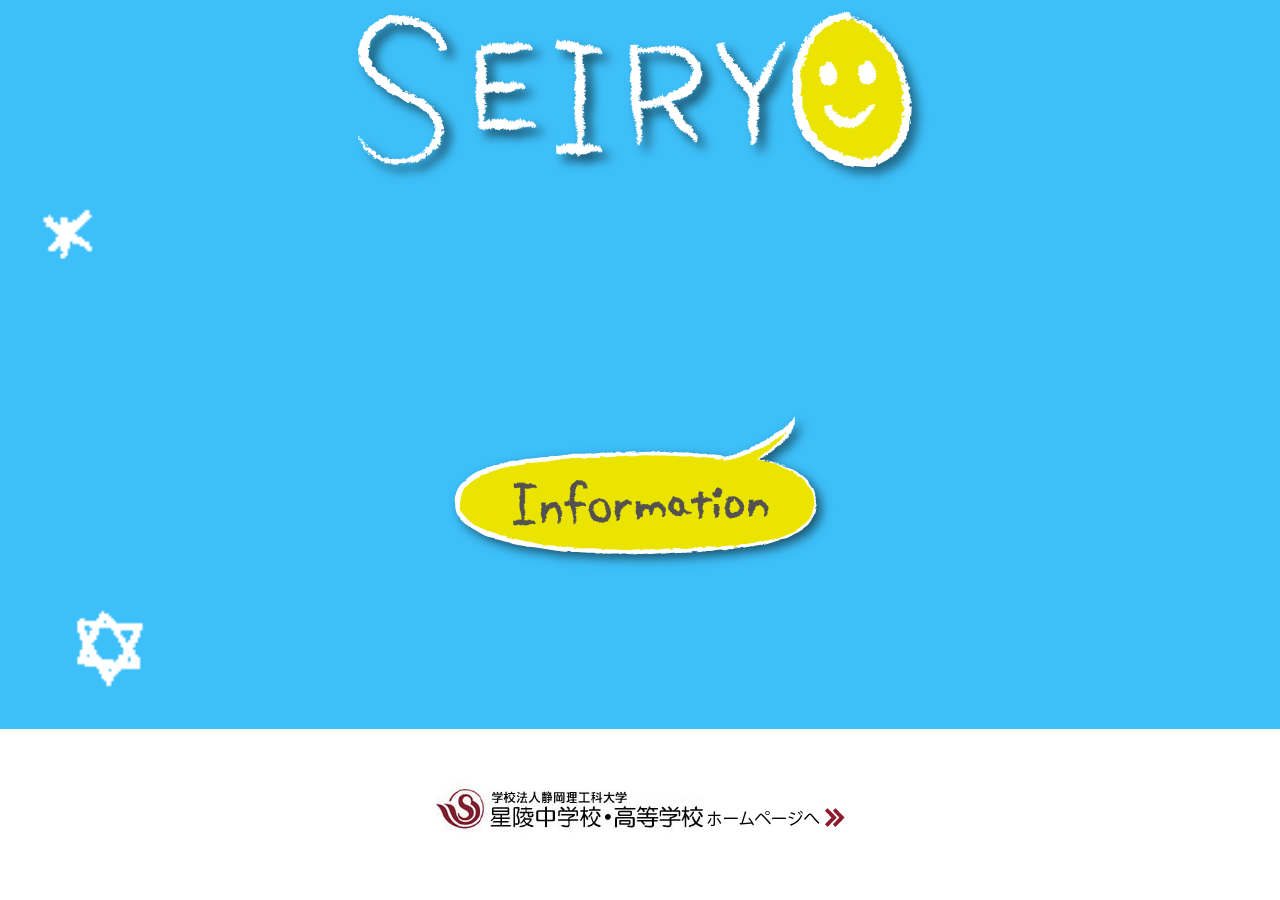
<file: www/index.html>
﻿<!DOCTYPE HTML>
<html>
<head>
    <meta charset="utf-8">
    <meta name="viewport" content="width=device-width, initial-scale=1, maximum-scale=1, user-scalable=no">
    <meta http-equiv="Content-Security-Policy" content="default-src * data:; style-src * 'unsafe-inline'; script-src * 'unsafe-inline' 'unsafe-eval'">
    <script src="components/loader.js"></script>
    <script src="lib/angular/angular.min.js"></script>
    <script src="lib/onsenui/js/onsenui.min.js"></script>
    <script src="lib/onsenui/js/angular-onsenui.min.js"></script>

    <link rel="stylesheet" href="components/loader.css">
    <link rel="stylesheet" href="lib/onsenui/css/onsenui.css">
    <link rel="stylesheet" href="lib/onsenui/css/onsen-css-components.css">
    
    <script src="scripts/app.module.js"></script>
    
    <script src="scripts/controllers/menu.controller.js"></script>
    <script src="scripts/controllers/library.controller.js"></script>
    <script src="scripts/controllers/movie.contents.controller.js"></script>
    <script src="scripts/controllers/app.controller.js"></script>
    
    
    <script src="scripts/services/transition.service.js"></script>
    <script src="scripts/services/connection.service.js"></script>
    <script src="scripts/services/get.library.data.service.js"></script>
    
    
    <script src="scripts/directives/repeatfinished.directive.js"></script>
    
    <script src="scripts/services/ncmb.initial.setting.js"></script>
    <script src="scripts/services/device.check.js"></script>
    <script src="scripts/services/calc.gcd.js"></script>
    <script src="scripts/services/calc.ratio.js"></script>

    <script src="scripts/services/shared.state.js"></script>
    
    <script src="scripts/services/convert.library.values.js"></script>
    <script src="scripts/services/convert.movie.contents.values.js"></script>
    
    <script src="scripts/services/mock/mock_transition.js"></script>
    <script src="scripts/services/mock/get_mock_data.js"></script>
    <script src="scripts/services/mock/mock_values.js"></script>
    
    
    <script src="scripts/controllers/movie_list_controller.js"></script>
    <script src="scripts/controllers/activity_movie_list_controller.js"></script>
    <script src="scripts/controllers/movie_play_controller.js"></script>

    <script src="scripts/services/ncmb/ncmb_values.js"></script>
    <script src="scripts/services/ncmb/get_object.js"></script>

    
    
    
    <link rel="stylesheet" href="views/css/common.css">
    <link rel="stylesheet" href="views/css/menu.css">
    <link rel="stylesheet" href="views/css/menu2.css">
    <link rel="stylesheet" href="views/css/library.css">
    <link rel="stylesheet" href="views/css/contents.css">
    <link rel="stylesheet" href="views/css/movie_list.css">
    <link rel="stylesheet" href="views/css/activity_movie_list.css">
    <link rel="stylesheet" href="views/css/movie_play.css">

    <script>
    </script>
</head>
<body ng-controller="AppCtrl as app" id="appBody">

    <ons-page class="basicPage" id="basicPage">
        <ons-navigator
          var="navi"
          page="views/html/menu2.html"
          >
        </ons-navigator>
    </ons-page>


</body>
</html>
</file>
<file: www/components/loader.css>
/**
 * This is an auto-generated code by Monaca JS/CSS Components.
 * Please do not edit by hand.
 */

/*** <GENERATED> ***/
</file>
<file: www/lib/onsenui/css/onsenui.css>
/*! onsenui - v2.0.3 - 2016-10-26 */
/*
Copyright 2013-2015 ASIAL CORPORATION

Licensed under the Apache License, Version 2.0 (the "License");
you may not use this file except in compliance with the License.
You may obtain a copy of the License at

   http://www.apache.org/licenses/LICENSE-2.0

Unless required by applicable law or agreed to in writing, software
distributed under the License is distributed on an "AS IS" BASIS,
WITHOUT WARRANTIES OR CONDITIONS OF ANY KIND, either express or implied.
See the License for the specific language governing permissions and
limitations under the License.

 */

@import url("font_awesome/css/font-awesome.min.css");
@import url("ionicons/css/ionicons.min.css");
@import url("material-design-iconic-font/css/material-design-iconic-font.min.css");

/* custom elements */
ons-page, ons-navigator,
ons-split-view, ons-sliding-menu, ons-tabbar,
ons-gesture-detector {
  display: block;
}

ons-navigator,
ons-tabbar,
ons-dialog,
ons-alert-dialog {
  position: absolute;
  top: 0;
  left: 0;
  bottom: 0;
  right: 0;
  overflow: hidden;
}

ons-tab {
  -webkit-transform: translate3d(0, 0, 0);
          transform: translate3d(0, 0, 0);
}

ons-page, ons-navigator, ons-tabbar, ons-sliding-menu, ons-split-view, ons-dialog, ons-alert-dialog {
  z-index: 2;
}

ons-fab, ons-speed-dial {
  z-index: 3;
}

* {
  -webkit-touch-callout: none;
  -webkit-user-select: none;
  -webkit-tap-highlight-color: rgba(0, 0, 0, 0) !important;
}

input, textarea {
  -webkit-user-select: auto;
}

ons-toolbar:not([inline]), ons-bottom-toolbar {
  position: absolute;
  left: 0;
  right: 0;
  z-index: 10000;
}
ons-toolbar:not([inline]) {
  top: 0;
}
ons-bottom-toolbar {
  bottom: 0;
}

.page, .page__content {
  background-color: transparent !important;
  background: transparent !important;
}

.page__content {
  overflow: auto;
  -webkit-overflow-scrolling: touch;
  z-index: 0;
  -ms-touch-action: pan-y;
}

.navigation-bar + .page__background + .page__content {
  margin-top: -1px;
  top: 44px;
}

.navigation-bar--material + .page__background + .page__content {
  top: 56px;
}

.page[status-bar-fill] > .page__content {
  top: 20px;
}

.page[status-bar-fill] > .navigation-bar {
  padding-top: 20px;
  box-sizing: content-box;
}

.page[status-bar-fill] > .navigation-bar + .page__background + .page__content {
  top: 64px;
}

.page[status-bar-fill] > .navigation-bar--material + .page__background + .page__content {
  top: 76px;
}

ons-tabbar[status-bar-fill] > .tab-bar--top__content {
  top: 71px;
}

ons-tabbar[status-bar-fill] > .tab-bar--top {
  padding-top: 22px;
}

ons-tabbar[position="top"] .page[status-bar-fill] > .page__content {
  top: 0px;
}

.navigation-bar + .page__background + .page__content ons-tabbar[status-bar-fill] > .tab-bar--top {
  top: 0px;
}

.navigation-bar + .page__background + .page__content ons-tabbar[status-bar-fill] > .tab-bar--top__content {
  top: 49px;
}

.page-with-bottom-toolbar > .page__content {
  bottom: 44px;
}

ons-dialog[disabled] > .dialog,
ons-alert-dialog[disabled],
ons-popover[disabled] {
  pointer-events: none;
  opacity: 0.75;
}

ons-list-item[disabled] {
   pointer-events: none;
}

ons-pull-hook {
  position: relative;
  display: block;
  margin: auto;
  text-align: center;
  z-index: 20002;
}

ons-splitter {
  overflow: hidden;
}

ons-splitter, ons-splitter-mask, ons-splitter-content, ons-splitter-side {
  display: block;
  position: absolute;
  left: 0;
  right: 0;
  top: 0;
  bottom: 0;
  box-sizing: border-box;
  z-index: 0;
}

ons-splitter-mask {
  z-index: 2;
  background-color: rgba(0, 0, 0, 0.1);
  display: none;
  opacity: 0;
}

ons-splitter-content {
  z-index: 1;
}

ons-splitter-side {
  right: auto;
  z-index: 1;
}

ons-splitter-side[side="right"] {
  right: 0;
  left: auto;
}

ons-splitter-side[mode="collapse"] {
  z-index: 3;
  left: auto;
  right: 100%;
}

ons-splitter-side[side="right"][mode="collapse"] {
  right: auto;
  left: 100%;
}

ons-splitter-side[mode="split"] ~ ons-splitter-mask {
  display: none !important;
}

ons-splitter-side[mode="split"] {
  -webkit-transform: none !important;
          transform: none !important;
  -webkit-transition: none !important;
  transition: none !important;
}

ons-toolbar-button > ons-icon[icon*="ion-"] {
  font-size: 26px;
}

ons-range {
  display: inline-block;
}

ons-range > input {
  min-width: 50px;
  width: 100%;
}

/*
Copyright 2013-2015 ASIAL CORPORATION

Licensed under the Apache License, Version 2.0 (the "License");
you may not use this file except in compliance with the License.
You may obtain a copy of the License at

   http://www.apache.org/licenses/LICENSE-2.0

Unless required by applicable law or agreed to in writing, software
distributed under the License is distributed on an "AS IS" BASIS,
WITHOUT WARRANTIES OR CONDITIONS OF ANY KIND, either express or implied.
See the License for the specific language governing permissions and
limitations under the License.

 */

ons-carousel {
  display: block;
  position: relative;
  width: 100%;
  overflow: hidden;
}

ons-carousel-item {
  display: block;
  height: 100%;
  visibility: hidden;
}

ons-carousel[fullscreen] {
  position: absolute;
  top: 0px;
  right: 0px;
  left: 0px;
  bottom: 0px;
  box-sizing: border-box;
}

ons-carousel[disabled] {
  pointer-events: none;
  opacity: 0.75;
}

ons-row {
  display: -webkit-box;
  display: -moz-flex;
  display: flex;
  flex-wrap: wrap;
  width: 100%;
  box-sizing: border-box;
}

ons-row[vertical-align="top"], ons-row[align="top"] {
  -webkit-box-align: start;
  box-align: start;
  -moz-align-items: flex-start;
  -ms-grid-row-align: flex-start;
      align-items: flex-start;
}

ons-row[vertical-align="bottom"], ons-row[align="bottom"] {
  -webkit-box-align: end;
  box-align: end;
  -moz-align-items: flex-end;
  -ms-grid-row-align: flex-end;
      align-items: flex-end;
}

ons-row[vertical-align="center"], ons-row[align="center"] {
  -webkit-box-align: center;
  box-align: center;
  -moz-align-items: center;
  -ms-grid-row-align: center;
      align-items: center;
  text-align: inherit;
}

ons-row + ons-row {
  padding-top: 0;
}

ons-col {
  -webkit-box-flex: 1;
  -moz-flex: 1;
  flex: 1;
  display: block;
  width: 100%;
  box-sizing: border-box;
}

ons-col[vertical-align="top"], ons-col[align="top"] {
  align-self: flex-start;
}

ons-col[vertical-align="bottom"], ons-col[align="bottom"] {
  align-self: flex-end; }

ons-col[vertical-align="center"], ons-col[align="center"] {
  -webkit-align-self: center;
  -moz-align-self: center;
  -ms-flex-item-align: center;
  text-align: inherit;
}


/*
Copyright 2013-2015 ASIAL CORPORATION

Licensed under the Apache License, Version 2.0 (the "License");
you may not use this file except in compliance with the License.
You may obtain a copy of the License at

   http://www.apache.org/licenses/LICENSE-2.0

Unless required by applicable law or agreed to in writing, software
distributed under the License is distributed on an "AS IS" BASIS,
WITHOUT WARRANTIES OR CONDITIONS OF ANY KIND, either express or implied.
See the License for the specific language governing permissions and
limitations under the License.

 */

.ons-icon {
  display: inline-block;
  font-style: normal;
  font-weight: normal;
  -webkit-font-smoothing: antialiased;
  -moz-osx-font-smoothing: grayscale;
}

:not(ons-toolbar-button) > .ons-icon--ion {
  line-height: 0.75em;
  vertical-align: -25%;
}

ons-icon[spin] {
  -webkit-animation: ons-icon-spin 2s infinite linear;
  animation: ons-icon-spin 2s infinite linear;
}

@-webkit-keyframes ons-icon-spin {
  0% {
    -webkit-transform: rotate(0deg);
  }
  100% {
    -webkit-transform: rotate(359deg);
  }
}

@keyframes ons-icon-spin {
  0% {
    -webkit-transform: rotate(0deg);
    transform: rotate(0deg);
  }
  100% {
    -webkit-transform: rotate(359deg);
    transform: rotate(359deg);
  }
}

.ons-icon[rotate="90"] {
  -webkit-transform: rotate(90deg);
  transform: rotate(90deg);
}

.ons-icon[rotate="180"] {
  -webkit-transform: rotate(180deg);
  transform: rotate(180deg);
}

.ons-icon[rotate="270"] {
  -webkit-transform: rotate(270deg);
  transform: rotate(270deg);
}

ons-icon[fixed-width] {
  width: 1.28571429em;
  text-align: center;
}

.ons-icon--lg {
  font-size: 1.33333333em;
  line-height: 0.75em;
  vertical-align: -15%;
}

.ons-icon--2x {
  font-size: 2em;
}

.ons-icon--3x {
  font-size: 3em;
}

.ons-icon--4x {
  font-size: 4em;
}

.ons-icon--5x {
  font-size: 5em;
}

ons-input {
  display: inline-block;
  position: relative;
}

ons-input .text-input__container {
  width: 100%;
  display: inline-block;
}

ons-input .text-input__label:not(.text-input--material__label) {
  display: none;
}

ons-input:not([float]) .text-input__label--active {
  display: none;
}

ons-input[disabled] {
  opacity: 0.5;
  pointer-events: none;
}

ons-input input.text-input--material::-webkit-input-placeholder {
  color: transparent;
}

ons-input input.text-input--material::-moz-placeholder {
  color: transparent;
}

ons-input input.text-input--material:-ms-input-placeholder {
  color: transparent;
}

/*
Copyright 2013-2015 ASIAL CORPORATION

Licensed under the Apache License, Version 2.0 (the "License");
you may not use this file except in compliance with the License.
You may obtain a copy of the License at

   http://www.apache.org/licenses/LICENSE-2.0

Unless required by applicable law or agreed to in writing, software
distributed under the License is distributed on an "AS IS" BASIS,
WITHOUT WARRANTIES OR CONDITIONS OF ANY KIND, either express or implied.
See the License for the specific language governing permissions and
limitations under the License.

 */

ons-progress-bar {
  display: block;
}

ons-progress-circular {
  display: inline-block;
  width: 42px;
  height: 42px;
}

ons-progress-circular > svg.progress-circular {
  width: 100%;
  height: 100%;
}

/*
Copyright 2013-2015 ASIAL CORPORATION

Licensed under the Apache License, Version 2.0 (the "License");
you may not use this file except in compliance with the License.
You may obtain a copy of the License at

   http://www.apache.org/licenses/LICENSE-2.0

Unless required by applicable law or agreed to in writing, software
distributed under the License is distributed on an "AS IS" BASIS,
WITHOUT WARRANTIES OR CONDITIONS OF ANY KIND, either express or implied.
See the License for the specific language governing permissions and
limitations under the License.

 */
.ripple {
  display: block;
  position: absolute;
  overflow: hidden;
  top: 0;
  left: 0;
  right: 0;
  bottom: 0;
  pointer-events: none;
}

ons-list-item .ripple__wave, ons-list-item .ripple__background,
.button--material--flat .ripple__wave, .button--material--flat .ripple__background{
  background: rgba(189, 189, 189, 0.3);
}

.ripple__background {
  background: rgba(255, 255, 255, 0.2);
  position: absolute;
  top: 0;
  left: 0;
  right: 0;
  bottom: 0;
  opacity: 0;
  pointer-events: none;
}

.ripple__wave {
  background: rgba(255, 255, 255, 0.2);
  width: 0;
  height: 0;
  border-radius: 50%;
  position: absolute;
  top: 0;
  left: 0;
  z-index: 0;
  pointer-events: none;
}

/*
Copyright 2013-2015 ASIAL CORPORATION

Licensed under the Apache License, Version 2.0 (the "License");
you may not use this file except in compliance with the License.
You may obtain a copy of the License at

   http://www.apache.org/licenses/LICENSE-2.0

Unless required by applicable law or agreed to in writing, software
distributed under the License is distributed on an "AS IS" BASIS,
WITHOUT WARRANTIES OR CONDITIONS OF ANY KIND, either express or implied.
See the License for the specific language governing permissions and
limitations under the License.

*/

ons-sliding-menu {
  position: absolute;
  left: 0px;
  right: 0px;
  top: 0px;
  bottom: 0px;
  z-index: 0;
  overflow-x: hidden;
}

.onsen-sliding-menu__menu,
.onsen-sliding-menu__main {
  position: absolute;
  top: 0px;
  left: 0px;
  bottom: 0px;
  right: 0px;
  z-index: 0;
  margin: 0;
  padding: 0;
}

.onsen-sliding-menu__menu {
  opacity: 0;
}


/*
Copyright 2013-2015 ASIAL CORPORATION

Licensed under the Apache License, Version 2.0 (the "License");
you may not use this file except in compliance with the License.
You may obtain a copy of the License at

   http://www.apache.org/licenses/LICENSE-2.0

Unless required by applicable law or agreed to in writing, software
distributed under the License is distributed on an "AS IS" BASIS,
WITHOUT WARRANTIES OR CONDITIONS OF ANY KIND, either express or implied.
See the License for the specific language governing permissions and
limitations under the License.

*/

ons-split-view {
  position: absolute;
  left: 0px;
  right: 0px;
  top: 0px;
  bottom: 0px;
  z-index: 0;
  overflow: hidden;
}

.onsen-split-view__secondary {
  opacity: 0;
  width: 100%;
}

.onsen-split-view__secondary,
.onsen-split-view__main {
  position: absolute;
  top: 0px;
  left: 0px;
  bottom: 0px;
  right: 0px;
  z-index: 0;
  overflow-x: hidden; 
}
</file>
<file: www/lib/onsenui/css/onsen-css-components.css>
html {
  height: 100%;
  width: 100%;
}
body {
  position: absolute;
  top: 0;
  right: 0;
  left: 0;
  bottom: 0;
  padding: 0;
  margin: 0;
  -webkit-text-size-adjust: 100%;
}
*:not(input):not(textarea):not(select) {
  -webkit-user-select: none;
  -moz-user-select: none;
  -ms-user-select: none;
  user-select: none;
}
* {
  -webkit-tap-highlight-color: rgba(0,0,0,0);
}
input:active,
input:focus,
textarea:active,
textarea:focus,
select:active,
select:focus {
  outline: none;
}
h1 {
  font-size: 36px;
}
h2 {
  font-size: 30px;
}
h3 {
  font-size: 24px;
}
h4,
h5,
h6 {
  font-size: 18px;
}
.page {
  font-family: -apple-system, 'Helvetica Neue', Helvetica, Arial, 'Lucida Grande', sans-serif;
  -webkit-font-smoothing: antialiased;
  -moz-osx-font-smoothing: grayscale;
  font-weight: 400;
  font-size: 17px;
  background-color: #f9f9f9;
  position: absolute;
  top: 0px;
  left: 0px;
  right: 0px;
  bottom: 0px;
  overflow-x: visible;
  overflow-y: hidden;
  font-size: 17px;
  color: #1f1f21;
  -ms-overflow-style: none;
  -webkit-transform: translate3d(0, 0, 0);
  -moz-transform: translate3d(0, 0, 0);
  -o-transform: translate3d(0, 0, 0);
  transform: translate3d(0, 0, 0);
}
.page::-webkit-scrollbar {
  display: none;
}
.page__content {
  background-color: #f9f9f9;
  position: absolute;
  top: 0px;
  left: 0px;
  right: 0px;
  bottom: 0px;
  -webkit-box-sizing: border-box;
  -moz-box-sizing: border-box;
  box-sizing: border-box;
}
.page__background {
  background-color: #f9f9f9;
  position: absolute;
  top: 0px;
  left: 0px;
  right: 0px;
  bottom: 0px;
  -webkit-box-sizing: border-box;
  -moz-box-sizing: border-box;
  box-sizing: border-box;
}
.content-padded {
  padding: 8px;
}
.page--material {
  font-family: 'Roboto', 'Noto', sans-serif;
  -webkit-font-smoothing: antialiased;
}
.page--material__content {
  font-family: 'Roboto', 'Noto', sans-serif;
  -webkit-font-smoothing: antialiased;
  font-weight: 400;
}
.page--material__content h1,
.page--material__content h2,
.page--material__content h3,
.page--material__content h4,
.page--material__content h5 {
  font-family: 'Roboto', 'Noto', sans-serif;
  -webkit-font-smoothing: antialiased;
  font-weight: 400;
}
.page--material__background {
  background-color: #fff;
}
/* topdoc
  name: Switch
  class: switch
  modifiers:
    :focus: Focus state
    :disabled: Disabled state
  markup:
    <label class="switch">
      <input type="checkbox" class="switch__input">
      <div class="switch__toggle">
        <div class="switch__handle"></div>
      </div>
    </label>
    <label class="switch">
      <input type="checkbox" class="switch__input" checked>
      <div class="switch__toggle">
        <div class="switch__handle"></div>
      </div>
    </label>
    <label class="switch">
      <input type="checkbox" class="switch__input" disabled>
      <div class="switch__toggle">
        <div class="switch__handle"></div>
      </div>
    </label>
*/
.switch {
  position: relative;
  display: inline-block;
  vertical-align: top;
  -webkit-box-sizing: border-box;
  -moz-box-sizing: border-box;
  box-sizing: border-box;
  -webkit-background-clip: padding-box;
  background-clip: padding-box;
  position: relative;
  overflow: hidden;
  min-width: 51px;
  font-size: 17px;
  padding: 0 20px;
  border: none;
  overflow: visible;
  width: 51px;
  height: 32px;
  z-index: 0;
  text-align: left;
}
.switch__input {
  position: absolute;
  overflow: hidden;
  right: 0px;
  top: 0px;
  left: 0px;
  bottom: 0px;
  padding: 0;
  border: 0;
  opacity: 0.001;
  z-index: 1;
  vertical-align: top;
  outline: none;
  width: 100%;
  height: 100%;
  margin: 0;
  -webkit-appearance: none;
  appearance: none;
  z-index: -1;
}
.switch__toggle {
  background-color: #fff;
  position: absolute;
  top: 0px;
  left: 0px;
  right: 0px;
  bottom: 0px;
  -webkit-border-radius: 30px;
  border-radius: 30px;
  -webkit-transition-property: all;
  -moz-transition-property: all;
  -o-transition-property: all;
  transition-property: all;
  -webkit-transition-duration: 0.35s;
  -moz-transition-duration: 0.35s;
  -o-transition-duration: 0.35s;
  transition-duration: 0.35s;
  -webkit-transition-timing-function: ease-out;
  -moz-transition-timing-function: ease-out;
  -o-transition-timing-function: ease-out;
  transition-timing-function: ease-out;
  -webkit-box-shadow: inset 0 0 0 2px #e5e5e5;
  box-shadow: inset 0 0 0 2px #e5e5e5;
}
.switch__handle {
  -webkit-box-sizing: border-box;
  -moz-box-sizing: border-box;
  box-sizing: border-box;
  -webkit-background-clip: padding-box;
  background-clip: padding-box;
  position: absolute;
  content: '';
  -webkit-border-radius: 28px;
  border-radius: 28px;
  height: 28px;
  width: 28px;
  background-color: #fff;
  left: 1px;
  top: 2px;
  -webkit-transition-property: all;
  -moz-transition-property: all;
  -o-transition-property: all;
  transition-property: all;
  -webkit-transition-duration: 0.35s;
  -moz-transition-duration: 0.35s;
  -o-transition-duration: 0.35s;
  transition-duration: 0.35s;
  -webkit-transition-timing-function: cubic-bezier(0.59, 0.01, 0.5, 0.99);
  -moz-transition-timing-function: cubic-bezier(0.59, 0.01, 0.5, 0.99);
  -o-transition-timing-function: cubic-bezier(0.59, 0.01, 0.5, 0.99);
  transition-timing-function: cubic-bezier(0.59, 0.01, 0.5, 0.99);
  -webkit-box-shadow: 0 0 0 1px #e4e4e4, 0 3px 2px rgba(0,0,0,0.25);
  box-shadow: 0 0 0 1px #e4e4e4, 0 3px 2px rgba(0,0,0,0.25);
}
.switch--active .switch__handle {
  -webkit-transition-duration: 0s;
  -moz-transition-duration: 0s;
  -o-transition-duration: 0s;
  transition-duration: 0s;
}
input:checked + .switch__toggle {
  -webkit-box-shadow: inset 0 0 0 2px #5198db;
  box-shadow: inset 0 0 0 2px #5198db;
  background-color: #5198db;
}
input:checked + .switch__toggle .switch__handle {
  left: 21px;
  -webkit-box-shadow: 0 3px 2px rgba(0,0,0,0.25);
  box-shadow: 0 3px 2px rgba(0,0,0,0.25);
}
input:disabled + .switch__toggle {
  opacity: 0.3;
  cursor: default;
  pointer-events: none;
}
.switch__touch {
  position: absolute;
  top: -5px;
  bottom: -5px;
  left: -10px;
  right: -10px;
}
/* topdoc
  name: Material Switch
  use: Switch
  modifiers:
    :focus: Focus state
    :disabled: Disabled state
  markup:
    <label class="switch switch--material">
      <input type="checkbox" class="switch__input switch--material__input">
      <div class="switch__toggle switch--material__toggle">
        <div class="switch__handle switch--material__handle">
        </div>
      </div>
    </label>
    <label class="switch switch--material">
      <input type="checkbox" class="switch__input switch--material__input" checked>
      <div class="switch__toggle switch--material__toggle">
        <div class="switch__handle switch--material__handle">
        </div>
      </div>
    </label>
    <label class="switch switch--material">
      <input type="checkbox" class="switch__input switch--material__input" disabled>
      <div class="switch__toggle switch--material__toggle">
        <div class="switch__handle switch--material__handle">
        </div>
      </div>
    </label>
*/
.switch.switch--material {
  width: 36px;
  height: 24px;
  padding: 0 10px;
  min-width: 36px;
}
.switch.switch--material .switch__toggle {
  background-color: #b0afaf;
  margin-top: 5px;
  height: 14px;
  -webkit-box-shadow: none;
  box-shadow: none;
}
.switch.switch--material .switch__input {
  position: absolute;
  overflow: hidden;
  right: 0px;
  top: 0px;
  left: 0px;
  bottom: 0px;
  padding: 0;
  border: 0;
  opacity: 0.001;
  z-index: 1;
  vertical-align: top;
  outline: none;
  width: 100%;
  height: 100%;
  margin: 0;
  -webkit-appearance: none;
  appearance: none;
  z-index: -1;
}
.switch.switch--material .switch__handle {
  background-color: #f1f1f1;
  left: 0px;
  margin-top: -5px;
  width: 20px;
  height: 20px;
  -webkit-box-shadow: 0 4px 5px 0 rgba(0,0,0,0.14), 0 1px 10px 0 rgba(0,0,0,0.12), 0 2px 4px -1px rgba(0,0,0,0.4);
  box-shadow: 0 4px 5px 0 rgba(0,0,0,0.14), 0 1px 10px 0 rgba(0,0,0,0.12), 0 2px 4px -1px rgba(0,0,0,0.4);
}
.switch.switch--material input:checked + .switch__toggle {
  background-color: #77c2bb;
  -webkit-box-shadow: none;
  box-shadow: none;
}
.switch.switch--material input:checked + .switch__toggle .switch__handle {
  left: 16px;
  background-color: #009688;
  -webkit-box-shadow: 0 2px 2px 0 rgba(0,0,0,0.14), 0 1px 5px 0 rgba(0,0,0,0.12), 0 3px 1px -2px rgba(0,0,0,0.2);
  box-shadow: 0 2px 2px 0 rgba(0,0,0,0.14), 0 1px 5px 0 rgba(0,0,0,0.12), 0 3px 1px -2px rgba(0,0,0,0.2);
}
.switch.switch--material input:disabled + .switch__toggle {
  opacity: 0.3;
  cursor: default;
  pointer-events: none;
}
.switch.switch--material .switch__handle:before {
  background: transparent;
  content: '';
  display: block;
  width: 100%;
  height: 100%;
  -webkit-border-radius: 50%;
  border-radius: 50%;
  z-index: -1;
  -webkit-box-shadow: 0px 0px 0px 0px rgba(0,0,0,0.12);
  box-shadow: 0px 0px 0px 0px rgba(0,0,0,0.12);
  -webkit-transition: -webkit-box-shadow 0.1s linear;
  -moz-transition: box-shadow 0.1s linear;
  -o-transition: box-shadow 0.1s linear;
  transition: box-shadow 0.1s linear;
}
.switch.switch--material.switch--active .switch__handle:before {
  -webkit-box-shadow: 0px 0px 0px 14px rgba(0,0,0,0.12);
  box-shadow: 0px 0px 0px 14px rgba(0,0,0,0.12);
}
.switch.switch--material.switch--active input:checked + .switch__toggle .switch__handle:before {
  -webkit-box-shadow: 0px 0px 0px 14px rgba(0,150,136,0.2);
  box-shadow: 0px 0px 0px 14px rgba(0,150,136,0.2);
}
.switch.switch--material .switch__touch {
  position: absolute;
  top: -10px;
  bottom: -10px;
  left: -15px;
  right: -15px;
}
/* topdoc
  name: Range
  class: range
  modifiers:
    :active: Active state
    :disabled: Disabled state
    :focus: Focused
  markup:
    <input type="range" class="range">
    <input type="range" class="range" disabled>
  showcase:
    <div class="navigation-bar">
        <div class="navigation-bar__item center full">
            <h1 class="navigation-bar__title">Range</h1>
        </div>
    </div>

    <div style="padding:8px">
      <input type="range" class="range" style="width:100%" value="0">
    </div>

    <div style="padding:8px">
      <input type="range" class="range" style="width:100%" value="30">
    </div>

    <div style="padding:8px">
      <input type="range" class="range" style="width:100%" value="60">
    </div>

    <div style="padding:8px">
      <input type="range" class="range" style="width:100%" value="90">
    </div>
*/
ons-range:before {
  content: '';
  display: block;
  position: relative;
  top: 17px;
  height: 2px;
  margin-bottom: -2px;
  background-color: #ccc;
}
ons-range .range {
  position: relative;
  background: transparent;
}
ons-range .range::-moz-range-track {
  background: transparent;
}
ons-range[disabled] {
  opacity: 0.3;
  cursor: default;
  pointer-events: none;
}
ons-range[disabled] .range {
  opacity: 1;
}
.range {
  padding: 0;
  margin: 0;
  font: inherit;
  color: inherit;
  background: transparent;
  border: none;
  line-height: normal;
  -webkit-box-sizing: border-box;
  -moz-box-sizing: border-box;
  box-sizing: border-box;
  -webkit-background-clip: padding-box;
  background-clip: padding-box;
  vertical-align: top;
  outline: none;
  line-height: 1;
  -webkit-appearance: none;
  border: none;
  height: 2px;
  -webkit-border-radius: 3px;
  border-radius: 3px;
  background-image: -webkit-gradient(linear, left top, left bottom, from(#ccc), to(#ccc));
  background-image: -webkit-linear-gradient(#ccc, #ccc);
  background-image: -moz-linear-gradient(#ccc, #ccc);
  background-image: -o-linear-gradient(#ccc, #ccc);
  background-image: linear-gradient(#ccc, #ccc);
  background-position: left center;
  -webkit-background-size: 100% 2px;
  background-size: 100% 2px;
  background-repeat: no-repeat;
  overflow: hidden;
  height: 32px;
}
.range::-moz-range-track {
  position: relative;
  border: none;
  background-color: #ccc;
  height: 2px;
  border-radius: 30px;
  box-shadow: none;
  top: 0;
  margin: 0;
  padding: 0;
}
.range::-ms-track {
  position: relative;
  border: none;
  background-color: #ccc;
  height: 0;
  border-radius: 30px;
}
.range::-webkit-slider-thumb {
  cursor: pointer;
  position: relative;
  height: 29px;
  width: 29px;
  background-color: #fff;
  border: 1px solid #ccc;
  -webkit-border-radius: 30px;
  border-radius: 30px;
  -webkit-box-shadow: none;
  box-shadow: none;
  margin: 0;
  padding: 0;
  -webkit-appearance: none;
  top: 0;
}
.range::-moz-range-thumb {
  cursor: pointer;
  position: relative;
  height: 29px;
  width: 29px;
  background-color: #fff;
  border: 1px solid #ccc;
  border-radius: 30px;
  box-shadow: none;
  margin: 0;
  padding: 0;
}
.range::-ms-thumb {
  cursor: pointer;
  position: relative;
  height: 29px;
  width: 29px;
  background-color: #fff;
  border: 1px solid #ccc;
  border-radius: 30px;
  box-shadow: none;
  margin: 0;
  padding: 0;
  top: 0;
}
.range::-ms-fill-lower {
  height: 2px;
  background-color: rgba(24,103,194,0.81);
}
.range::-ms-tooltip {
  display: none;
}
.range:disabled {
  opacity: 0.3;
  cursor: default;
  pointer-events: none;
}
.range__left {
  position: relative;
  top: 17px;
  height: 2px;
  width: 0;
  background-color: rgba(24,103,194,0.81);
  pointer-events: none;
}
[disabled] > .range__left,
.range--material:disabled + .range__left {
  visibility: hidden;
}
/* topdoc
  name: Material Range
  use: Range
  modifiers:
    :active: Active state
    :disabled: Disabled state
    :focus: Focused
  markup:
    <input type="range" class="range range--material">
    <input type="range" class="range range--material" disabled>
*/
.range--material {
  background-image: -webkit-gradient(linear, left top, left bottom, from(#e0e0e0), to(#e0e0e0));
  background-image: -webkit-linear-gradient(#e0e0e0, #e0e0e0);
  background-image: -moz-linear-gradient(#e0e0e0, #e0e0e0);
  background-image: -o-linear-gradient(#e0e0e0, #e0e0e0);
  background-image: linear-gradient(#e0e0e0, #e0e0e0);
  background-position: center;
  -webkit-background-size: 100% 2px;
  background-size: 100% 2px;
  overflow: visible;
}
.range--material::-webkit-slider-thumb {
  top: 1px;
  border: none;
  height: 36px;
  width: 14px;
  -webkit-border-radius: 0;
  border-radius: 0;
  background-color: transparent;
  background-image: -webkit-radial-gradient(7px, circle 6px, #009688 0%, #009688 6px, transparent 7px);
  background-image: radial-gradient(circle 6px at 7px, #009688 0%, #009688 6px, transparent 7px);
  margin-top: -1px;
}
.range--material::-moz-range-thumb {
  top: 1px;
  border: 3px solid #e0e0e0;
  height: 12px;
  width: 12px;
  border-radius: 100%;
  border-color: #009688;
  background-color: #009688;
}
.range--material::-moz-range-track {
  background-color: #e0e0e0;
}
.range--material::-ms-thumb {
  margin-top: 1px;
  border: none;
  height: 12px;
  width: 12px;
  border-radius: 100%;
  border-color: #009688;
  background-color: #009688;
}
.range--material:focus::-moz-range-thumb {
  border-color: #009688;
  background-color: #009688;
}
.range--material::-moz-range-thumb:before {
  display: none;
}
.range--material::-webkit-slider-thumb:before {
  display: none;
}
.range--material::-ms-fill-lower {
  background-color: #009688;
}
.range--material::-moz-range-thumb:after {
  margin-top: -3px;
  margin-left: -3px;
  content: '';
  display: block;
  border: 0px;
  border-radius: 100%;
  height: 12px;
  width: 12px;
  background-color: #009688;
  opacity: 0.2;
  -moz-transition: -moz-transform 0.1s linear;
  transition: transform 0.1s linear;
}
.range--material::-webkit-slider-thumb:after {
  margin-top: -3px;
  margin-left: -3px;
  content: '';
  display: block;
  border: 0px;
  -webkit-border-radius: 100%;
  border-radius: 100%;
  height: 12px;
  width: 12px;
  background-color: #009688;
  opacity: 0.2;
  -webkit-transition: -webkit-transform 0.1s linear;
  transition: transform 0.1s linear;
  display: inline-block;
  margin-left: 1px;
  margin-top: 12px;
}
.range--material::-ms-fill-upper {
  margin-top: -6px;
  margin-left: -6px;
  content: '';
  display: block;
  border: 0px;
  border-radius: 100%;
  height: 12px;
  width: 12px;
  background-color: #009688;
  opacity: 0.2;
  transition: transform 0.1s linear;
}
.range--material:active::-webkit-slider-thumb:after {
  -webkit-transform: scale(2.5);
  transform: scale(2.5);
}
.range--material:active::-moz-range-thumb:after {
  -moz-transform: scale(2.5);
  transform: scale(2.5);
}
.range--material:active::-ms-fill-upper {
  -ms-transform: scale(2.5);
  transform: scale(2.5);
}
.range--material__left {
  background-color: #009688;
}
/* topdoc
  name: Navigation Bar
  class: navigation-bar
  markup:
    <div class="navigation-bar">
      <div class="navigation-bar__center">Navigation Bar</div>
    </div>
*/
.navigation-bar {
  font-family: -apple-system, 'Helvetica Neue', Helvetica, Arial, 'Lucida Grande', sans-serif;
  -webkit-font-smoothing: antialiased;
  -moz-osx-font-smoothing: grayscale;
  font-weight: 400;
  font-size: 17px;
  -webkit-box-sizing: border-box;
  -moz-box-sizing: border-box;
  box-sizing: border-box;
  -webkit-background-clip: padding-box;
  background-clip: padding-box;
  white-space: nowrap;
  overflow: hidden;
  word-spacing: 0;
  padding: 0;
  margin: 0;
  font: inherit;
  color: inherit;
  background: transparent;
  border: none;
  line-height: normal;
  cursor: default;
  -webkit-user-select: none;
  -moz-user-select: none;
  -ms-user-select: none;
  user-select: none;
  z-index: 2;
  display: block;
  height: 44px;
  padding-left: 0;
  padding-right: 0;
  background: #fff;
  color: #1f1f21;
  -webkit-box-shadow: none;
  box-shadow: none;
  font-weight: 400;
  width: 100%;
  white-space: nowrap;
  border-bottom: none;
  -webkit-background-size: 100% 1px;
  background-size: 100% 1px;
  background-repeat: no-repeat;
  background-position: bottom;
  background-image: -webkit-linear-gradient(90deg, #bbb, #bbb 100%);
  background-image: -moz-linear-gradient(90deg, #bbb, #bbb 100%);
  background-image: -o-linear-gradient(90deg, #bbb, #bbb 100%);
  background-image: linear-gradient(0deg, #bbb, #bbb 100%);
}
@media (-webkit-min-device-pixel-ratio: 2), (min-resolution: 192dpi) {
  .navigation-bar {
    background-image: -webkit-linear-gradient(90deg, #bbb, #bbb 50%, transparent 50%);
    background-image: -moz-linear-gradient(90deg, #bbb, #bbb 50%, transparent 50%);
    background-image: -o-linear-gradient(90deg, #bbb, #bbb 50%, transparent 50%);
    background-image: linear-gradient(0deg, #bbb, #bbb 50%, transparent 50%);
  }
}
.navigation-bar__bg {
  background: #fff;
}
.navigation-bar__item,
.navigation-bar__left,
.navigation-bar__right,
.navigation-bar__center {
  -webkit-box-sizing: border-box;
  -moz-box-sizing: border-box;
  box-sizing: border-box;
  -webkit-background-clip: padding-box;
  background-clip: padding-box;
  padding: 0;
  margin: 0;
  font: inherit;
  color: inherit;
  background: transparent;
  border: none;
  line-height: normal;
  height: 44px;
  vertical-align: top;
  overflow: visible;
  display: block;
  vertical-align: middle;
  float: left;
}
.navigation-bar__left {
  max-width: 50%;
  width: 27%;
  text-align: left;
  line-height: 44px;
}
.navigation-bar__right {
  max-width: 50%;
  width: 27%;
  text-align: right;
  line-height: 44px;
}
.navigation-bar__center {
  width: 46%;
  text-align: center;
  line-height: 44px;
  font-size: 17px;
  font-weight: 500;
  color: #1f1f21;
}
.navigation-bar__title {
  line-height: 44px;
  font-size: 17px;
  font-weight: 500;
  color: #1f1f21;
  margin: 0;
  padding: 0;
  overflow: visible;
}
.navigation-bar__center:first-child:last-child {
  width: 100%;
}
/* topdoc
  name: Navigation Bar Item
  use: Toolbar Button, Navigation Bar
  markup:
    <div class="navigation-bar">
      <div class="navigation-bar__left">
        <span class="toolbar-button--quiet">
          <i class="ion-navicon" style="font-size:32px; vertical-align:-6px;"></i>
        </span>
      </div>

      <div class="navigation-bar__center">
        Navigation Bar
      </div>

      <div class="navigation-bar__right">
        <span class="toolbar-button--quiet">Label</span>
      </div>
    </div>
*/
/* topdoc
  name: Navigation Bar with Outline Button
  use: Toolbar Button, Navigation Bar
  markup:
    <!-- Prerequisite=This example use ionicons(http://ionicons.com) to display icons. -->
    <div class="navigation-bar">
      <div class="navigation-bar__left">
        <span class="toolbar-button--outline">
          <i class="ion-navicon" style="font-size:32px; vertical-align:-6px;"></i>
        </span>
      </div>

      <div class="navigation-bar__center">
        Title
      </div>

      <div class="navigation-bar__right">
        <span class="toolbar-button--outline">Button</span>
      </div>
    </div>
*/
/* topdoc
  name: Navigation Bar with Outline Button
  use: Toolbar Button, Navigation Bar
  markup:
    <!-- Prerequisite=This example use ionicons(http://ionicons.com) to display icons. -->
    <div class="navigation-bar">
      <div class="navigation-bar__left">
        <span class="toolbar-button--outline">
          <i class="ion-navicon" style="font-size:32px; vertical-align:-6px;"></i>
        </span>
      </div>

      <div class="navigation-bar__center">
        Title
      </div>

      <div class="navigation-bar__right">
        <span class="toolbar-button--outline">Button</span>
      </div>
    </div>
*/
/* topdoc
  name: Bottom Bar
  class: bottom-bar
  use: Navigation Bar
  markup:
    <div class="bottom-bar">
      <div class="bottom-bar__line-height" style="text-align:center">Bottom Toolbar</div>
    </div>
*/
.bottom-bar {
  font-family: -apple-system, 'Helvetica Neue', Helvetica, Arial, 'Lucida Grande', sans-serif;
  -webkit-font-smoothing: antialiased;
  -moz-osx-font-smoothing: grayscale;
  font-weight: 400;
  font-size: 17px;
  -webkit-box-sizing: border-box;
  -moz-box-sizing: border-box;
  box-sizing: border-box;
  -webkit-background-clip: padding-box;
  background-clip: padding-box;
  white-space: nowrap;
  overflow: hidden;
  word-spacing: 0;
  padding: 0;
  margin: 0;
  font: inherit;
  color: inherit;
  background: transparent;
  border: none;
  line-height: normal;
  cursor: default;
  -webkit-user-select: none;
  -moz-user-select: none;
  -ms-user-select: none;
  user-select: none;
  z-index: 2;
  display: block;
  height: 44px;
  padding-left: 0;
  padding-right: 0;
  background: #fff;
  color: #1f1f21;
  -webkit-box-shadow: none;
  box-shadow: none;
  font-weight: 400;
  border-bottom: none;
  border-top: 1px solid #bbb;
  position: absolute;
  bottom: 0px;
  right: 0px;
  left: 0px;
  border-top: none;
  -webkit-background-size: 100% 1px;
  background-size: 100% 1px;
  background-repeat: no-repeat;
  background-position: top;
  background-image: -webkit-linear-gradient(270deg, #bbb, #bbb 100%);
  background-image: -moz-linear-gradient(270deg, #bbb, #bbb 100%);
  background-image: -o-linear-gradient(270deg, #bbb, #bbb 100%);
  background-image: linear-gradient(180deg, #bbb, #bbb 100%);
}
@media (-webkit-min-device-pixel-ratio: 2), (min-resolution: 192dpi) {
  .bottom-bar {
    background-image: -webkit-linear-gradient(270deg, #bbb, #bbb 50%, transparent 50%);
    background-image: -moz-linear-gradient(270deg, #bbb, #bbb 50%, transparent 50%);
    background-image: -o-linear-gradient(270deg, #bbb, #bbb 50%, transparent 50%);
    background-image: linear-gradient(180deg, #bbb, #bbb 50%, transparent 50%);
  }
}
.bottom-bar__line-height {
  line-height: 44px;
  padding-bottom: 0;
  padding-top: 0;
}
.bottom-bar--transparent {
  background-color: transparent;
  background-image: none;
  border: none;
}
/* topdoc
  name: Navigation Bar with Segment
  class: navigation-bar
  hint: .navigation-bar .button-bar
  use: Segment, Navigation Bar
  markup:
    <div class="navigation-bar">
      <div class="navigation-bar__center">
        <div class="button-bar" style="width:200px;margin:7px 50px;">
          <div class="button-bar__item">
            <input type="radio" name="navi-segment-a" checked>
            <div class="button-bar__button">One</div>
          </div>

          <div class="button-bar__item">
            <input type="radio" name="navi-segment-a">
            <div class="button-bar__button">Two</div>
          </div>
        </div>
      </div>
    </div>
*/
/* topdoc
  name: Material Navigation Bar
  class: navigation-bar--material
  use: Toolbar Button, Navigation Bar
  markup:
    <div class="navigation-bar navigation-bar--material">
      <div class="navigation-bar__center navigation-bar--material__center">
        Title
      </div>
    </div>
*/
.navigation-bar--material {
  display: -webkit-box;
  display: -webkit-flex;
  display: -moz-box;
  display: -ms-flexbox;
  display: flex;
  -webkit-flex-wrap: nowrap;
  -ms-flex-wrap: nowrap;
  flex-wrap: nowrap;
  -webkit-box-pack: justify;
  -webkit-justify-content: space-between;
  -moz-box-pack: justify;
  -ms-flex-pack: justify;
  justify-content: space-between;
  height: 56px;
  border-bottom: 0;
  -webkit-box-shadow: 0 1px 5px rgba(0,0,0,0.3);
  box-shadow: 0 1px 5px rgba(0,0,0,0.3);
  padding: 0;
  background-color: #009688;
  -webkit-background-size: 0;
  background-size: 0;
}
/* topdoc
  name: No Shadow Navigation Bar
  class: navigation-bar--noshadow
  use: Toolbar Button, Navigation Bar
  markup:
    <div class="navigation-bar navigation-bar--noshadow">
      <div class="navigation-bar__left">
        <span class="toolbar-button--quiet">
          <i class="ion-navicon" style="font-size:32px; vertical-align:-6px;"></i>
        </span>
      </div>
      <div class="navigation-bar__center">
        Navigation Bar
      </div>
      <div class="navigation-bar__right">
        <span class="toolbar-button--quiet">Label</span>
      </div>
    </div>
*/
.navigation-bar--noshadow {
  -webkit-box-shadow: none;
  box-shadow: none;
  background-image: none;
  border-bottom: none;
}
.navigation-bar--material__left,
.navigation-bar--material__right {
  font-family: 'Roboto', 'Noto', sans-serif;
  -webkit-font-smoothing: antialiased;
  font-size: 20px;
  font-weight: 500;
  color: #fff;
  height: 56px;
  min-width: 72px;
  width: auto;
  float: initial;
  line-height: 56px;
}
.navigation-bar--material__center {
  font-family: 'Roboto', 'Noto', sans-serif;
  -webkit-font-smoothing: antialiased;
  font-size: 20px;
  font-weight: 500;
  color: #fff;
  height: 56px;
  width: auto;
  -webkit-box-flex: 1;
  -webkit-flex-grow: 1;
  -moz-box-flex: 1;
  -ms-flex-positive: 1;
  flex-grow: 1;
  overflow: hidden;
  text-overflow: ellipsis;
  text-align: left;
  float: initial;
  line-height: 56px;
}
.navigation-bar--material__center:first-child {
  margin-left: 16px;
}
.navigation-bar--material__center:last-child {
  margin-right: 16px;
}
.navigation-bar--material__left:empty,
.navigation-bar--material__right:empty {
  min-width: 16px;
}
/* topdoc
  name: Material Navigation Bar with Icons
  class: navigation-bar--material
  use: Toolbar Button, Material Navigation Bar
  hint: .navigation-bar--material
  markup:
    <div class="navigation-bar navigation-bar--material">
      <div class="navigation-bar__left navigation-bar--material__left">
        <span class="toolbar-button toolbar-button--material">
          <i class="zmdi zmdi-menu"></i>
        </span>
      </div>
      <div class="navigation-bar__center navigation-bar--material__center">
        Title
      </div>
      <div class="navigation-bar__right navigation-bar--material__right">
        <span class="toolbar-button toolbar-button--material">
          <i class="zmdi zmdi-search"></i>
        </span>
        <span class="toolbar-button toolbar-button--material">
          <i class="zmdi zmdi-favorite"></i>
        </span>
        <span class="toolbar-button toolbar-button--material">
          <i class="zmdi zmdi-more-vert"></i>
        </span>
      </div>
    </div>
*/
/* topdoc
  name: Transparent Navigation Bar
  class: navigation-bar--transparent
  use: Toolbar Button, Navigation Bar
  markup:
    <div class="navigation-bar navigation-bar--transparent">
      <div class="navigation-bar__left">
        <span class="toolbar-button--quiet">
          <i class="ion-navicon" style="font-size:32px; vertical-align:-6px;"></i>
        </span>
      </div>
      <div class="navigation-bar__center">
        Navigation Bar
      </div>
      <div class="navigation-bar__right">
        <span class="toolbar-button--quiet">Label</span>
      </div>
    </div>
*/
.navigation-bar--transparent {
  background-color: transparent;
  -webkit-box-shadow: none;
  box-shadow: none;
  background-image: none;
  border-bottom: none;
}
/* topdoc
  name: Button
  class: button
  modifiers:
    :active: Active state
    :disabled: Disabled state
    :focus: Focused
  markup:
    <button class="button">Button</button>
    <button class="button" disabled>Button</button>
*/
.button {
  position: relative;
  display: inline-block;
  vertical-align: top;
  -webkit-box-sizing: border-box;
  -moz-box-sizing: border-box;
  box-sizing: border-box;
  -webkit-background-clip: padding-box;
  background-clip: padding-box;
  padding: 0;
  margin: 0;
  font: inherit;
  color: inherit;
  background: transparent;
  border: none;
  line-height: normal;
  font-family: -apple-system, 'Helvetica Neue', Helvetica, Arial, 'Lucida Grande', sans-serif;
  -webkit-font-smoothing: antialiased;
  -moz-osx-font-smoothing: grayscale;
  font-weight: 400;
  font-size: 17px;
  cursor: default;
  -webkit-user-select: none;
  -moz-user-select: none;
  -ms-user-select: none;
  user-select: none;
  text-overflow: ellipsis;
  white-space: nowrap;
  overflow: hidden;
  height: auto;
  text-decoration: none;
  padding: 4px 10px;
  font-size: 17px;
  line-height: 32px;
  letter-spacing: 0;
  color: #fff;
  vertical-align: middle;
  background-color: rgba(24,103,194,0.81);
  border: 0px solid currentColor;
  -webkit-border-radius: 3px;
  border-radius: 3px;
  -webkit-transition: none;
  -moz-transition: none;
  -o-transition: none;
  transition: none;
}
.button:hover {
  -webkit-transition: none;
  -moz-transition: none;
  -o-transition: none;
  transition: none;
}
.button:active {
  background-color: rgba(24,103,194,0.81);
  -webkit-transition: none;
  -moz-transition: none;
  -o-transition: none;
  transition: none;
  opacity: 0.2;
}
.button:focus {
  outline: 0;
}
.button:disabled,
.button[disabled] {
  opacity: 0.3;
  cursor: default;
  pointer-events: none;
}
/* topdoc
  name: Outline Button
  class: button--outline
  use: Button
  markup:
    <button class="button button--outline">Button</button>
    <button class="button button--outline" disabled>Button</button>
*/
.button--outline {
  background-color: transparent;
  border: 1px solid rgba(24,103,194,0.81);
  color: rgba(24,103,194,0.81);
}
.button--outline:active {
  background-color: rgba(24,103,194,0.2);
  border: 1px solid rgba(24,103,194,0.81);
  color: rgba(24,103,194,0.81);
  opacity: 1;
}
.button--outline:hover {
  border: 1px solid rgba(24,103,194,0.81);
  -webkit-transition: 0;
  -moz-transition: 0;
  -o-transition: 0;
  transition: 0;
}
/* topdoc
  name: Light Button
  class: button--light
  use: Button
  markup:
    <button class="button button--light">Button</button>
    <button class="button button--light" disabled>Button</button>
*/
.button--light {
  background-color: transparent;
  color: rgba(0,0,0,0.4);
  border: 1px solid rgba(0,0,0,0.2);
}
.button--light:active {
  background-color: rgba(0,0,0,0.05);
  color: rgba(0,0,0,0.4);
  border: 1px solid rgba(0,0,0,0.2);
  opacity: 1;
}
/* topdoc
  name: Quiet Button
  class: button--quiet
  markup:
    <button class="button--quiet">Button</button>
    <button class="button--quiet" disabled>Button</button>
*/
.button--quiet {
  position: relative;
  display: inline-block;
  vertical-align: top;
  -webkit-box-sizing: border-box;
  -moz-box-sizing: border-box;
  box-sizing: border-box;
  -webkit-background-clip: padding-box;
  background-clip: padding-box;
  padding: 0;
  margin: 0;
  font: inherit;
  color: inherit;
  background: transparent;
  border: none;
  line-height: normal;
  font-family: -apple-system, 'Helvetica Neue', Helvetica, Arial, 'Lucida Grande', sans-serif;
  -webkit-font-smoothing: antialiased;
  -moz-osx-font-smoothing: grayscale;
  font-weight: 400;
  font-size: 17px;
  cursor: default;
  -webkit-user-select: none;
  -moz-user-select: none;
  -ms-user-select: none;
  user-select: none;
  text-overflow: ellipsis;
  white-space: nowrap;
  overflow: hidden;
  height: auto;
  text-decoration: none;
  padding: 4px 10px;
  font-size: 17px;
  line-height: 32px;
  letter-spacing: 0;
  color: #fff;
  vertical-align: middle;
  background-color: rgba(24,103,194,0.81);
  border: 0px solid currentColor;
  -webkit-border-radius: 3px;
  border-radius: 3px;
  -webkit-transition: none;
  -moz-transition: none;
  -o-transition: none;
  transition: none;
  background: transparent;
  border: 1px solid transparent;
  -webkit-box-shadow: none;
  box-shadow: none;
  background: transparent;
  color: rgba(24,103,194,0.81);
  border: none;
}
.button--quiet:disabled,
.button--quiet[disabled] {
  opacity: 0.3;
  cursor: default;
  pointer-events: none;
  border: none;
}
.button--quiet:hover {
  -webkit-transition: none;
  -moz-transition: none;
  -o-transition: none;
  transition: none;
}
.button--quiet:focus {
  outline: 0;
}
.button--quiet:active {
  background-color: transparent;
  border: none;
  -webkit-transition: none;
  -moz-transition: none;
  -o-transition: none;
  transition: none;
  opacity: 0.2;
  color: rgba(24,103,194,0.81);
}
/* topdoc
  name: Call To Action Button
  class: button--cta
  markup:
    <button class="button--cta">Button</button>
    <button class="button--cta" disabled>Button</button>
*/
.button--cta {
  position: relative;
  display: inline-block;
  vertical-align: top;
  -webkit-box-sizing: border-box;
  -moz-box-sizing: border-box;
  box-sizing: border-box;
  -webkit-background-clip: padding-box;
  background-clip: padding-box;
  padding: 0;
  margin: 0;
  font: inherit;
  color: inherit;
  background: transparent;
  border: none;
  line-height: normal;
  font-family: -apple-system, 'Helvetica Neue', Helvetica, Arial, 'Lucida Grande', sans-serif;
  -webkit-font-smoothing: antialiased;
  -moz-osx-font-smoothing: grayscale;
  font-weight: 400;
  font-size: 17px;
  cursor: default;
  -webkit-user-select: none;
  -moz-user-select: none;
  -ms-user-select: none;
  user-select: none;
  text-overflow: ellipsis;
  white-space: nowrap;
  overflow: hidden;
  height: auto;
  text-decoration: none;
  padding: 4px 10px;
  font-size: 17px;
  line-height: 32px;
  letter-spacing: 0;
  color: #fff;
  vertical-align: middle;
  background-color: rgba(24,103,194,0.81);
  border: 0px solid currentColor;
  -webkit-border-radius: 3px;
  border-radius: 3px;
  -webkit-transition: none;
  -moz-transition: none;
  -o-transition: none;
  transition: none;
  border: none;
  background-color: #25a6d9;
  color: #fff;
}
.button--cta:hover {
  -webkit-transition: none;
  -moz-transition: none;
  -o-transition: none;
  transition: none;
}
.button--cta:focus {
  outline: 0;
}
.button--cta:active {
  color: #fff;
  background-color: #25a6d9;
  -webkit-transition: none;
  -moz-transition: none;
  -o-transition: none;
  transition: none;
  opacity: 0.2;
}
.button--cta:disabled,
.button--cta[disabled] {
  opacity: 0.3;
  cursor: default;
  pointer-events: none;
}
/* topdoc
  name: Large Button
  class: button--large
  use: Button
  markup:
    <button class="button button--large">Button</button>
*/
.button--large {
  font-size: 17px;
  font-weight: 500;
  line-height: 36px;
  padding: 4px 12px;
  display: block;
  width: 100%;
  text-align: center;
}
.button--large:active {
  background-color: rgba(24,103,194,0.81);
  -webkit-transition: none;
  -moz-transition: none;
  -o-transition: none;
  transition: none;
  opacity: 0.2;
  -webkit-transition: none;
  -moz-transition: none;
  -o-transition: none;
  transition: none;
}
.button--large:disabled,
.button--large[disabled] {
  opacity: 0.3;
  cursor: default;
  pointer-events: none;
}
.button--large:hover {
  -webkit-transition: none;
  -moz-transition: none;
  -o-transition: none;
  transition: none;
}
.button--large:focus {
  outline: 0;
}
/* topdoc
  name: Large Quiet Button
  class: button--large--quiet
  markup:
    <button class="button--large--quiet">Button</button>
*/
.button--large--quiet {
  position: relative;
  display: inline-block;
  vertical-align: top;
  -webkit-box-sizing: border-box;
  -moz-box-sizing: border-box;
  box-sizing: border-box;
  -webkit-background-clip: padding-box;
  background-clip: padding-box;
  padding: 0;
  margin: 0;
  font: inherit;
  color: inherit;
  background: transparent;
  border: none;
  line-height: normal;
  font-family: -apple-system, 'Helvetica Neue', Helvetica, Arial, 'Lucida Grande', sans-serif;
  -webkit-font-smoothing: antialiased;
  -moz-osx-font-smoothing: grayscale;
  font-weight: 400;
  font-size: 17px;
  cursor: default;
  -webkit-user-select: none;
  -moz-user-select: none;
  -ms-user-select: none;
  user-select: none;
  text-overflow: ellipsis;
  white-space: nowrap;
  overflow: hidden;
  height: auto;
  text-decoration: none;
  padding: 4px 10px;
  font-size: 17px;
  line-height: 32px;
  letter-spacing: 0;
  color: #fff;
  vertical-align: middle;
  background-color: rgba(24,103,194,0.81);
  border: 0px solid currentColor;
  -webkit-border-radius: 3px;
  border-radius: 3px;
  -webkit-transition: none;
  -moz-transition: none;
  -o-transition: none;
  transition: none;
  font-size: 17px;
  font-weight: 500;
  line-height: 36px;
  padding: 4px 12px;
  display: block;
  width: 100%;
  background: transparent;
  border: 1px solid transparent;
  -webkit-box-shadow: none;
  box-shadow: none;
  color: rgba(24,103,194,0.81);
  text-align: center;
}
.button--large--quiet:active {
  -webkit-transition: none;
  -moz-transition: none;
  -o-transition: none;
  transition: none;
  opacity: 0.2;
  color: rgba(24,103,194,0.81);
  background: transparent;
  border: 1px solid transparent;
  -webkit-box-shadow: none;
  box-shadow: none;
}
.button--large--quiet:disabled,
.button--large--quiet[disabled] {
  opacity: 0.3;
  cursor: default;
  pointer-events: none;
}
.button--large--quiet:hover {
  -webkit-transition: none;
  -moz-transition: none;
  -o-transition: none;
  transition: none;
}
.button--large--quiet:focus {
  outline: 0;
}
/* topdoc
  name: Large Call To Action Button
  class: button--large--cta
  markup:
    <button class="button--large--cta" >Button</button>
*/
.button--large--cta {
  position: relative;
  display: inline-block;
  vertical-align: top;
  -webkit-box-sizing: border-box;
  -moz-box-sizing: border-box;
  box-sizing: border-box;
  -webkit-background-clip: padding-box;
  background-clip: padding-box;
  padding: 0;
  margin: 0;
  font: inherit;
  color: inherit;
  background: transparent;
  border: none;
  line-height: normal;
  font-family: -apple-system, 'Helvetica Neue', Helvetica, Arial, 'Lucida Grande', sans-serif;
  -webkit-font-smoothing: antialiased;
  -moz-osx-font-smoothing: grayscale;
  font-weight: 400;
  font-size: 17px;
  cursor: default;
  -webkit-user-select: none;
  -moz-user-select: none;
  -ms-user-select: none;
  user-select: none;
  text-overflow: ellipsis;
  white-space: nowrap;
  overflow: hidden;
  height: auto;
  text-decoration: none;
  padding: 4px 10px;
  font-size: 17px;
  line-height: 32px;
  letter-spacing: 0;
  color: #fff;
  vertical-align: middle;
  background-color: rgba(24,103,194,0.81);
  border: 0px solid currentColor;
  -webkit-border-radius: 3px;
  border-radius: 3px;
  -webkit-transition: none;
  -moz-transition: none;
  -o-transition: none;
  transition: none;
  border: none;
  background-color: #25a6d9;
  color: #fff;
  font-size: 17px;
  font-weight: 500;
  line-height: 36px;
  padding: 4px 12px;
  width: 100%;
  text-align: center;
  display: block;
}
.button--large--cta:hover {
  -webkit-transition: none;
  -moz-transition: none;
  -o-transition: none;
  transition: none;
}
.button--large--cta:focus {
  outline: 0;
}
.button--large--cta:active {
  color: #fff;
  background-color: #25a6d9;
  -webkit-transition: none;
  -moz-transition: none;
  -o-transition: none;
  transition: none;
  opacity: 0.2;
}
.button--large--cta:disabled,
.button--large--cta[disabled] {
  opacity: 0.3;
  cursor: default;
  pointer-events: none;
}
/* topdoc
  name: Material Button
  class: button--material
  modifiers:
    :active: Active state
    :disabled: Disabled state
    :focus: Focused
  markup:
    <button class="button button--material">BUTTON</button>
    <button class="button button--material" disabled>DISABLED</button>
*/
.button--material {
  position: relative;
  display: inline-block;
  vertical-align: top;
  -webkit-box-sizing: border-box;
  -moz-box-sizing: border-box;
  box-sizing: border-box;
  -webkit-background-clip: padding-box;
  background-clip: padding-box;
  padding: 0;
  margin: 0;
  font: inherit;
  color: inherit;
  background: transparent;
  border: none;
  line-height: normal;
  font-family: -apple-system, 'Helvetica Neue', Helvetica, Arial, 'Lucida Grande', sans-serif;
  -webkit-font-smoothing: antialiased;
  -moz-osx-font-smoothing: grayscale;
  font-weight: 400;
  font-size: 17px;
  cursor: default;
  -webkit-user-select: none;
  -moz-user-select: none;
  -ms-user-select: none;
  user-select: none;
  text-overflow: ellipsis;
  white-space: nowrap;
  overflow: hidden;
  height: auto;
  text-decoration: none;
  padding: 4px 10px;
  font-size: 17px;
  line-height: 32px;
  letter-spacing: 0;
  color: #fff;
  vertical-align: middle;
  background-color: rgba(24,103,194,0.81);
  border: 0px solid currentColor;
  -webkit-border-radius: 3px;
  border-radius: 3px;
  -webkit-transition: none;
  -moz-transition: none;
  -o-transition: none;
  transition: none;
  -webkit-box-shadow: 0 2px 2px 0 rgba(0,0,0,0.14), 0 1px 5px 0 rgba(0,0,0,0.12), 0 3px 1px -2px rgba(0,0,0,0.2);
  box-shadow: 0 2px 2px 0 rgba(0,0,0,0.14), 0 1px 5px 0 rgba(0,0,0,0.12), 0 3px 1px -2px rgba(0,0,0,0.2);
  min-height: 36px;
  line-height: 36px;
  padding: 0px 16px;
  -webkit-transition: -webkit-box-shadow 0.2s ease;
  -moz-transition: box-shadow 0.2s ease;
  -o-transition: box-shadow 0.2s ease;
  transition: box-shadow 0.2s ease;
  text-align: center;
  font-size: 14px;
  -webkit-transform: translate3d(0, 0, 0);
  -moz-transform: translate3d(0, 0, 0);
  -o-transform: translate3d(0, 0, 0);
  transform: translate3d(0, 0, 0);
  text-transform: uppercase;
  background-color: #009688;
  color: #fff;
  font-family: 'Roboto', 'Noto', sans-serif;
  -webkit-font-smoothing: antialiased;
  font-weight: 500;
}
.button--material:active {
  -webkit-box-shadow: 0 6px 10px 0 rgba(0,0,0,0.14), 0 1px 18px 0 rgba(0,0,0,0.12), 0 3px 5px -1px rgba(0,0,0,0.4);
  box-shadow: 0 6px 10px 0 rgba(0,0,0,0.14), 0 1px 18px 0 rgba(0,0,0,0.12), 0 3px 5px -1px rgba(0,0,0,0.4);
  background-color: #009688;
  opacity: 1;
}
.button--material:focus {
  outline: 0;
}
.button--material:disabled,
.button--material[disabled] {
  opacity: 0.5;
  -webkit-box-shadow: none;
  box-shadow: none;
}
/* topdoc
  name: Material Flat Button
  class: button--material--flat
  modifiers:
    :active: Active state
    :disabled: Disabled state
    :focus: Focused
  markup:
    <button class="button button--material--flat">BUTTON</button>
    <button class="button button--material--flat" disabled>DISABLED</button>
*/
.button--material--flat {
  position: relative;
  display: inline-block;
  vertical-align: top;
  -webkit-box-sizing: border-box;
  -moz-box-sizing: border-box;
  box-sizing: border-box;
  -webkit-background-clip: padding-box;
  background-clip: padding-box;
  padding: 0;
  margin: 0;
  font: inherit;
  color: inherit;
  background: transparent;
  border: none;
  line-height: normal;
  font-family: -apple-system, 'Helvetica Neue', Helvetica, Arial, 'Lucida Grande', sans-serif;
  -webkit-font-smoothing: antialiased;
  -moz-osx-font-smoothing: grayscale;
  font-weight: 400;
  font-size: 17px;
  cursor: default;
  -webkit-user-select: none;
  -moz-user-select: none;
  -ms-user-select: none;
  user-select: none;
  text-overflow: ellipsis;
  white-space: nowrap;
  overflow: hidden;
  height: auto;
  text-decoration: none;
  padding: 4px 10px;
  font-size: 17px;
  line-height: 32px;
  letter-spacing: 0;
  color: #fff;
  vertical-align: middle;
  background-color: rgba(24,103,194,0.81);
  border: 0px solid currentColor;
  -webkit-border-radius: 3px;
  border-radius: 3px;
  -webkit-transition: none;
  -moz-transition: none;
  -o-transition: none;
  transition: none;
  -webkit-box-shadow: 0 2px 2px 0 rgba(0,0,0,0.14), 0 1px 5px 0 rgba(0,0,0,0.12), 0 3px 1px -2px rgba(0,0,0,0.2);
  box-shadow: 0 2px 2px 0 rgba(0,0,0,0.14), 0 1px 5px 0 rgba(0,0,0,0.12), 0 3px 1px -2px rgba(0,0,0,0.2);
  min-height: 36px;
  line-height: 36px;
  padding: 0px 16px;
  -webkit-transition: -webkit-box-shadow 0.2s ease;
  -moz-transition: box-shadow 0.2s ease;
  -o-transition: box-shadow 0.2s ease;
  transition: box-shadow 0.2s ease;
  text-align: center;
  font-size: 14px;
  -webkit-transform: translate3d(0, 0, 0);
  -moz-transform: translate3d(0, 0, 0);
  -o-transform: translate3d(0, 0, 0);
  transform: translate3d(0, 0, 0);
  text-transform: uppercase;
  background-color: #009688;
  color: #fff;
  font-family: 'Roboto', 'Noto', sans-serif;
  -webkit-font-smoothing: antialiased;
  font-weight: 500;
  -webkit-box-shadow: none;
  box-shadow: none;
  background-color: transparent;
  color: #009688;
}
.button--material--flat:active {
  -webkit-box-shadow: none;
  box-shadow: none;
  background-color: transparent;
  color: #009688;
  outline: 0;
  opacity: 1;
  border: none;
}
.button--material--flat:focus {
  -webkit-box-shadow: none;
  box-shadow: none;
  background-color: transparent;
  color: #009688;
  outline: 0;
  opacity: 1;
  border: none;
}
.button--material--flat:disabled,
.button--material--flat[disabled] {
  opacity: 0.5;
  -webkit-box-shadow: none;
  box-shadow: none;
}
/* topdoc
  name: Button Bar
  class: button-bar
  modifiers:
    :disabled: Disabled state
  markup:
    <div class="button-bar" style="width:280px;margin:0 auto;">
      <div class="button-bar__item">
        <button class="button-bar__button">One</button>
      </div>
      <div class="button-bar__item">
        <button class="button-bar__button">Two</button>
      </div>
      <div class="button-bar__item">
        <button class="button-bar__button">Three</button>
      </div>
    </div>
*/
.button-bar {
  font-family: -apple-system, 'Helvetica Neue', Helvetica, Arial, 'Lucida Grande', sans-serif;
  -webkit-font-smoothing: antialiased;
  -moz-osx-font-smoothing: grayscale;
  font-weight: 400;
  font-size: 17px;
  display: table;
  table-layout: fixed;
  white-space: nowrap;
  margin: 0;
  padding: 0;
  position: relative;
  margin: 0;
  border: none;
}
.button-bar__item {
  font-family: -apple-system, 'Helvetica Neue', Helvetica, Arial, 'Lucida Grande', sans-serif;
  -webkit-font-smoothing: antialiased;
  -moz-osx-font-smoothing: grayscale;
  font-weight: 400;
  font-size: 17px;
  display: table-cell;
  width: auto;
  -webkit-border-radius: 0;
  border-radius: 0;
  position: relative;
  position: relative;
  overflow: hidden;
  padding: 0;
  position: relative;
  overflow: hidden;
}
.button-bar__item > input {
  position: absolute;
  overflow: hidden;
  right: 0px;
  top: 0px;
  left: 0px;
  bottom: 0px;
  padding: 0;
  border: 0;
  opacity: 0.001;
  z-index: 1;
  vertical-align: top;
  outline: none;
  width: 100%;
  height: 100%;
  margin: 0;
  -webkit-appearance: none;
  appearance: none;
}
.button-bar__item:first-child > .button-bar__button {
  border-left: 1px solid rgba(18,114,224,0.77);
  border-right: 1px solid rgba(18,114,224,0.77);
  -webkit-border-top-left-radius: 4px;
  border-top-left-radius: 4px;
  -webkit-border-bottom-left-radius: 4px;
  border-bottom-left-radius: 4px;
}
.button-bar__item:last-child > .button-bar__button {
  border-right: 1px solid rgba(18,114,224,0.77);
  -webkit-border-top-right-radius: 4px;
  border-top-right-radius: 4px;
  -webkit-border-bottom-right-radius: 4px;
  border-bottom-right-radius: 4px;
}
.button-bar__button {
  font-family: -apple-system, 'Helvetica Neue', Helvetica, Arial, 'Lucida Grande', sans-serif;
  -webkit-font-smoothing: antialiased;
  -moz-osx-font-smoothing: grayscale;
  font-weight: 400;
  font-size: 17px;
  -webkit-border-radius: inherit;
  border-radius: inherit;
  background-color: transparent;
  color: rgba(18,114,224,0.77);
  border: 0px solid rgba(18,114,224,0.77);
  border-top: 1px solid rgba(18,114,224,0.77);
  border-bottom: 1px solid rgba(18,114,224,0.77);
  border-right: 1px solid rgba(18,114,224,0.77);
  font-weight: 400;
  padding: 0 8px;
  height: 27px;
  line-height: 27px;
  font-size: 13px;
  width: 100%;
  -webkit-transition: background-color 0.2s linear, color 0.2s linear;
  -moz-transition: background-color 0.2s linear, color 0.2s linear;
  -o-transition: background-color 0.2s linear, color 0.2s linear;
  transition: background-color 0.2s linear, color 0.2s linear;
  -webkit-box-sizing: border-box;
  -moz-box-sizing: border-box;
  box-sizing: border-box;
}
.button-bar__button:active,
:active + .button-bar__button {
  background-color: rgba(18,114,224,0.2);
  border: 0px solid rgba(18,114,224,0.77);
  border-top: 1px solid rgba(18,114,224,0.77);
  border-bottom: 1px solid rgba(18,114,224,0.77);
  border-right: 1px solid rgba(18,114,224,0.77);
  height: 27px;
  line-height: 27px;
  font-size: 13px;
  width: 100%;
  -webkit-transition: none;
  -moz-transition: none;
  -o-transition: none;
  transition: none;
}
.button-bar__item.active > .button-bar__button,
:checked + .button-bar__button {
  background-color: rgba(18,114,224,0.77);
  color: #fff;
  -webkit-transition: none;
  -moz-transition: none;
  -o-transition: none;
  transition: none;
}
.button-bar__button:disabled {
  opacity: 0.3;
  cursor: default;
  pointer-events: none;
}
.button-bar__button:hover {
  -webkit-transition: none;
  -moz-transition: none;
  -o-transition: none;
  transition: none;
}
.button-bar__button:focus {
  outline: 0;
}
/* topdoc
  name: Segment
  use: Button Bar
  modifiers:
    :disabled: Disabled state
  markup:
    <div class="button-bar" style="width:280px;margin:0 auto;">
      <div class="button-bar__item">
        <input type="radio" name="segment-a" checked>
        <button class="button-bar__button">One</button>
      </div>
      <div class="button-bar__item">
        <input type="radio" name="segment-a">
        <button class="button-bar__button">Two</button>
      </div>
      <div class="button-bar__item">
        <input type="radio" name="segment-a">
        <button class="button-bar__button">Three</button>
      </div>
    </div>
*/
/* topdoc
  name: Icon Tab Bar
  class: tab-bar
  use: Tab Bar
  modifiers:
    :disabled: Disabled state
  markup:
    <!-- Prerequisite=This example use ionicons(http://ionicons.com) to display icons. -->
    <div class="tab-bar">
      <label class="tab-bar__item">
        <input type="radio" name="tab-bar-a" checked="checked">
        <button class="tab-bar__button">
          <i class="tab-bar__icon ion-stop"></i>
          <div class="tab-bar__label">One</div>
        </button>
      </label>

      <label class="tab-bar__item">
        <input type="radio" name="tab-bar-a">
        <button class="tab-bar__button">
          <i class="tab-bar__icon ion-record"></i>
          <div class="tab-bar__label">Two</div>
        </button>
      </label>

      <label class="tab-bar__item">
        <input type="radio" name="tab-bar-a">
        <button class="tab-bar__button">
          <i class="tab-bar__icon ion-star"></i>
          <div class="tab-bar__label">Three</div>
        </button>
      </label>
    </div>
*/
/* topdoc
  name: Tab Bar
  class: tab-bar
  modifiers:
    :disabled: Disabled state
  markup:
    <div class="tab-bar">
      <label class="tab-bar__item">
        <input type="radio" name="tab-bar-c" checked="checked">
        <button class="tab-bar__button">
          <div class="tab-bar__label">One</div>
        </button>
      </label>

      <label class="tab-bar__item">
        <input type="radio" name="tab-bar-c">
        <button class="tab-bar__button">
          <div class="tab-bar__label">Two</div>
        </button>
      </label>

      <label class="tab-bar__item">
        <input type="radio" name="tab-bar-c">
        <button class="tab-bar__button">
          <div class="tab-bar__label">Three</div>
        </button>
      </label>
    </div>
*/
.tab-bar {
  font-family: -apple-system, 'Helvetica Neue', Helvetica, Arial, 'Lucida Grande', sans-serif;
  -webkit-font-smoothing: antialiased;
  -moz-osx-font-smoothing: grayscale;
  font-weight: 400;
  font-size: 17px;
  display: table;
  table-layout: fixed;
  position: absolute;
  bottom: 0px;
  left: 0px;
  right: 0px;
  white-space: nowrap;
  margin: 0;
  padding: 0;
  height: 49px;
  background-color: #fff;
  border-top: 1px solid #ccc;
  width: 100%;
}
@media (-webkit-min-device-pixel-ratio: 2), (min-resolution: 192dpi) {
  .tab-bar {
    border-top: none;
    -webkit-background-size: 100% 1px;
    background-size: 100% 1px;
    background-repeat: no-repeat;
    background-position: top;
    background-image: -webkit-linear-gradient(270deg, #ccc, #ccc 50%, transparent 50%);
    background-image: -moz-linear-gradient(270deg, #ccc, #ccc 50%, transparent 50%);
    background-image: -o-linear-gradient(270deg, #ccc, #ccc 50%, transparent 50%);
    background-image: linear-gradient(180deg, #ccc, #ccc 50%, transparent 50%);
  }
}
.tab-bar__item {
  font-family: -apple-system, 'Helvetica Neue', Helvetica, Arial, 'Lucida Grande', sans-serif;
  -webkit-font-smoothing: antialiased;
  -moz-osx-font-smoothing: grayscale;
  font-weight: 400;
  font-size: 17px;
  position: relative;
  overflow: hidden;
  display: table-cell;
  width: auto;
  -webkit-border-radius: 0;
  border-radius: 0;
}
.tab-bar__item > input {
  position: absolute;
  overflow: hidden;
  right: 0px;
  top: 0px;
  left: 0px;
  bottom: 0px;
  padding: 0;
  border: 0;
  opacity: 0.001;
  z-index: 1;
  vertical-align: top;
  outline: none;
  width: 100%;
  height: 100%;
  margin: 0;
  -webkit-appearance: none;
  appearance: none;
}
.tab-bar__button {
  position: relative;
  display: inline-block;
  vertical-align: top;
  font-family: -apple-system, 'Helvetica Neue', Helvetica, Arial, 'Lucida Grande', sans-serif;
  -webkit-font-smoothing: antialiased;
  -moz-osx-font-smoothing: grayscale;
  font-weight: 400;
  font-size: 17px;
  -webkit-box-sizing: border-box;
  -moz-box-sizing: border-box;
  box-sizing: border-box;
  -webkit-background-clip: padding-box;
  background-clip: padding-box;
  padding: 0;
  margin: 0;
  font: inherit;
  color: inherit;
  background: transparent;
  border: none;
  line-height: normal;
  cursor: default;
  -webkit-user-select: none;
  -moz-user-select: none;
  -ms-user-select: none;
  user-select: none;
  text-overflow: ellipsis;
  white-space: nowrap;
  overflow: hidden;
  text-decoration: none;
  padding: 0;
  height: 49px;
  letter-spacing: 0;
  color: #999;
  text-shadow: 0 1px none;
  vertical-align: top;
  background-color: transparent;
  -webkit-box-shadow: none;
  box-shadow: none;
  border-top: none;
  width: 100%;
  font-weight: 400;
  line-height: 49px;
}
@media (-webkit-min-device-pixel-ratio: 2), (min-resolution: 192dpi) {
  .tab-bar__button {
    border-top: none;
  }
}
.tab-bar__icon {
  font-size: 24px;
  padding: 0;
  margin: 0;
  line-height: 26px;
  display: block;
  height: 28px;
}
.tab-bar__label {
  font-family: -apple-system, 'Helvetica Neue', Helvetica, Arial, 'Lucida Grande', sans-serif;
  -webkit-font-smoothing: antialiased;
  -moz-osx-font-smoothing: grayscale;
  font-weight: 400;
  font-size: 17px;
}
.tab-bar__badge.notification {
  position: absolute;
  top: 5px;
  z-index: 10;
  font-size: 12px;
  height: 16px;
  line-height: 16px;
  -webkit-border-radius: 8px;
  border-radius: 8px;
}
.tab-bar__icon + .tab-bar__label {
  font-size: 10px;
  line-height: 1;
  margin: 0;
  font-weight: 400;
}
.tab-bar__label:first-child {
  font-size: 16px;
  line-height: 49px;
  margin: 0;
  padding: 0;
}
.tab-bar__button {
  color: #999;
}
:checked + .tab-bar__button {
  color: rgba(24,103,194,0.81);
  background-color: transparent;
  -webkit-box-shadow: none;
  box-shadow: none;
  border-top: none;
}
.tab-bar__button:disabled {
  opacity: 0.3;
  cursor: default;
  pointer-events: none;
}
.tab-bar__button:focus {
  z-index: 1;
  border-top: none;
  -webkit-box-shadow: none;
  box-shadow: none;
  outline: 0;
}
.tab-bar__content {
  position: absolute;
  top: 0;
  left: 0;
  right: 0;
  bottom: 49px;
  z-index: 0;
}
/* topdoc
  name: Icon Only Tab Bar
  use: Tab Bar
  class: tab-bar
  hint: .tab-bar .fa
  modifiers:
    :disabled: Disabled state
  markup:
    <!-- Prerequisite=This example use ionicons(http://ionicons.com) to display icons. -->
    <div class="tab-bar">
      <label class="tab-bar__item">
        <input type="radio" name="tab-bar-b" checked="checked">
        <button class="tab-bar__button">
          <i class="tab-bar__icon ion-stop"></i>
        </button>
      </label>

      <label class="tab-bar__item">
        <input type="radio" name="tab-bar-b">
        <button class="tab-bar__button">
          <i class="tab-bar__icon ion-record"></i>
        </button>
      </label>

      <label class="tab-bar__item">
        <input type="radio" name="tab-bar-b">
        <button class="tab-bar__button">
          <i class="tab-bar__icon ion-star"></i>
        </button>
      </label>

    </div>
*/
/* topdoc
  name: Top Tab Bar
  class: tab-bar--top
  use: Tab Bar
  markup:
    <div class="tab-bar tab-bar--top">
      <label class="tab-bar__item">
        <input type="radio" name="top-tab-bar-a" checked="checked">
        <button class="tab-bar__button">
          <i class="tab-bar__icon ion-stop"></i>
        </button>
      </label>

      <label class="tab-bar__item">
        <input type="radio" name="top-tab-bar-a">
        <button class="tab-bar__button">
          <i class="tab-bar__icon ion-record"></i>
        </button>
      </label>

      <label class="tab-bar__item">
        <input type="radio" name="top-tab-bar-a">
        <button class="tab-bar__button">
          <i class="tab-bar__icon ion-star"></i>
        </button>
      </label>
    </div>
*/
.tab-bar--top {
  position: relative;
  top: 0px;
  left: 0px;
  right: 0px;
  bottom: auto;
  border-top: none;
  border-bottom: 1px solid #ccc;
}
@media (-webkit-min-device-pixel-ratio: 2), (min-resolution: 192dpi) {
  .tab-bar--top {
    border-bottom: none;
    -webkit-background-size: 100% 1px;
    background-size: 100% 1px;
    background-repeat: no-repeat;
    background-position: bottom;
    background-image: -webkit-linear-gradient(90deg, #ccc, #ccc 50%, transparent 50%);
    background-image: -moz-linear-gradient(90deg, #ccc, #ccc 50%, transparent 50%);
    background-image: -o-linear-gradient(90deg, #ccc, #ccc 50%, transparent 50%);
    background-image: linear-gradient(0deg, #ccc, #ccc 50%, transparent 50%);
  }
}
.tab-bar--top__content {
  top: 49px;
  left: 0;
  right: 0;
  bottom: 0;
  z-index: 0;
}
/* topdoc
  name: Bordered Top Tab Bar
  class: tab-bar--top-border
  use: Top Tab Bar
  markup:
    <div class="tab-bar tab-bar--top tab-bar--top-border">
      <label class="tab-bar__item tab-bar--top-border__item">
        <input type="radio" name="top-tab-bar-b" checked="checked">
        <button class="tab-bar__button tab-bar--top-border__button">
          Home
        </button>
      </label>

      <label class="tab-bar__item tab-bar--top-border__item">
        <input type="radio" name="top-tab-bar-b">
        <button class="tab-bar__button tab-bar--top-border__button">
          Comments
        </button>
      </label>

      <label class="tab-bar__item tab-bar--top-border__item">
        <input type="radio" name="top-tab-bar-b">
        <button class="tab-bar__button tab-bar--top-border__button">
          Activity
        </button>
      </label>
    </div>
*/
/* topdoc
  name: Material Tab Bar
  class: tab-bar--material
  use: Top Tab Bar
  markup:
    <div class="tab-bar tab-bar--top tab-bar--material">
      <label class="tab-bar__item tab-bar--material__item">
        <input type="radio" name="tab-bar-material-a" checked="checked">
        <button class="tab-bar__button tab-bar--material__button">
          Music
        </button>
      </label>

      <label class="tab-bar__item tab-bar--material__item">
        <input type="radio" name="tab-bar-material-a">
        <button class="tab-bar__button tab-bar--material__button">
          Movies
        </button>
      </label>

      <label class="tab-bar__item tab-bar--material__item">
        <input type="radio" name="tab-bar-material-a">
        <button class="tab-bar__button tab-bar--material__button">
          Books
        </button>
      </label>

      <label class="tab-bar__item tab-bar--material__item">
        <input type="radio" name="tab-bar-material-a">
        <button class="tab-bar__button tab-bar--material__button">
          Games
        </button>
      </label>

    </div>
*/
.tab-bar--top-border__button {
  background-color: transparent;
  border-bottom: 4px solid transparent;
}
:checked + .tab-bar--top-border__button {
  background-color: transparent;
  border-bottom: 4px solid rgba(24,103,194,0.81);
}
.tab-bar--material {
  background-color: #009688;
  border-bottom-width: 0px;
  -webkit-box-shadow: 0 4px 2px -2px rgba(0,0,0,0.14), 0 3px 5px -2px rgba(0,0,0,0.12), 0 5px 1px -4px rgba(0,0,0,0.2);
  box-shadow: 0 4px 2px -2px rgba(0,0,0,0.14), 0 3px 5px -2px rgba(0,0,0,0.12), 0 5px 1px -4px rgba(0,0,0,0.2);
}
.tab-bar--material__button {
  background-color: transparent;
  color: rgba(255,255,255,0.6);
  text-transform: uppercase;
  font-size: 14px;
  font-weight: 500;
  font-family: 'Roboto', 'Noto', sans-serif;
  -webkit-font-smoothing: antialiased;
}
.tab-bar--material__button:after {
  content: '';
  display: block;
  width: 0px;
  height: 2px;
  bottom: 0px;
  position: absolute;
  margin-top: -2px;
  background-color: #fff;
}
:checked + .tab-bar--material__button:after {
  width: 100%;
  -webkit-transition: width 0.2s ease-in-out;
  -moz-transition: width 0.2s ease-in-out;
  -o-transition: width 0.2s ease-in-out;
  transition: width 0.2s ease-in-out;
}
:checked + .tab-bar--material__button {
  background-color: transparent;
  color: #fff;
}
.tab-bar--material__item:not([ripple]):active {
  background-color: #26a69a;
}
/* topdoc
  name: Material Tab Bar (Icon only)
  class: tab-bar--material__icon
  use:  Material Tab Bar
  markup:
    <div class="tab-bar tab-bar--top tab-bar--material">
      <label class="tab-bar__item tab-bar--material__item">
        <input type="radio" name="tab-bar-material-a" checked="checked">
        <button class="tab-bar__button tab-bar--material__button">
          <i class="tab-bar__icon tab-bar--material__icon zmdi zmdi-phone"></i>
        </button>
      </label>

      <label class="tab-bar__item tab-bar--material__item">
        <input type="radio" name="tab-bar-material-a">
        <button class="tab-bar__button tab-bar--material__button">
          <i class="tab-bar__icon tab-bar--material__icon zmdi zmdi-favorite"></i>
        </button>
      </label>

      <label class="tab-bar__item tab-bar--material__item">
        <input type="radio" name="tab-bar-material-a">
        <button class="tab-bar__button tab-bar--material__button">
          <i class="tab-bar__icon tab-bar--material__icon zmdi zmdi-pin-account"></i>
        </button>
      </label>
    </div>
*/
.tab-bar--material__icon {
  font-size: 22px;
  line-height: 36px;
}
/* topdoc
  name: Material Tab Bar (Icon and Label)
  class: tab-bar--material__label
  use:  Material Tab Bar
  markup:
    <div class="tab-bar tab-bar--top tab-bar--material">
      <label class="tab-bar__item tab-bar--material__item">
        <input type="radio" name="tab-bar-material-a" checked="checked">
        <button class="tab-bar__button tab-bar--material__button">
          <i class="tab-bar__icon tab-bar--material__icon zmdi zmdi-phone"></i>
          <div class="tab-bar__label tab-bar--material__label">Call</div>
        </button>
      </label>

      <label class="tab-bar__item tab-bar--material__item">
        <input type="radio" name="tab-bar-material-a">
        <button class="tab-bar__button tab-bar--material__button">
          <i class="tab-bar__icon tab-bar--material__icon zmdi zmdi-favorite"></i>
          <div class="tab-bar__label tab-bar--material__label">Favorites</div>
        </button>
      </label>

      <label class="tab-bar__item tab-bar--material__item">
        <input type="radio" name="tab-bar-material-a">
        <button class="tab-bar__button tab-bar--material__button">
          <i class="tab-bar__icon tab-bar--material__icon zmdi zmdi-delete"></i>
          <div class="tab-bar__label tab-bar--material__label">Delete</div>
        </button>
      </label>
    </div>
*/
.tab-bar--material__label {
  font-family: 'Roboto', 'Noto', sans-serif;
  -webkit-font-smoothing: antialiased;
}
.tab-bar--material__label:first-child {
  font-family: 'Roboto', 'Noto', sans-serif;
  -webkit-font-smoothing: antialiased;
  letter-spacing: 0.015em;
  font-weight: 500;
  font-size: 14px;
}
.tab-bar--material__icon + .tab-bar--material__label {
  font-size: 10px;
}
/* topdoc
  name: Notification
  class: notification
  markup:
    <span class="notification">1</span>
    <span class="notification">10</span>
    <span class="notification">999</span>
*/
.notification {
  position: relative;
  display: inline-block;
  vertical-align: top;
  -webkit-box-sizing: border-box;
  -moz-box-sizing: border-box;
  box-sizing: border-box;
  -webkit-background-clip: padding-box;
  background-clip: padding-box;
  padding: 0;
  margin: 0;
  font: inherit;
  color: inherit;
  background: transparent;
  border: none;
  line-height: normal;
  font-family: -apple-system, 'Helvetica Neue', Helvetica, Arial, 'Lucida Grande', sans-serif;
  -webkit-font-smoothing: antialiased;
  -moz-osx-font-smoothing: grayscale;
  font-weight: 400;
  font-size: 17px;
  cursor: default;
  -webkit-user-select: none;
  -moz-user-select: none;
  -ms-user-select: none;
  user-select: none;
  text-overflow: ellipsis;
  white-space: nowrap;
  overflow: hidden;
  text-decoration: none;
  padding: 0 4px;
  width: auto;
  height: 19px;
  -webkit-border-radius: 19px;
  border-radius: 19px;
  background-color: #dc5236;
  color: #fff;
  text-align: center;
  font-size: 16px;
  min-width: 19px;
  line-height: 19px;
  font-weight: 400;
}
.notification:empty {
  display: none;
}
/* topdoc
  name: Toolbar Button
  class: toolbar-button
  modifiers:
    :active: Active state
    :disabled: Disabled state
    :focus: Focused
  markup:
    <!-- Prerequisite=This example use font-awesome(http://fortawesome.github.io/Font-Awesome/) to display icons. -->
    <button class="toolbar-button">
      <i class="fa fa-bell" style="font-size:17px"></i> Label
    </button>

    <button class="toolbar-button toolbar-button--outline">
      <i class="fa fa-bell" style="font-size:17px"></i> Label
    </button>
*/
.toolbar-button,
.toolbar-button--outline,
.toolbar-button--quiet {
  font-family: -apple-system, 'Helvetica Neue', Helvetica, Arial, 'Lucida Grande', sans-serif;
  -webkit-font-smoothing: antialiased;
  -moz-osx-font-smoothing: grayscale;
  font-weight: 400;
  font-size: 17px;
  padding: 4px 10px;
  letter-spacing: 0;
  color: rgba(38,100,171,0.81);
  text-shadow: 0 1px none;
  background-color: rgba(0,0,0,0);
  -webkit-border-radius: 2px;
  border-radius: 2px;
  border: 1px solid transparent;
  font-weight: 400;
  font-size: 17px;
  -webkit-transition: none;
  -moz-transition: none;
  -o-transition: none;
  transition: none;
}
.toolbar-button:active,
.toolbar-button--outline:active,
.toolbar-button--quiet:active {
  background-color: rgba(0,0,0,0);
  -webkit-transition: none;
  -moz-transition: none;
  -o-transition: none;
  transition: none;
  opacity: 0.2;
}
.toolbar-button:disabled,
.toolbar-button[disabled] {
  opacity: 0.3;
  cursor: default;
  pointer-events: none;
}
.toolbar-button:focus,
.toolbar-button--outline:focus,
.toolbar-button--quiet:focus {
  outline: 0;
  -webkit-transition: none;
  -moz-transition: none;
  -o-transition: none;
  transition: none;
}
.toolbar-button:hover,
.toolbar-button--outline:hover,
.toolbar-button--quiet:hover {
  -webkit-transition: none;
  -moz-transition: none;
  -o-transition: none;
  transition: none;
}
.toolbar-button--outline {
  border: 1px solid rgba(38,100,171,0.81);
  margin: auto 8px;
  padding-left: 6px;
  padding-right: 6px;
}
.toolbar-button--material {
  font-size: 22px;
  color: #fff;
  display: inline-block;
  padding: 0 12px;
  height: 100%;
  margin: 0;
  border: none;
  -webkit-border-radius: 0;
  border-radius: 0;
  vertical-align: initial;
}
.toolbar-button--material:first-of-type {
  margin-left: 4px;
}
.toolbar-button--material:last-of-type {
  margin-right: 4px;
}
.toolbar-button--material:active {
  opacity: 1;
  background-color: rgba(255,255,255,0.15);
}
.back-button {
  height: 44px;
  line-height: 44px;
  padding-left: 8px;
  color: rgba(38,100,171,0.81);
  background-color: rgba(0,0,0,0);
}
.back-button:active {
  opacity: 0.2;
}
.back-button__label {
  display: inline-block;
  height: 100%;
  vertical-align: top;
}
.back-button__icon {
  display: inline-block;
  height: 100%;
  vertical-align: top;
  margin-right: 6px;
}
.back-button__icon:before {
  font-family: 'Ionicons';
  content: '\f3cf';
  font-size: 32px;
}
.back-button--material {
  font-size: 22px;
  color: #fff;
  display: inline-block;
  padding: 0 12px;
  height: 100%;
  margin: 0 0 0 4px;
  border: none;
  -webkit-border-radius: 0;
  border-radius: 0;
  vertical-align: initial;
  line-height: 56px;
}
.back-button--material__label {
  display: none;
  font-size: 20px;
}
.back-button--material__icon:before {
  font-family: 'Material-Design-Iconic-Font';
  content: '\f2ea';
  font-size: 26px;
}
.back-button--material:active {
  opacity: 1;
  background-color: rgba(255,255,255,0.15);
}
/* topdoc
  name: Checkbox
  class: checkbox
  modifiers:
    :focus: Focus state
    :disabled: Disabled state
  markup:
    <label class="checkbox">
      <input type="checkbox" class="checkbox__input">
      <div class="checkbox__checkmark"></div>
      OFF
    </label>

    <label class="checkbox">
      <input type="checkbox" class="checkbox__input" checked="checked">
      <div class="checkbox__checkmark"></div>
      ON
    </label>

    <label class="checkbox">
      <input type="checkbox" class="checkbox__input" disabled>
      <div class="checkbox__checkmark"></div>
      Disabled
    </label>
*/
.checkbox {
  position: relative;
  display: inline-block;
  vertical-align: top;
  cursor: default;
  -webkit-user-select: none;
  -moz-user-select: none;
  -ms-user-select: none;
  user-select: none;
  font-family: -apple-system, 'Helvetica Neue', Helvetica, Arial, 'Lucida Grande', sans-serif;
  -webkit-font-smoothing: antialiased;
  -moz-osx-font-smoothing: grayscale;
  font-weight: 400;
  font-size: 17px;
  line-height: 24px;
}
.checkbox__checkmark {
  -webkit-box-sizing: border-box;
  -moz-box-sizing: border-box;
  box-sizing: border-box;
  -webkit-background-clip: padding-box;
  background-clip: padding-box;
  position: relative;
  display: inline-block;
  vertical-align: top;
  cursor: default;
  -webkit-user-select: none;
  -moz-user-select: none;
  -ms-user-select: none;
  user-select: none;
  font-family: -apple-system, 'Helvetica Neue', Helvetica, Arial, 'Lucida Grande', sans-serif;
  -webkit-font-smoothing: antialiased;
  -moz-osx-font-smoothing: grayscale;
  font-weight: 400;
  font-size: 17px;
  position: relative;
  overflow: hidden;
  height: 24px;
  pointer-events: none;
}
.checkbox__input {
  position: absolute;
  overflow: hidden;
  right: 0px;
  top: 0px;
  left: 0px;
  bottom: 0px;
  padding: 0;
  border: 0;
  opacity: 0.001;
  z-index: 1;
  vertical-align: top;
  outline: none;
  width: 100%;
  height: 100%;
  margin: 0;
  -webkit-appearance: none;
  appearance: none;
}
.checkbox__input:checked {
  background: rgba(24,103,194,0.81);
}
.checkbox__input:checked + .checkbox__checkmark:before {
  background: rgba(24,103,194,0.81);
  border: 1px solid rgba(24,103,194,0.81);
}
.checkbox__input:checked + .checkbox__checkmark:after {
  opacity: 1;
}
.checkbox__checkmark:before {
  content: '';
  position: absolute;
  -webkit-box-sizing: border-box;
  -moz-box-sizing: border-box;
  box-sizing: border-box;
  -webkit-background-clip: padding-box;
  background-clip: padding-box;
  width: 24px;
  height: 24px;
  background: transparent;
  border: 1px solid rgba(24,103,194,0.81);
  -webkit-border-radius: 16px;
  border-radius: 16px;
  -webkit-box-shadow: none;
  box-shadow: none;
  left: 0;
}
.checkbox__checkmark {
  -webkit-box-sizing: border-box;
  -moz-box-sizing: border-box;
  box-sizing: border-box;
  -webkit-background-clip: padding-box;
  background-clip: padding-box;
  position: relative;
  display: inline-block;
  vertical-align: top;
  cursor: default;
  -webkit-user-select: none;
  -moz-user-select: none;
  -ms-user-select: none;
  user-select: none;
  font-family: -apple-system, 'Helvetica Neue', Helvetica, Arial, 'Lucida Grande', sans-serif;
  -webkit-font-smoothing: antialiased;
  -moz-osx-font-smoothing: grayscale;
  font-weight: 400;
  font-size: 17px;
  position: relative;
  overflow: hidden;
  width: 24px;
  height: 24px;
}
.checkbox__checkmark:after {
  content: '';
  position: absolute;
  top: 6px;
  left: 5px;
  width: 12px;
  height: 6px;
  background: transparent;
  border: 3px solid #fff;
  border-width: 2px;
  border-top: none;
  border-right: none;
  -webkit-border-radius: 0px;
  border-radius: 0px;
  -webkit-transform: rotate(-45deg);
  -moz-transform: rotate(-45deg);
  -ms-transform: rotate(-45deg);
  -o-transform: rotate(-45deg);
  transform: rotate(-45deg);
  opacity: 0;
}
.checkbox__input:focus + .checkbox__checkmark:before {
  -webkit-box-shadow: none;
  box-shadow: none;
}
.checkbox__input:disabled + .checkbox__checkmark {
  opacity: 0.3;
  cursor: default;
  pointer-events: none;
}
.checkbox__input:disabled:active + .checkbox__checkmark:before {
  background: transparent;
  -webkit-box-shadow: none;
  box-shadow: none;
}
/* topdoc
  name: No border Checkbox
  class: checkbox--noborder
  markup:
    <label class="checkbox--noborder">
      <input type="checkbox" class="checkbox__input checkbox--noborder__input">
      <div class="checkbox__checkmark checkbox--noborder__checkmark"></div>
      OFF
    </label>

    <label class="checkbox--noborder">
      <input type="checkbox" class="checkbox__input checkbox--noborder__input" checked="checked">
      <div class="checkbox__checkmark checkbox--noborder__checkmark"></div>
      ON
    </label>

    <label class="checkbox--noborder">
      <input type="checkbox" class="checkbox__input checkbox--noborder__input" disabled checked="checked">
      <div class="checkbox__checkmark checkbox--noborder__checkmark"></div>
      Disabled
    </label>
 */
.checkbox--noborder__input {
  position: absolute;
  overflow: hidden;
  right: 0px;
  top: 0px;
  left: 0px;
  bottom: 0px;
  padding: 0;
  border: 0;
  opacity: 0.001;
  z-index: 1;
  vertical-align: top;
  outline: none;
  width: 100%;
  height: 100%;
  margin: 0;
  -webkit-appearance: none;
  appearance: none;
}
.checkbox--noborder {
  position: relative;
  display: inline-block;
  vertical-align: top;
  cursor: default;
  -webkit-user-select: none;
  -moz-user-select: none;
  -ms-user-select: none;
  user-select: none;
  font-family: -apple-system, 'Helvetica Neue', Helvetica, Arial, 'Lucida Grande', sans-serif;
  -webkit-font-smoothing: antialiased;
  -moz-osx-font-smoothing: grayscale;
  font-weight: 400;
  font-size: 17px;
  line-height: 24px;
  position: relative;
  overflow: hidden;
}
.checkbox--noborder__checkmark {
  position: relative;
  display: inline-block;
  vertical-align: top;
  cursor: default;
  -webkit-user-select: none;
  -moz-user-select: none;
  -ms-user-select: none;
  user-select: none;
  -webkit-box-sizing: border-box;
  -moz-box-sizing: border-box;
  box-sizing: border-box;
  -webkit-background-clip: padding-box;
  background-clip: padding-box;
  height: 24px;
  background: transparent;
}
.checkbox--noborder__input {
  position: absolute;
  overflow: hidden;
  right: 0px;
  top: 0px;
  left: 0px;
  bottom: 0px;
  padding: 0;
  border: 0;
  opacity: 0.001;
  z-index: 1;
  vertical-align: top;
  outline: none;
  width: 100%;
  height: 100%;
  margin: 0;
  -webkit-appearance: none;
  appearance: none;
}
.checkbox--noborder__input:checked + .checkbox--noborder__checkmark:before {
  background: transparent;
  border: none;
}
.checkbox--noborder__input:checked + .checkbox--noborder__checkmark:after {
  opacity: 1;
}
.checkbox--noborder__checkmark:before {
  content: '';
  position: absolute;
  width: 24px;
  height: 24px;
  background: transparent;
  border: none;
  -webkit-border-radius: 16px;
  border-radius: 16px;
  left: 0;
}
.checkbox--noborder__checkmark {
  position: relative;
  display: inline-block;
  vertical-align: top;
  cursor: default;
  -webkit-user-select: none;
  -moz-user-select: none;
  -ms-user-select: none;
  user-select: none;
  -webkit-box-sizing: border-box;
  -moz-box-sizing: border-box;
  box-sizing: border-box;
  -webkit-background-clip: padding-box;
  background-clip: padding-box;
  width: 24px;
  height: 24px;
  border: none;
}
.checkbox--noborder__checkmark:after {
  content: '';
  position: absolute;
  top: 6px;
  left: 5px;
  opacity: 0;
  width: 12px;
  height: 6px;
  background: transparent;
  border: 3px solid rgba(24,103,194,0.81);
  border-width: 2px;
  border-top: none;
  border-right: none;
  -webkit-border-radius: 0px;
  border-radius: 0px;
  -webkit-transform: rotate(-45deg);
  -moz-transform: rotate(-45deg);
  -ms-transform: rotate(-45deg);
  -o-transform: rotate(-45deg);
  transform: rotate(-45deg);
}
.checkbox--noborder__input:focus + .checkbox--noborder__checkmark:before {
  border: none;
  -webkit-box-shadow: none;
  box-shadow: none;
}
.checkbox--noborder__input:disabled + .checkbox--noborder__checkmark {
  opacity: 0.3;
  cursor: default;
  pointer-events: none;
}
.checkbox--noborder__input:disabled:active + .checkbox--noborder__checkmark:before {
  background: transparent;
  -webkit-box-shadow: none;
  box-shadow: none;
  border: none;
}
/* topdoc
  name: Material Checkbox
  use: Checkbox
  modifiers:
    :focus: Focus state
    :disabled: Disabled state
  markup:
    <label class="checkbox checkbox--material">
      <input type="checkbox" class="checkbox__input checkbox--material__input">
      <div class="checkbox__checkmark checkbox--material__checkmark"></div>
      OFF
    </label>
    <label class="checkbox checkbox--material">
      <input type="checkbox" class="checkbox__input checkbox--material__input" checked="checked">
      <div class="checkbox__checkmark checkbox--material__checkmark"></div>
      ON
    </label>
    <label class="checkbox checkbox--material">
      <input type="checkbox" class="checkbox__input checkbox--material__input" checked="checked" disabled>
      <div class="checkbox__checkmark checkbox--material__checkmark"></div>
      ON
    </label>
    <label class="checkbox checkbox--material">
      <input type="checkbox" class="checkbox__input checkbox--material__input" disabled>
      <div class="checkbox__checkmark checkbox--material__checkmark"></div>
      Disabled
    </label>
*/
.checkbox--material {
  line-height: 18px;
  font-family: 'Roboto', 'Noto', sans-serif;
  -webkit-font-smoothing: antialiased;
}
.checkbox--material__checkmark {
  width: 18px;
  height: 18px;
}
.checkbox--material__checkmark:before {
  border: 2px solid #717171;
}
.checkbox--material__input:checked + .checkbox--material__checkmark:before {
  background-color: #009688;
  border: none;
}
.checkbox--material__input + .checkbox--material__checkmark:after {
  border-color: #fff;
  -webkit-transition: -webkit-transform 0.3s ease;
  -moz-transition: -moz-transform 0.3s ease;
  -o-transition: -o-transform 0.3s ease;
  transition: transform 0.3s ease;
  width: 10px;
  height: 5px;
  top: 4px;
  left: 3px;
  -webkit-transform: scale(0) rotate(-45deg);
  -moz-transform: scale(0) rotate(-45deg);
  -ms-transform: scale(0) rotate(-45deg);
  -o-transform: scale(0) rotate(-45deg);
  transform: scale(0) rotate(-45deg);
}
.checkbox--material__input:checked + .checkbox--material__checkmark:after {
  top: 4px;
  left: 3px;
  -webkit-transform: scale(1) rotate(-45deg);
  -moz-transform: scale(1) rotate(-45deg);
  -ms-transform: scale(1) rotate(-45deg);
  -o-transform: scale(1) rotate(-45deg);
  transform: scale(1) rotate(-45deg);
}
.checkbox--material__input:disabled + .checkbox--material__checkmark {
  opacity: 1;
}
.checkbox--material__input:disabled + .checkbox--material__checkmark:before {
  border-color: #afafaf;
}
.checkbox--material__input:disabled:checked + .checkbox--material__checkmark:before {
  background-color: #afafaf;
}
.checkbox--material__input:disabled:checked + .checkbox--material__checkmark:after {
  border-color: #fff;
}
.checkbox--material__input:disabled:checked:active + .checkbox--material__checkmark:before {
  background-color: #afafaf;
}
.checkbox--material__checkmark:before {
  -webkit-border-radius: 2px;
  border-radius: 2px;
  width: 18px;
  height: 18px;
}
/* topdoc
  name: Radio Button
  class: radio-button
  modifiers:
  markup:
    <label class="radio-button">
      <input type="radio" class="radio-button__input" name="r" checked="checked">
      <div class="radio-button__checkmark"></div>
      Label
    </label>

    <label class="radio-button">
      <input type="radio" class="radio-button__input" name="r">
      <div class="radio-button__checkmark"></div>
      Label
    </label>

    <label class="radio-button">
      <input type="radio" class="radio-button__input" name="r">
      <div class="radio-button__checkmark"></div>
      Label
    </label>
*/
.radio-button__input {
  position: absolute;
  overflow: hidden;
  right: 0px;
  top: 0px;
  left: 0px;
  bottom: 0px;
  padding: 0;
  border: 0;
  opacity: 0.001;
  z-index: 1;
  vertical-align: top;
  outline: none;
  width: 100%;
  height: 100%;
  margin: 0;
  -webkit-appearance: none;
  appearance: none;
}
.radio-button__input:active,
.radio-button__input:focus {
  outline: 0;
  -webkit-tap-highlight-color: rgba(0,0,0,0);
}
.radio-button__input:checked + .radio-button__checkmark:after {
  opacity: 1;
}
.radio-button__input:checked + .radio-button__checkmark:before {
  background: transparent;
  border: none;
}
.radio-button {
  position: relative;
  display: inline-block;
  vertical-align: top;
  cursor: default;
  -webkit-user-select: none;
  -moz-user-select: none;
  -ms-user-select: none;
  user-select: none;
  position: relative;
  overflow: hidden;
  line-height: 24px;
  text-align: left;
}
.radio-button__checkmark:before {
  content: '';
  position: absolute;
  -webkit-border-radius: 100%;
  border-radius: 100%;
  -webkit-box-sizing: border-box;
  -moz-box-sizing: border-box;
  box-sizing: border-box;
  -webkit-background-clip: padding-box;
  background-clip: padding-box;
  width: 24px;
  height: 24px;
  background: transparent;
  border: none;
  -webkit-border-radius: 16px;
  border-radius: 16px;
  left: 0;
}
.radio-button__checkmark {
  -webkit-box-sizing: border-box;
  -moz-box-sizing: border-box;
  box-sizing: border-box;
  -webkit-background-clip: padding-box;
  background-clip: padding-box;
  position: relative;
  display: inline-block;
  vertical-align: top;
  cursor: default;
  -webkit-user-select: none;
  -moz-user-select: none;
  -ms-user-select: none;
  user-select: none;
  font-family: -apple-system, 'Helvetica Neue', Helvetica, Arial, 'Lucida Grande', sans-serif;
  -webkit-font-smoothing: antialiased;
  -moz-osx-font-smoothing: grayscale;
  font-weight: 400;
  font-size: 17px;
  position: relative;
  overflow: hidden;
  position: relative;
  width: 24px;
  height: 24px;
  background: transparent;
  pointer-events: none;
}
.radio-button__input:checked + .radio-button__checkmark {
  background: rgba(0,0,0,0);
}
.radio-button__checkmark:after {
  content: '';
  position: absolute;
  -webkit-border-radius: 100%;
  border-radius: 100%;
  top: 50%;
  left: 50%;
  -webkit-transform: translate(-50%, -50%);
  -moz-transform: translate(-50%, -50%);
  -ms-transform: translate(-50%, -50%);
  -o-transform: translate(-50%, -50%);
  transform: translate(-50%, -50%);
  top: 6px;
  left: 5px;
  opacity: 0;
  width: 12px;
  height: 6px;
  background: transparent;
  border: 3px solid rgba(24,103,194,0.81);
  border-width: 2px;
  border-top: none;
  border-right: none;
  -webkit-border-radius: 0px;
  border-radius: 0px;
  -webkit-transform: rotate(-45deg);
  -moz-transform: rotate(-45deg);
  -ms-transform: rotate(-45deg);
  -o-transform: rotate(-45deg);
  transform: rotate(-45deg);
}
.radio-button__input:disabled + .radio-button__checkmark {
  opacity: 0.3;
  cursor: default;
  pointer-events: none;
}
/* topdoc
  name: Material Radio Button
  use: Radio Button
  modifiers:
  markup:
    <label class="radio-button radio-button--material">
      <input type="radio" class="radio-button__input radio-button--material__input" name="r" checked="checked">
      <div class="radio-button__checkmark radio-button--material__checkmark"></div>
      Label
    </label>
    <label class="radio-button radio-button--material">
      <input type="radio" class="radio-button__input radio-button--material__input" name="r">
      <div class="radio-button__checkmark radio-button--material__checkmark"></div>
      Label
    </label>
    <label class="radio-button radio-button--material">
      <input type="radio" class="radio-button__input radio-button--material__input" name="s" disabled checked>
      <div class="radio-button__checkmark radio-button--material__checkmark"></div>
      Label
    </label>
    <label class="radio-button radio-button--material">
      <input type="radio" class="radio-button__input radio-button--material__input" name="s" disabled>
      <div class="radio-button__checkmark radio-button--material__checkmark"></div>
      Label
    </label>
*/
.radio-button--material {
  line-height: 22px;
  font-family: 'Roboto', 'Noto', sans-serif;
  -webkit-font-smoothing: antialiased;
}
.radio-button--material__checkmark {
  width: 20px;
  height: 20px;
  overflow: visible;
}
.radio-button--material__checkmark:before {
  background: transparent;
  border: 2px solid #717171;
  -webkit-box-sizing: border-box;
  -moz-box-sizing: border-box;
  box-sizing: border-box;
  -webkit-border-radius: 50%;
  border-radius: 50%;
  width: 20px;
  height: 20px;
  -webkit-transition: border 0.2s ease;
  -moz-transition: border 0.2s ease;
  -o-transition: border 0.2s ease;
  transition: border 0.2s ease;
}
.radio-button--material__checkmark:after {
  -webkit-transition: background 0.2s ease, -webkit-transform 0.2s ease;
  -moz-transition: background 0.2s ease, -moz-transform 0.2s ease;
  -o-transition: background 0.2s ease, -o-transform 0.2s ease;
  transition: background 0.2s ease, transform 0.2s ease;
  top: 5px;
  left: 5px;
  width: 10px;
  height: 10px;
  border: none;
  -webkit-border-radius: 50%;
  border-radius: 50%;
  -webkit-transform: scale(0);
  -moz-transform: scale(0);
  -ms-transform: scale(0);
  -o-transform: scale(0);
  transform: scale(0);
}
.radio-button--material__input:checked + .radio-button__checkmark:before {
  background: transparent;
  border: 2px solid #009688;
}
.radio-button--material__input + .radio-button__checkmark:after {
  background: #717171;
  opacity: 1;
  -webkit-transform: scale(0);
  -moz-transform: scale(0);
  -ms-transform: scale(0);
  -o-transform: scale(0);
  transform: scale(0);
}
.radio-button--material__input:checked + .radio-button__checkmark:after {
  opacity: 1;
  background: #009688;
  -webkit-transform: scale(1);
  -moz-transform: scale(1);
  -ms-transform: scale(1);
  -o-transform: scale(1);
  transform: scale(1);
}
.radio-button--material__input:disabled + .radio-button__checkmark {
  opacity: 1;
}
.radio-button--material__input:disabled + .radio-button__checkmark:after {
  background-color: #afafaf;
  border-color: #afafaf;
}
.radio-button--material__input:disabled + .radio-button__checkmark:before {
  border-color: #afafaf;
}
/* topdoc
  name: List
  class: list
  markup:
    <ul class="list">
      <li class="list__item">
        <div class="list__item__center">Dog</div>
      </li>
      <li class="list__item">
        <div class="list__item__center">Cat</div>
      </li>
      <li class="list__item">
        <div class="list__item__center">Hamster</div>
      </li>
    </ul>
*/
.list__item__left {
  -webkit-box-sizing: border-box;
  -moz-box-sizing: border-box;
  box-sizing: border-box;
  display: -webkit-box;
  display: -webkit-flex;
  display: -moz-box;
  display: -ms-flexbox;
  display: flex;
  padding: 12px 14px 12px 0;
  -webkit-box-ordinal-group: 1;
  -webkit-order: 0;
  -moz-box-ordinal-group: 1;
  -ms-flex-order: 0;
  order: 0;
  -webkit-box-align: center;
  -webkit-align-items: center;
  -moz-box-align: center;
  -ms-flex-align: center;
  align-items: center;
  -webkit-align-self: stretch;
  -ms-flex-item-align: stretch;
  align-self: stretch;
  line-height: 1.2em;
  min-height: 44px;
}
.list__item__left:empty {
  width: 0;
  min-width: 0;
  padding: 0;
  margin: 0;
}
.list__item__center {
  -webkit-box-sizing: border-box;
  -moz-box-sizing: border-box;
  box-sizing: border-box;
  display: -webkit-box;
  display: -webkit-flex;
  display: -moz-box;
  display: -ms-flexbox;
  display: flex;
  -webkit-box-flex: 1;
  -webkit-flex-grow: 1;
  -moz-box-flex: 1;
  -ms-flex-positive: 1;
  flex-grow: 1;
  -webkit-flex-wrap: wrap;
  -ms-flex-wrap: wrap;
  flex-wrap: wrap;
  -webkit-box-orient: horizontal;
  -webkit-box-direction: normal;
  -webkit-flex-direction: row;
  -moz-box-orient: horizontal;
  -moz-box-direction: normal;
  -ms-flex-direction: row;
  flex-direction: row;
  -webkit-box-ordinal-group: 2;
  -webkit-order: 1;
  -moz-box-ordinal-group: 2;
  -ms-flex-order: 1;
  order: 1;
  margin-right: auto;
  -webkit-box-align: center;
  -webkit-align-items: center;
  -moz-box-align: center;
  -ms-flex-align: center;
  align-items: center;
  -webkit-align-self: stretch;
  -ms-flex-item-align: stretch;
  align-self: stretch;
  margin-left: 0;
  border-bottom: none;
  -webkit-background-size: 100% 1px;
  background-size: 100% 1px;
  background-repeat: no-repeat;
  background-position: bottom;
  background-image: -webkit-linear-gradient(90deg, #ccc, #ccc 100%);
  background-image: -moz-linear-gradient(90deg, #ccc, #ccc 100%);
  background-image: -o-linear-gradient(90deg, #ccc, #ccc 100%);
  background-image: linear-gradient(0deg, #ccc, #ccc 100%);
  padding: 12px 6px 12px 0;
  line-height: 1.2em;
  min-height: 44px;
}
@media (-webkit-min-device-pixel-ratio: 2), (min-resolution: 192dpi) {
  .list__item__center {
    background-image: -webkit-linear-gradient(90deg, #ccc, #ccc 50%, transparent 50%);
    background-image: -moz-linear-gradient(90deg, #ccc, #ccc 50%, transparent 50%);
    background-image: -o-linear-gradient(90deg, #ccc, #ccc 50%, transparent 50%);
    background-image: linear-gradient(0deg, #ccc, #ccc 50%, transparent 50%);
  }
}
.list__item__right {
  -webkit-box-sizing: border-box;
  -moz-box-sizing: border-box;
  box-sizing: border-box;
  display: -webkit-box;
  display: -webkit-flex;
  display: -moz-box;
  display: -ms-flexbox;
  display: flex;
  margin-left: auto;
  padding: 12px 12px 12px 0;
  -webkit-box-ordinal-group: 3;
  -webkit-order: 2;
  -moz-box-ordinal-group: 3;
  -ms-flex-order: 2;
  order: 2;
  -webkit-box-align: center;
  -webkit-align-items: center;
  -moz-box-align: center;
  -ms-flex-align: center;
  align-items: center;
  -webkit-align-self: stretch;
  -ms-flex-item-align: stretch;
  align-self: stretch;
  border-bottom: none;
  -webkit-background-size: 100% 1px;
  background-size: 100% 1px;
  background-repeat: no-repeat;
  background-position: bottom;
  background-image: -webkit-linear-gradient(90deg, #ccc, #ccc 100%);
  background-image: -moz-linear-gradient(90deg, #ccc, #ccc 100%);
  background-image: -o-linear-gradient(90deg, #ccc, #ccc 100%);
  background-image: linear-gradient(0deg, #ccc, #ccc 100%);
  line-height: 1.2em;
  min-height: 44px;
}
@media (-webkit-min-device-pixel-ratio: 2), (min-resolution: 192dpi) {
  .list__item__right {
    background-image: -webkit-linear-gradient(90deg, #ccc, #ccc 50%, transparent 50%);
    background-image: -moz-linear-gradient(90deg, #ccc, #ccc 50%, transparent 50%);
    background-image: -o-linear-gradient(90deg, #ccc, #ccc 50%, transparent 50%);
    background-image: linear-gradient(0deg, #ccc, #ccc 50%, transparent 50%);
  }
}
.list__header {
  margin: 0;
  padding: 0;
  list-style: none;
  text-align: left;
  display: block;
  -webkit-box-sizing: border-box;
  -moz-box-sizing: border-box;
  box-sizing: border-box;
  padding: 20px 0 0 15px;
  font-size: 12px;
  font-weight: 500;
  color: #1f1f21;
  text-shadow: none;
  border-top: none;
  border-bottom: 1px solid #ccc;
  -webkit-box-shadow: 0px 1px 0px 0px #fff;
  box-shadow: 0px 1px 0px 0px #fff;
  min-height: 24px;
  line-height: 24px;
  margin-top: -1px;
  text-transform: uppercase;
  position: relative;
}
.list__header:not(:first-of-type) {
  border-top: 1px solid #ccc;
}
.list {
  padding: 0;
  margin: 0;
  font: inherit;
  color: inherit;
  background: transparent;
  border: none;
  line-height: normal;
  cursor: default;
  -webkit-user-select: none;
  -moz-user-select: none;
  -ms-user-select: none;
  user-select: none;
  font-family: -apple-system, 'Helvetica Neue', Helvetica, Arial, 'Lucida Grande', sans-serif;
  -webkit-font-smoothing: antialiased;
  -moz-osx-font-smoothing: grayscale;
  font-weight: 400;
  font-size: 17px;
  padding: 0;
  margin: 0;
  list-style-type: none;
  text-align: left;
  overflow: auto;
  display: block;
  -webkit-overflow-scrolling: touch;
  border-bottom: 1px solid #ccc;
  overflow: hidden;
}
.list__item {
  margin: 0;
  padding: 0;
  width: 100%;
  position: relative;
  list-style: none;
  -webkit-box-sizing: border-box;
  -moz-box-sizing: border-box;
  box-sizing: border-box;
  display: -webkit-box;
  display: -webkit-flex;
  display: -moz-box;
  display: -ms-flexbox;
  display: flex;
  -webkit-box-orient: horizontal;
  -webkit-box-direction: normal;
  -webkit-flex-direction: row;
  -moz-box-orient: horizontal;
  -moz-box-direction: normal;
  -ms-flex-direction: row;
  flex-direction: row;
  -webkit-box-pack: start;
  -webkit-justify-content: flex-start;
  -moz-box-pack: start;
  -ms-flex-pack: start;
  justify-content: flex-start;
  -webkit-box-align: center;
  -webkit-align-items: center;
  -moz-box-align: center;
  -ms-flex-align: center;
  align-items: center;
  padding: 0 0 0 14px;
  margin: 1px 0 -1px 0;
  color: #1f1f21;
  background-color: #fff;
}
.list__item:first-child {
  -webkit-box-shadow: inset 0px 1px 0px 0px #ccc;
  box-shadow: inset 0px 1px 0px 0px #ccc;
  margin-top: 0;
}
.list__item_active:active {
  background-color: #d9d9d9;
  -webkit-transition: none;
  -moz-transition: none;
  -o-transition: none;
  transition: none;
}
/* topdoc
  name: Noborder List
  class: list--noborder
  use: List
  markup:
    <ul class="list list--noborder">
      <li class="list__item">
        <div class="list__item__center">Item</div>
      </li>
      <li class="list__item">
        <div class="list__item__center">Item</div>
      </li>
    </ul>
 */
.list--noborder {
  border-top: none;
  border-bottom: none;
  background-image: none;
}
.list--noborder .list__item:first-child {
  -webkit-box-shadow: none;
  box-shadow: none;
}
/* topdoc
  name: Category List Header
  class: list__header
  use: List
  markup:
    <ul class="list">
      <li class="list__header">
        Header
      </li>
      <li class="list__item">
        <div class="list__item__center">Item</div>
      </li>
    </ul>
 */
/* topdoc
  name: Tappable List
  class: list__item--tappable
  use: List
  markup:
    <ul class="list">
      <li class="list__item list__item--tappable">
        <div class="list__item__center">Tappable Item</div>
      </li>
    </ul>
 */
.list__item--tappable:active {
  background-color: #d9d9d9;
}
/* topdoc
  name: Switch in List Item
  use: Switch, List
  markup:
    <ul class="list">
      <li class="list__item">
        <div class="list__item__center">
          Label
        </div>
        <div class="list__item__right">
          <label class="switch">
            <input type="checkbox" class="switch__input" checked>
            <div class="switch__toggle">
              <div class="switch__handle"></div>
            </div>
          </label>
        </div>
      </li>
      <li class="list__item">
        <div class="list__item__center">
          Label
        </div>
        <div class="list__item__right">
          <label class="switch">
            <input type="checkbox" class="switch__input">
            <div class="switch__toggle">
              <div class="switch__handle"></div>
            </div>
          </label>
        </div>
      </li>
    </ul>
*/
/* topdoc
  name: List Item with Chevron
  class: list__item--chevron
  use: List
  markup:
    <ul class="list">
      <li class="list__item list__item--chevron">
        <div class="list__item__center">Item A</div>
      </li>
      <li class="list__item list__item--chevron">
        <div class="list__item__center">Item B</div>
      </li>
    </ul>
 */
.list__item--chevron {
  -webkit-transition: background-color 0.2s linear;
  -moz-transition: background-color 0.2s linear;
  -o-transition: background-color 0.2s linear;
  transition: background-color 0.2s linear;
  overflow: hidden;
}
.list__item--chevron:hover {
  -webkit-transition: none;
  -moz-transition: none;
  -o-transition: none;
  transition: none;
}
.list__item--chevron:before {
  display: -webkit-box;
  display: -webkit-flex;
  display: -moz-box;
  display: -ms-flexbox;
  display: flex;
  -webkit-box-align: center;
  -webkit-align-items: center;
  -moz-box-align: center;
  -ms-flex-align: center;
  align-items: center;
  color: #ccc;
  -webkit-box-ordinal-group: 4;
  -webkit-order: 3;
  -moz-box-ordinal-group: 4;
  -ms-flex-order: 3;
  order: 3;
  -webkit-align-self: stretch;
  -ms-flex-item-align: stretch;
  align-self: stretch;
  font-size: 28px;
  font-family: FontAwesome;
  font-style: normal;
  font-weight: normal;
  content: "\f105";
  margin-left: auto;
  width: 18px;
  text-align: right;
  border-bottom: 1px solid #ccc;
  border-bottom: none;
  -webkit-background-size: 100% 1px;
  background-size: 100% 1px;
  background-repeat: no-repeat;
  background-position: bottom;
  background-image: -webkit-linear-gradient(90deg, #ccc, #ccc 100%);
  background-image: -moz-linear-gradient(90deg, #ccc, #ccc 100%);
  background-image: -o-linear-gradient(90deg, #ccc, #ccc 100%);
  background-image: linear-gradient(0deg, #ccc, #ccc 100%);
  width: 10px;
  padding-right: 8px;
}
@media (-webkit-min-device-pixel-ratio: 2), (min-resolution: 192dpi) {
  .list__item--chevron:before {
    background-image: -webkit-linear-gradient(90deg, #ccc, #ccc 50%, transparent 50%);
    background-image: -moz-linear-gradient(90deg, #ccc, #ccc 50%, transparent 50%);
    background-image: -o-linear-gradient(90deg, #ccc, #ccc 50%, transparent 50%);
    background-image: linear-gradient(0deg, #ccc, #ccc 50%, transparent 50%);
  }
}
/* topdoc
  name: Inset List
  use: List, List Item with Chevron, Tappable List
  markup:
    <ul class="list list--inset">
      <li class="list__item list--inset__item list__item--chevron list__item--tappable">
        <div class="list__item__center">List Item with Chevron</div>
      </li>
      <li class="list__item list--inset__item list__item--chevron list__item--tappable">
        <div class="list__item__center">List Item with Chevron</div>
      </li>
    </ul>
 */
.list--inset {
  margin-left: 8px;
  margin-right: 8px;
  border: 1px solid #ccc;
  -webkit-border-radius: 4px;
  border-radius: 4px;
  background-image: none;
}
.list--inset > .list__item:first-child {
  -webkit-box-shadow: none;
  box-shadow: none;
}
/* topdoc
  name: Radio Button in List Item
  modifiers:
  use: Radio Button, List
  markup:
    <ul class="list">
      <li class="list__item list__item--tappable">
        <div class="list__item__left">
          <label class="radio-button">
            <input type="radio" id="r1" class="radio-button__input" name="r" checked="checked">
            <div class="radio-button__checkmark"></div>
          </label>
        </div>
        <label for="r1" class="list__item__center">
          Radio Button
        </label>
      </li>
      <li class="list__item list__item--tappable">
        <div class="list__item__left">
          <label class="radio-button">
            <input type="radio" id="r2" class="radio-button__input" name="r">
            <div class="radio-button__checkmark"></div>
          </label>
        </div>
        <label for="r2" class="list__item__center">
          Radio Button
        </label>
      </li>
    </ul>
*/
/* topdoc
  name: Checkbox in List Item
  use: Checkbox, List, Tappable List, Switch in List Item
  markup:
    <ul class="list">
      <li class="list__item list__item--tappable">
        <div class="list__item__left">
          <label class="checkbox">
            <input type="checkbox" id="checkbox1" class="checkbox__input" name="c" checked="checked">
            <div class="checkbox__checkmark"></div>
          </label>
        </div>
        <label for="checkbox1" class="list__item__center">
          Checkbox
        </label>
      </li>
      <li class="list__item list__item--tappable">
        <div class="list__item__left">
          <label class="checkbox">
            <input type="checkbox" id="checkbox2" class="checkbox__input" name="c">
            <div class="checkbox__checkmark"></div>
          </label>
        </div>
        <label for="checkbox2" class="list__item__center">
          Checkbox
        </label>
      </li>
    </ul>
*/
/* topdoc
  name: No border Checkbox in List Item
  use: Checkbox in List Item, No border Checkbox
  markup:
    <ul class="list">
      <li class="list__item list__item--tappable">
        <div class="list__item__left">
          <label class="checkbox checkbox--noborder">
            <input id="s1" type="checkbox" class="checkbox__input checkbox--noborder__input">
            <div class="checkbox__checkmark checkbox--noborder checkbox--noborder__checkmark"></div>
          </label>
        </div>
        <label for="s1" class="list__item__center">
          Checkbox
        </label>
      </li>
      <li class="list__item list__item--tappable">
        <div class="list__item__left">
          <label class="checkbox checkbox--noborder">
            <input id="s2" type="checkbox" class="checkbox__input checkbox--noborder__input" checked>
            <div class="checkbox__checkmark checkbox--noborder checkbox--noborder__checkmark"></div>
          </label>
        </div>
        <label for="s2" class="list__item__center">
          Checkbox
        </label>
      </li>
    </ul>
*/
/* topdoc
  name: Text Input in List Item
  use: List
  markup:
    <ul class="list">
      <li class="list__item">
        <div class="list__item__center">
          <input type="text" class="text-input" placeholder="Name">
        </div>
      </li>
      <li class="list__item">
        <div class="list__item__center">
          <input type="text" class="text-input" placeholder="Email">
        </div>
      </li>
    </ul>
*/
/* topdoc
  name: Textarea in List Item
  use: List, Textarea Transparent
  markup:
    <ul class="list">
      <li class="list__item">
        <div class="list__item__center">
          <textarea class="textarea textarea--transparent" placeholder="Text message"></textarea>
        </div>
      </li>
    </ul>
*/
/* topdoc
  name: Right Label in List Item
  use: List, Switch in List Item
  class: list__right-label
  markup:
    <ul class="list">
      <li class="list__item">
        <div class="list__item__center">
          Title
        </div>
        <div class="list__item__right">
          <div class="list__item__label">Label</div>
        </div>
      </li>
    </ul>
*/
.list__item__label {
  font-size: 14px;
  padding: 0 4px;
  opacity: 0.6;
}
/* topdoc
  name: List Item with Subtitle
  use: List, Switch in List Item
  class: list__item__subtitle
  markup:
    <ul class="list">
      <li class="list__item">
        <div class="list__item__center">
          <div class="list__item__title">
            Title
          </div>
          <div class="list__item__subtitle">
            Subtitle
          </div>
        </div>
      </li>
    </ul>
*/
.list__item__title {
  -webkit-flex-basis: 100%;
  -ms-flex-preferred-size: 100%;
  flex-basis: 100%;
  -webkit-align-self: flex-end;
  -ms-flex-item-align: end;
  align-self: flex-end;
  -webkit-box-ordinal-group: 1;
  -webkit-order: 0;
  -moz-box-ordinal-group: 1;
  -ms-flex-order: 0;
  order: 0;
}
.list__item__subtitle {
  opacity: 0.75;
  font-size: 14px;
  -webkit-box-ordinal-group: 2;
  -webkit-order: 1;
  -moz-box-ordinal-group: 2;
  -ms-flex-order: 1;
  order: 1;
  -webkit-flex-basis: 100%;
  -ms-flex-preferred-size: 100%;
  flex-basis: 100%;
  -webkit-align-self: flex-start;
  -ms-flex-item-align: start;
  align-self: flex-start;
}
/* topdoc
  name: List Item with Thumbnail
  use: List, List Item with Subtitle
  class: list__item__thumbnail
  markup:
    <ul class="list">
      <li class="list__item">
        <div class="list__item__left">
          <img class="list__item__thumbnail" src="http://placekitten.com/g/40/40" alt="Cute kitten">
        </div>

        <div class="list__item__center">
          <div class="list__item__title">Lily</div>
          <div class="list__item__subtitle">Very friendly cat</div>
        </div>
      </li>

      <li class="list__item">
        <div class="list__item__left">
          <img class="list__item__thumbnail" src="http://placekitten.com/g/40/40" alt="Cute kitten">
        </div>

        <div class="list__item__center">
          <div class="list__item__title">Molly</div>
          <div class="list__item__subtitle">Loves tuna!</div>
        </div>
      </li>
    </ul>
*/
.list__item__thumbnail {
  width: 40px;
  height: 40px;
  -webkit-border-radius: 6px;
  border-radius: 6px;
  display: block;
  margin: 0;
}
/* topdoc
  name: List Item with Icon
  use: List, List Item with Thumbnail
  class: list__item__icon
  markup:
    <ul class="list">
      <li class="list__item">
        <div class="list__item__left">
          <img class="list__item__thumbnail" src="[data-uri]">
        </div>

        <div class="list__item__center">
          <div class="list__item__title">Alice</div>
        </div>

        <div class="list__item__right">
          <i class="ion-ios-information list__item__icon"></i>
        </div>
      </li>

      <li class="list__item">
        <div class="list__item__left">
          <img class="list__item__thumbnail" src="[data-uri]">
        </div>

        <div class="list__item__center">
          <div class="list__item__title">Bob</div>
        </div>

        <div class="list__item__right">
          <i class="ion-ios-information list__item__icon"></i>
        </div>
      </li>
    </ul>
*/
.list__item__icon {
  font-size: 22px;
  padding: 0 6px;
}
/* topdoc
  name: Material List
  use: List Item with Subtitle
  class: list--material
  markup:
    <ul class="list list--material">
      <li class="list__item list__item--material">
        <div class="list__item__center list__item--material__center">
          <div class="list__item__title list__item--material__title">Orange</div>
          <div class="list__item__subtitle list__item--material__subtitle">Sweet fruit that grows on trees.</div>
        </div>
      </li>
      <li class="list__item list__item--material">
        <div class="list__item__center list__item--material__center">
          <div class="list__item__title list__item--material__title">Pear</div>
          <div class="list__item__subtitle list__item--material__subtitle">Funny-shaped fruit.</div>
        </div>
      </li>
    </ul>
*/
.list--material {
  font-family: 'Roboto', 'Noto', sans-serif;
  -webkit-font-smoothing: antialiased;
  border: 0;
}
.list__item--material {
  border: 0;
  padding: 0 0 0 16px;
  line-height: normal;
}
.list__item--material__subtitle {
  margin-top: 4px;
}
.list__item--material:first-child {
  -webkit-box-shadow: none;
  box-shadow: none;
}
.list__item--material__left {
  padding: 14px 0;
  min-width: 56px;
  line-height: 1;
  min-height: 48px;
}
.list__item--material__left:empty,
.list__item--material__center {
  padding: 14px 6px 14px 0;
  border-color: #eee;
  border-bottom: none;
  -webkit-background-size: 100% 1px;
  background-size: 100% 1px;
  background-repeat: no-repeat;
  background-position: bottom;
  background-image: -webkit-linear-gradient(90deg, #eee, #eee 100%);
  background-image: -moz-linear-gradient(90deg, #eee, #eee 100%);
  background-image: -o-linear-gradient(90deg, #eee, #eee 100%);
  background-image: linear-gradient(0deg, #eee, #eee 100%);
  min-height: 48px;
}
@media (-webkit-min-device-pixel-ratio: 2), (min-resolution: 192dpi) {
  .list__item--material__left:empty,
  .list__item--material__center {
    background-image: -webkit-linear-gradient(90deg, #eee, #eee 50%, transparent 50%);
    background-image: -moz-linear-gradient(90deg, #eee, #eee 50%, transparent 50%);
    background-image: -o-linear-gradient(90deg, #eee, #eee 50%, transparent 50%);
    background-image: linear-gradient(0deg, #eee, #eee 50%, transparent 50%);
  }
}
.list__item--material__right {
  padding: 14px 16px 14px 0px;
  line-height: 1;
  border-color: #eee;
  border-bottom: none;
  -webkit-background-size: 100% 1px;
  background-size: 100% 1px;
  background-repeat: no-repeat;
  background-position: bottom;
  background-image: -webkit-linear-gradient(90deg, #eee, #eee 100%);
  background-image: -moz-linear-gradient(90deg, #eee, #eee 100%);
  background-image: -o-linear-gradient(90deg, #eee, #eee 100%);
  background-image: linear-gradient(0deg, #eee, #eee 100%);
  min-height: 48px;
}
@media (-webkit-min-device-pixel-ratio: 2), (min-resolution: 192dpi) {
  .list__item--material__right {
    background-image: -webkit-linear-gradient(90deg, #eee, #eee 50%, transparent 50%);
    background-image: -moz-linear-gradient(90deg, #eee, #eee 50%, transparent 50%);
    background-image: -o-linear-gradient(90deg, #eee, #eee 50%, transparent 50%);
    background-image: linear-gradient(0deg, #eee, #eee 50%, transparent 50%);
  }
}
.list__item--material.list__item--longdivider {
  border-bottom: 1px solid #eee;
  border-bottom: none;
  -webkit-background-size: 100% 1px;
  background-size: 100% 1px;
  background-repeat: no-repeat;
  background-position: bottom;
  background-image: -webkit-linear-gradient(90deg, #eee, #eee 100%);
  background-image: -moz-linear-gradient(90deg, #eee, #eee 100%);
  background-image: -o-linear-gradient(90deg, #eee, #eee 100%);
  background-image: linear-gradient(0deg, #eee, #eee 100%);
}
@media (-webkit-min-device-pixel-ratio: 2), (min-resolution: 192dpi) {
  .list__item--material.list__item--longdivider {
    background-image: -webkit-linear-gradient(90deg, #eee, #eee 50%, transparent 50%);
    background-image: -moz-linear-gradient(90deg, #eee, #eee 50%, transparent 50%);
    background-image: -o-linear-gradient(90deg, #eee, #eee 50%, transparent 50%);
    background-image: linear-gradient(0deg, #eee, #eee 50%, transparent 50%);
  }
}
/* topdoc
  name: Material List with Header
  use: Material List
  class: list__header--material
  markup:
    <ul class="list list--material">
      <li class="list__header list__header--material">
        Fruits
      </li>
      <li class="list__item list__item--material">
        <div class="list__item__center list__item--material__center">
          <div class="list__item__title list__item--material__title">Orange</div>
          <div class="list__item__subtitle list__item--material__subtitle">Sweet fruit that grows on trees.</div>
        </div>
      </li>
    </ul>
*/
.list__header--material {
  background: #fff;
  border: none;
  font-size: 14px;
  text-transform: none;
  margin: -1px 0 0 0;
  color: #6c6c6c;
  font-weight: 500;
  padding: 8px 16px;
}
.list__header--material:not(:first-of-type) {
  border-top: 1px solid #eee;
  padding-top: 16px;
}
/* topdoc
  name: Material List with Checkboxes
  use: Material List, Material Checkbox
  class: list__header--material
  markup:
    <ul class="list list--material">
      <li class="list__item list__item--material">
        <div class="list__item__left list__item--material__left">
          <label class="checkbox checkbox--material">
            <input type="checkbox" id="checkbox3" class="checkbox__input checkbox--material__input">
            <div class="checkbox__checkmark checkbox--material__checkmark"></div>
          </label>
        </div>

        <label for="checkbox3" class="list__item__center list__item--material__center">
          <div class="list__item__title list__item--material__title">Notifications</div>
          <div class="list__item__subtitle list__item--material__subtitle">Allow notifications</div>
        </label>
      </li>

      <li class="list__item list__item--material">
        <div class="list__item__left list__item--material__left">
          <label class="checkbox checkbox--material">
            <input type="checkbox" id="checkbox4" class="checkbox__input checkbox--material__input" checked="checked">
            <div class="checkbox__checkmark checkbox--material__checkmark"></div>
          </label>
        </div>

        <label for="checkbox4" class="list__item__center list__item--material__center">
          <div class="list__item__title list__item--material__title">Sound</div>
          <div class="list__item__subtitle list__item--material__subtitle">Hangouts message</div>
        </label>
      </li>

    </ul>
*/
/* topdoc
  name: Material List with Thumbnails
  use: Material List, List Item with Thumbnail
  class: list__item--material__thumbnail
  markup:
    <ul class="list list--material">
      <li class="list__item list__item--material">
        <div class="list__item__left list__item--material__left">
          <img class="list__item__thumbnail list__item--material__thumbnail" src="http://placekitten.com/g/42/41" alt="Cute kitten">
        </div>

        <div class="list__item__center list__item--material__center">
          <div class="list__item__title list__item--material__title">Lily</div>
          <div class="list__item__subtitle list__item--material__subtitle">Very friendly cat</div>
        </div>
      </li>

      <li class="list__item list__item--material">
        <div class="list__item__left list__item--material__left">
          <img class="list__item__thumbnail list__item--material__thumbnail" src="http://placekitten.com/g/40/40" alt="Cute kitten">
        </div>

        <div class="list__item__center list__item--material__center">
          <div class="list__item__title list__item--material__title">Molly</div>
          <div class="list__item__subtitle list__item--material__subtitle">Loves tuna!</div>
        </div>
      </li>

    </ul>
*/
.list__item--material__thumbnail {
  width: 40px;
  height: 40px;
  -webkit-border-radius: 100%;
  border-radius: 100%;
}
/* topdoc
  name: Material List with Icons
  use: Material List, Material List with Thumbnails
  class: list__item--material__icon
  markup:
    <ul class="list list--material">
      <li class="list__item list__item--material">
        <div class="list__item__left list__item--material__left">
          <img class="list__item__thumbnail list__item--material__thumbnail" src="[data-uri]">
        </div>

        <div class="list__item__center list__item--material__center">
          <div class="list__item__title list__item--material__title">Alice</div>
        </div>

        <div class="list__item__right list__item--material__right">
          <i style="color:#4db6ac" class="list__item__icon list__item--material__icon zmdi zmdi-comment"></i>
        </div>
      </li>

      <li class="list__item list__item--material">
        <div class="list__item__left list__item--material__left">
          <img class="list__item__thumbnail list__item--material__thumbnail" src="[data-uri]">
        </div>

        <div class="list__item__center list__item--material__center">
          <div class="list__item__title list__item--material__title">Bob</div>
        </div>

        <div class="list__item__right list__item--material__right">
          <i style="color:#4db6ac" class="list__item__icon list__item--material__icon zmdi zmdi-comment"></i>
        </div>
      </li>
    </ul>
*/
.list__item--material__icon {
  font-size: 20px;
  padding: 0 4px;
}
/* topdoc
  name: List item without divider
  class: list__item--nodivider
  use: List
  markup:
    <ul class="list">
      <li class="list__item list__item--nodivider">
        <div class="list__item__center list__item--nodivider__center">Item</div>
      </li>
      <li class="list__item list__item--nodivider">
        <div class="list__item__center list__item--nodivider__center">Item</div>
      </li>
    </ul>
 */
.list__item--nodivider__center {
  border: none;
  background-image: none;
}
.list__item--nodivider__right {
  border: none;
  background-image: none;
}
.list__item--nodivider.list__item--chevron:before {
  border: none;
  background-image: none;
}
/* topdoc
  name: List item with long divider
  class: list__item--longdivider
  use: List
  markup:
    <ul class="list">
      <li class="list__item list__item--longdivider">
        <div class="list__item__center list__item--longdivider__center">Item</div>
      </li>
      <li class="list__item list__item--longdivider">
        <div class="list__item__center list__item--longdivider__center">Item</div>
      </li>
    </ul>
 */
.list__item--longdivider {
  border-bottom: 1px solid #ccc;
  border-bottom: none;
  -webkit-background-size: 100% 1px;
  background-size: 100% 1px;
  background-repeat: no-repeat;
  background-position: bottom;
  background-image: -webkit-linear-gradient(90deg, #ccc, #ccc 100%);
  background-image: -moz-linear-gradient(90deg, #ccc, #ccc 100%);
  background-image: -o-linear-gradient(90deg, #ccc, #ccc 100%);
  background-image: linear-gradient(0deg, #ccc, #ccc 100%);
}
@media (-webkit-min-device-pixel-ratio: 2), (min-resolution: 192dpi) {
  .list__item--longdivider {
    background-image: -webkit-linear-gradient(90deg, #ccc, #ccc 50%, transparent 50%);
    background-image: -moz-linear-gradient(90deg, #ccc, #ccc 50%, transparent 50%);
    background-image: -o-linear-gradient(90deg, #ccc, #ccc 50%, transparent 50%);
    background-image: linear-gradient(0deg, #ccc, #ccc 50%, transparent 50%);
  }
}
.list__item--longdivider:last-of-type {
  border: none;
  background-image: none;
}
.list__item--longdivider__center {
  border: none;
  background-image: none;
}
.list__item--longdivider__right {
  border: none;
  background-image: none;
}
.list__item--longdivider.list__item--chevron:before {
  border: none;
  background-image: none;
}
/* topdoc
  name: Search Input
  class: search-input
  modifiers:
    :disabled: Disabled state
  markup:
    <input type="search" value="" placeholder="Search" class="search-input">
*/
input[type="search"].search-input::-webkit-search-cancel-button {
  -webkit-appearance: none;
  display: none;
}
.search-input {
  padding: 0;
  margin: 0;
  font: inherit;
  color: inherit;
  background: transparent;
  border: none;
  line-height: normal;
  -webkit-box-sizing: border-box;
  -moz-box-sizing: border-box;
  box-sizing: border-box;
  -webkit-background-clip: padding-box;
  background-clip: padding-box;
  vertical-align: top;
  outline: none;
  line-height: 1;
  font-family: -apple-system, 'Helvetica Neue', Helvetica, Arial, 'Lucida Grande', sans-serif;
  -webkit-font-smoothing: antialiased;
  -moz-osx-font-smoothing: grayscale;
  font-weight: 400;
  font-size: 17px;
  -webkit-appearance: none;
  -webkit-box-sizing: border-box;
  -moz-box-sizing: border-box;
  box-sizing: border-box;
  height: 31px;
  font-size: 15px;
  border: 1px solid #ccc;
  background-color: #f9f9f9;
  -webkit-box-shadow: none;
  box-shadow: none;
  color: #1f1f21;
  padding: 4px 0 0 28px;
  -webkit-border-radius: 4px;
  border-radius: 4px;
  background-image: url("[data-uri]");
  background-position: 8px center;
  background-repeat: no-repeat;
  -webkit-background-size: 17px;
  background-size: 17px;
  font-weight: 400;
  display: block;
  width: 100%;
}
.search-input:focus {
  background-color: #f9f9f9;
  color: #1f1f21;
  border: 1px solid #ccc;
  -webkit-box-shadow: none;
  box-shadow: none;
}
.search-input::-webkit-search-cancel-button,
.search-input::-webkit-search-decoration {
  margin-right: 0px;
}
.search-input::-webkit-input-placeholder {
  color: #999;
}
.search-input::-moz-placeholder {
  color: #999;
}
.search-input::-ms-input-placeholder {
  color: #999;
}
.search-input:-ms-input-placeholder {
  color: #999;
}
.search-input:disabled {
  opacity: 0.3;
  cursor: default;
  pointer-events: none;
}
/* topdoc
  name: Text Input
  class: text-input
  modifiers:
    :disabled: Disabled state
    :focus: Focused
    :invalid: Hover state
  markup:
    <input type="text" class="text-input" placeholder="text" value="">
    <br>
    <input type="text" class="text-input" placeholder="text" value="" disabled>
*/
.text-input {
  padding: 0;
  margin: 0;
  font: inherit;
  color: inherit;
  background: transparent;
  border: none;
  line-height: normal;
  -webkit-box-sizing: border-box;
  -moz-box-sizing: border-box;
  box-sizing: border-box;
  -webkit-background-clip: padding-box;
  background-clip: padding-box;
  vertical-align: top;
  outline: none;
  line-height: 1;
  font-family: -apple-system, 'Helvetica Neue', Helvetica, Arial, 'Lucida Grande', sans-serif;
  -webkit-font-smoothing: antialiased;
  -moz-osx-font-smoothing: grayscale;
  font-weight: 400;
  font-size: 17px;
  border: none;
  background-color: transparent;
  letter-spacing: 0;
  -webkit-box-shadow: none;
  box-shadow: none;
  color: #1f1f21;
  padding: 0;
  margin: 0;
  width: 100%;
  font-size: 15px;
  height: 31px;
  font-weight: 400;
  -webkit-box-sizing: border-box;
  -moz-box-sizing: border-box;
  box-sizing: border-box;
}
.text-input::-webkit-input-placeholder {
  color: #999;
}
.text-input::-moz-placeholder {
  color: #999;
}
.text-input::-ms-input-placeholder {
  color: #999;
}
.text-input:-ms-input-placeholder {
  color: #999;
}
.text-input:disabled {
  opacity: 0.3;
  cursor: default;
  pointer-events: none;
  border: none;
  background-color: transparent;
}
.text-input:disabled::-webkit-input-placeholder {
  border: none;
  background-color: transparent;
  color: #999;
}
.text-input:disabled::-moz-placeholder {
  border: none;
  background-color: transparent;
  color: #999;
}
.text-input:disabled::-ms-input-placeholder {
  border: none;
  background-color: transparent;
  color: #999;
}
.text-input:disabled:-ms-input-placeholder {
  border: none;
  background-color: transparent;
  color: #999;
}
.text-input::-ms-clear {
  display: none;
}
.text-input:invalid {
  border: none;
  background-color: transparent;
  color: #1f1f21;
}
/* topdoc
  name: Underbar Text Input
  class: text-input--underbar
  markup:
    <input type="text" class="text-input--underbar" placeholder="text" value="">
    <br>
    <input type="text" class="text-input--underbar" placeholder="text" value="" disabled>
*/
.text-input--underbar {
  padding: 0;
  margin: 0;
  font: inherit;
  color: inherit;
  background: transparent;
  border: none;
  line-height: normal;
  -webkit-box-sizing: border-box;
  -moz-box-sizing: border-box;
  box-sizing: border-box;
  -webkit-background-clip: padding-box;
  background-clip: padding-box;
  vertical-align: top;
  outline: none;
  line-height: 1;
  font-family: -apple-system, 'Helvetica Neue', Helvetica, Arial, 'Lucida Grande', sans-serif;
  -webkit-font-smoothing: antialiased;
  -moz-osx-font-smoothing: grayscale;
  font-weight: 400;
  font-size: 17px;
  border: none;
  background-color: transparent;
  letter-spacing: 0;
  -webkit-box-shadow: none;
  box-shadow: none;
  color: #1f1f21;
  padding: 0;
  margin: 0;
  width: 100%;
  font-size: 15px;
  height: 31px;
  font-weight: 400;
  -webkit-box-sizing: border-box;
  -moz-box-sizing: border-box;
  box-sizing: border-box;
  border: none;
  background-color: transparent;
  border-bottom: 1px solid #ccc;
  -webkit-border-radius: 0px;
  border-radius: 0px;
}
.text-input--underbar:disabled {
  opacity: 0.3;
  cursor: default;
  pointer-events: none;
  border: none;
  background-color: transparent;
  border: none;
  background-color: transparent;
  border-bottom: 1px solid #ccc;
}
.text-input--underbar:disabled::-webkit-input-placeholder {
  border: none;
  background-color: transparent;
  color: #999;
  border: none;
  background-color: transparent;
}
.text-input--underbar:disabled::-moz-placeholder {
  border: none;
  background-color: transparent;
  color: #999;
  border: none;
  background-color: transparent;
}
.text-input--underbar:disabled::-ms-input-placeholder {
  border: none;
  background-color: transparent;
  color: #999;
  border: none;
  background-color: transparent;
}
.text-input--underbar:disabled:-ms-input-placeholder {
  border: none;
  background-color: transparent;
  color: #999;
  border: none;
  background-color: transparent;
}
.text-input--underbar:invalid {
  border: none;
  background-color: transparent;
  color: #1f1f21;
  border: none;
  background-color: transparent;
  border-bottom: 1px solid #ccc;
}
/* topdoc
  name: Material Input
  class: text-input--material
  markup:
    <span>
      <input class="text-input--material" placeholder="Username" type="text" required>
      <br /><br />
      <input class="text-input--material" placeholder="Password" type="password" required>
    </span>
*/
.text-input--material {
  padding: 0;
  margin: 0;
  font: inherit;
  color: inherit;
  background: transparent;
  border: none;
  line-height: normal;
  -webkit-box-sizing: border-box;
  -moz-box-sizing: border-box;
  box-sizing: border-box;
  -webkit-background-clip: padding-box;
  background-clip: padding-box;
  vertical-align: top;
  outline: none;
  line-height: 1;
  font-family: -apple-system, 'Helvetica Neue', Helvetica, Arial, 'Lucida Grande', sans-serif;
  -webkit-font-smoothing: antialiased;
  -moz-osx-font-smoothing: grayscale;
  font-weight: 400;
  font-size: 17px;
  font-family: 'Roboto', 'Noto', sans-serif;
  -webkit-font-smoothing: antialiased;
  color: #212121;
  background-image: -webkit-gradient(linear, left bottom, left top, color-stop(1px, transparent), color-stop(1px, #afafaf));
  background-image: -webkit-linear-gradient(bottom, transparent 1px, #afafaf 1px);
  background-image: -moz-linear-gradient(bottom, transparent 1px, #afafaf 1px);
  background-image: -o-linear-gradient(bottom, transparent 1px, #afafaf 1px);
  background-image: linear-gradient(to top, transparent 1px, #afafaf 1px);
  -webkit-background-size: 100% 2px;
  background-size: 100% 2px;
  background-repeat: no-repeat;
  background-position: center bottom;
  background-color: transparent;
  font-size: 16px;
  font-weight: 400;
  border: none;
  padding-bottom: 2px;
  -webkit-border-radius: 0;
  border-radius: 0;
  height: 24px;
  -webkit-transform: translate3d(0, 0, 0);
}
.text-input--material__label {
  color: #afafaf;
  position: absolute;
  left: 0px;
  top: 2px;
  font-size: 16px;
  font-weight: 400;
  font-family: 'Roboto', 'Noto', sans-serif;
  pointer-events: none;
}
.text-input--material__label--active {
  color: #009688;
  -webkit-transform: translate(0, -75%) scale(0.75);
  -moz-transform: translate(0, -75%) scale(0.75);
  -ms-transform: translate(0, -75%) scale(0.75);
  -o-transform: translate(0, -75%) scale(0.75);
  transform: translate(0, -75%) scale(0.75);
  -webkit-transform-origin: left top;
  -moz-transform-origin: left top;
  -ms-transform-origin: left top;
  -o-transform-origin: left top;
  transform-origin: left top;
  -webkit-transition: -webkit-transform 0.1s ease-in, color 0.1s ease-in;
  -moz-transition: -moz-transform 0.1s ease-in, color 0.1s ease-in;
  -o-transition: -o-transform 0.1s ease-in, color 0.1s ease-in;
  transition: transform 0.1s ease-in, color 0.1s ease-in;
}
.text-input--material:focus {
  background-image: -webkit-gradient(linear, left top, left bottom, from(#009688), to(#009688)), -webkit-gradient(linear, left bottom, left top, color-stop(1px, transparent), color-stop(1px, #afafaf));
  background-image: -webkit-linear-gradient(#009688, #009688), -webkit-linear-gradient(bottom, transparent 1px, #afafaf 1px);
  background-image: -moz-linear-gradient(#009688, #009688), -moz-linear-gradient(bottom, transparent 1px, #afafaf 1px);
  background-image: -o-linear-gradient(#009688, #009688), -o-linear-gradient(bottom, transparent 1px, #afafaf 1px);
  background-image: linear-gradient(#009688, #009688), linear-gradient(to top, transparent 1px, #afafaf 1px);
  -webkit-animation: material-text-input-animate 0.3s forwards;
  -moz-animation: material-text-input-animate 0.3s forwards;
  -o-animation: material-text-input-animate 0.3s forwards;
  animation: material-text-input-animate 0.3s forwards;
}
.text-input--material::-webkit-input-placeholder {
  color: #afafaf;
  line-height: 20px;
}
.text-input--material::-moz-placeholder {
  color: #afafaf;
  line-height: 20px;
}
.text-input--material::-ms-input-placeholder {
  color: #afafaf;
  line-height: 20px;
}
.text-input--material:-ms-input-placeholder {
  color: #afafaf;
  line-height: 20px;
}
.text-input--material::-ms-clear {
  display: none;
}
@-moz-keyframes material-text-input-animate {
  0% {
    background-size: 0% 2px, 100% 2px;
  }
  100% {
    background-size: 100% 2px, 100% 2px;
  }
}
@-webkit-keyframes material-text-input-animate {
  0% {
    -webkit-background-size: 0% 2px, 100% 2px;
    background-size: 0% 2px, 100% 2px;
  }
  100% {
    -webkit-background-size: 100% 2px, 100% 2px;
    background-size: 100% 2px, 100% 2px;
  }
}
@-o-keyframes material-text-input-animate {
  0% {
    background-size: 0% 2px, 100% 2px;
  }
  100% {
    background-size: 100% 2px, 100% 2px;
  }
}
@keyframes material-text-input-animate {
  0% {
    -webkit-background-size: 0% 2px, 100% 2px;
    background-size: 0% 2px, 100% 2px;
  }
  100% {
    -webkit-background-size: 100% 2px, 100% 2px;
    background-size: 100% 2px, 100% 2px;
  }
}
/* topdoc
  name: Textarea
  class: textarea
  modifiers:
    :disabled: Disabled state
  markup:
    <textarea class="textarea" rows="3" placeholder="Textarea"></textarea>
  showcase:
*/
.textarea {
  -webkit-box-sizing: border-box;
  -moz-box-sizing: border-box;
  box-sizing: border-box;
  -webkit-background-clip: padding-box;
  background-clip: padding-box;
  padding: 0;
  margin: 0;
  font: inherit;
  color: inherit;
  background: transparent;
  border: none;
  line-height: normal;
  font-family: -apple-system, 'Helvetica Neue', Helvetica, Arial, 'Lucida Grande', sans-serif;
  -webkit-font-smoothing: antialiased;
  -moz-osx-font-smoothing: grayscale;
  font-weight: 400;
  font-size: 17px;
  vertical-align: top;
  resize: none;
  outline: none;
  padding: 5px 5px 5px 5px;
  font-size: 15px;
  font-weight: 400;
  -webkit-border-radius: 4px;
  border-radius: 4px;
  border: 1px solid #ccc;
  background-color: #f9f9f9;
  color: #1f1f21;
  letter-spacing: 0;
  -webkit-box-shadow: none;
  box-shadow: none;
  -webkit-appearance: none;
  width: 100%;
}
.textarea:disabled {
  opacity: 0.3;
  cursor: default;
  pointer-events: none;
}
.textarea::-webkit-input-placeholder,
.textarea::-moz-placeholder,
.textarea:-ms-input-placeholder {
  color: #999;
}
/* topdoc
  name: Textarea Transparent
  class: textarea--transparent
  modifiers:
    :disabled: Disabled state
  markup:
    <textarea class="textarea--transparent" rows="3" placeholder="Textarea"></textarea>
  showcase:
*/
.textarea--transparent {
  -webkit-box-sizing: border-box;
  -moz-box-sizing: border-box;
  box-sizing: border-box;
  -webkit-background-clip: padding-box;
  background-clip: padding-box;
  padding: 0;
  margin: 0;
  font: inherit;
  color: inherit;
  background: transparent;
  border: none;
  line-height: normal;
  font-family: -apple-system, 'Helvetica Neue', Helvetica, Arial, 'Lucida Grande', sans-serif;
  -webkit-font-smoothing: antialiased;
  -moz-osx-font-smoothing: grayscale;
  font-weight: 400;
  font-size: 17px;
  vertical-align: top;
  resize: none;
  outline: none;
  padding: 5px 5px 5px 5px;
  padding-left: 0;
  padding-right: 0;
  font-size: 15px;
  font-weight: 400;
  -webkit-border-radius: 4px;
  border-radius: 4px;
  border: none;
  background-color: transparent;
  color: #1f1f21;
  letter-spacing: 0;
  -webkit-box-shadow: none;
  box-shadow: none;
  -webkit-appearance: none;
  width: 100%;
}
.textarea--transparent:disabled {
  opacity: 0.3;
  cursor: default;
  pointer-events: none;
}
.textarea--transparent::-webkit-input-placeholder,
.textarea--transparent::-moz-placeholder,
.textarea--transparent:-ms-input-placeholder {
  color: #999;
}
/* topdoc
  name: Dialog
  class: dialog
  markup:
    <div class="dialog-mask"></div>
    <div class="dialog">
      <div class="dialog-container">
        <div class="page">
          <p style="text-align:center;margin-top:40px;opacity:0.4;">Content</p>
        </div>
      </div>
    </div>
*/
.dialog {
  -webkit-box-sizing: border-box;
  -moz-box-sizing: border-box;
  box-sizing: border-box;
  -webkit-background-clip: padding-box;
  background-clip: padding-box;
  padding: 0;
  margin: 0;
  font: inherit;
  color: inherit;
  background: transparent;
  border: none;
  line-height: normal;
  cursor: default;
  -webkit-user-select: none;
  -moz-user-select: none;
  -ms-user-select: none;
  user-select: none;
  font-family: -apple-system, 'Helvetica Neue', Helvetica, Arial, 'Lucida Grande', sans-serif;
  -webkit-font-smoothing: antialiased;
  -moz-osx-font-smoothing: grayscale;
  font-weight: 400;
  font-size: 17px;
  position: absolute;
  top: 50%;
  left: 50%;
  -webkit-transform: translate(-50%, -50%);
  -moz-transform: translate(-50%, -50%);
  -ms-transform: translate(-50%, -50%);
  -o-transform: translate(-50%, -50%);
  transform: translate(-50%, -50%);
  margin: auto auto;
  overflow: hidden;
  min-width: 270px;
  min-height: 100px;
  text-align: left;
}
.dialog-container {
  height: inherit;
  min-height: inherit;
  overflow: hidden;
  -webkit-border-radius: 4px;
  border-radius: 4px;
  background-color: #f4f4f4;
  -webkit-mask-image: url("[data-uri]");
}
.dialog-mask {
  padding: 0;
  margin: 0;
  font: inherit;
  color: inherit;
  background: transparent;
  border: none;
  line-height: normal;
  cursor: default;
  -webkit-user-select: none;
  -moz-user-select: none;
  -ms-user-select: none;
  user-select: none;
  position: absolute;
  top: 0;
  right: 0;
  left: 0;
  bottom: 0;
  background-color: rgba(0,0,0,0.2);
}
/* topdoc
  name: Material Dialog
  use: Dialog
  markup:
    <div class="dialog-mask dialog-mask--material"></div>
    <div class="dialog dialog--material">
      <div class="dialog dialog-container--material">
        <p style="margin-left:24px;margin-right:24px">The quick brown fox jumps over the lazy dog.</p>
      </div>
    </div>
*/
.dialog--material {
  font-family: 'Roboto', 'Noto', sans-serif;
  -webkit-font-smoothing: antialiased;
  text-align: left;
  -webkit-box-shadow: 0 16px 24px 2px rgba(0,0,0,0.14), 0 6px 30px 5px rgba(0,0,0,0.12), 0 8px 10px -5px rgba(0,0,0,0.4);
  box-shadow: 0 16px 24px 2px rgba(0,0,0,0.14), 0 6px 30px 5px rgba(0,0,0,0.12), 0 8px 10px -5px rgba(0,0,0,0.4);
}
.dialog-container--material {
  -webkit-border-radius: 2px;
  border-radius: 2px;
  background-color: #fff;
}
.dialog-mask--material {
  background-color: rgba(0,0,0,0.3);
}
/* topdoc
  name: Alert Dialog
  class: alert-dialog
  height: 360px
  markup:
    <div class="alert-dialog-mask"></div>
    <div class="alert-dialog">
      <div class="alert-dialog-container">
        <div class="alert-dialog-title">Alert</div>

        <div class="alert-dialog-content">
          Hello World!
        </div>

        <div class="alert-dialog-footer">
          <button class="alert-dialog-button alert-dialog-button--primal">OK</button>
        </div>
      </div>
    </div>
*/
.alert-dialog {
  -webkit-box-sizing: border-box;
  -moz-box-sizing: border-box;
  box-sizing: border-box;
  -webkit-background-clip: padding-box;
  background-clip: padding-box;
  padding: 0;
  margin: 0;
  font: inherit;
  color: inherit;
  background: transparent;
  border: none;
  line-height: normal;
  cursor: default;
  -webkit-user-select: none;
  -moz-user-select: none;
  -ms-user-select: none;
  user-select: none;
  font-family: -apple-system, 'Helvetica Neue', Helvetica, Arial, 'Lucida Grande', sans-serif;
  -webkit-font-smoothing: antialiased;
  -moz-osx-font-smoothing: grayscale;
  font-weight: 400;
  font-size: 17px;
  position: absolute;
  top: 50%;
  left: 50%;
  -webkit-transform: translate(-50%, -50%);
  -moz-transform: translate(-50%, -50%);
  -ms-transform: translate(-50%, -50%);
  -o-transform: translate(-50%, -50%);
  transform: translate(-50%, -50%);
  width: 270px;
  margin: auto auto;
  background-color: #f4f4f4;
  -webkit-border-radius: 8px;
  border-radius: 8px;
  overflow: visible;
  max-width: 95%;
  color: #1f1f21;
}
.alert-dialog-container {
  height: inherit;
  padding-top: 16px;
  overflow: hidden;
}
.alert-dialog-title {
  font-family: -apple-system, 'Helvetica Neue', Helvetica, Arial, 'Lucida Grande', sans-serif;
  -webkit-font-smoothing: antialiased;
  -moz-osx-font-smoothing: grayscale;
  font-weight: 400;
  font-size: 17px;
  font-size: 17px;
  font-weight: 500;
  padding: 0px 8px 0px 8px;
  text-align: center;
  color: #1f1f21;
}
.alert-dialog-content {
  -webkit-box-sizing: border-box;
  -moz-box-sizing: border-box;
  box-sizing: border-box;
  -webkit-background-clip: padding-box;
  background-clip: padding-box;
  padding: 4px 12px 8px 12px;
  font-size: 14px;
  min-height: 36px;
  text-align: center;
  color: #1f1f21;
}
.alert-dialog-footer {
  width: 100%;
}
.alert-dialog-button {
  -webkit-box-sizing: border-box;
  -moz-box-sizing: border-box;
  box-sizing: border-box;
  -webkit-background-clip: padding-box;
  background-clip: padding-box;
  padding: 0;
  margin: 0;
  font: inherit;
  color: inherit;
  background: transparent;
  border: none;
  line-height: normal;
  font-family: -apple-system, 'Helvetica Neue', Helvetica, Arial, 'Lucida Grande', sans-serif;
  -webkit-font-smoothing: antialiased;
  -moz-osx-font-smoothing: grayscale;
  font-weight: 400;
  font-size: 17px;
  cursor: default;
  -webkit-user-select: none;
  -moz-user-select: none;
  -ms-user-select: none;
  user-select: none;
  text-overflow: ellipsis;
  white-space: nowrap;
  overflow: hidden;
  text-decoration: none;
  letter-spacing: 0;
  vertical-align: middle;
  border: none;
  border-top: 1px solid #ddd;
  font-size: 16px;
  padding: 0 8px;
  margin: 0;
  display: block;
  width: 100%;
  background-color: transparent;
  text-align: center;
  height: 44px;
  line-height: 44px;
  outline: none;
  color: rgba(24,103,194,0.81);
}
@media (-webkit-min-device-pixel-ratio: 2), (min-resolution: 192dpi) {
  .alert-dialog-button {
    border-top: none;
    -webkit-background-size: 100% 1px;
    background-size: 100% 1px;
    background-repeat: no-repeat;
    background-position: top;
    background-image: -webkit-linear-gradient(270deg, #ddd, #ddd 50%, transparent 50%);
    background-image: -moz-linear-gradient(270deg, #ddd, #ddd 50%, transparent 50%);
    background-image: -o-linear-gradient(270deg, #ddd, #ddd 50%, transparent 50%);
    background-image: linear-gradient(180deg, #ddd, #ddd 50%, transparent 50%);
  }
}
.alert-dialog-button:active {
  background-color: rgba(0,0,0,0.05);
}
.alert-dialog-button--primal {
  font-weight: 500;
}
.alert-dialog-footer--one {
  white-space: nowrap;
  display: -webkit-box;
  display: -webkit-flex;
  display: -moz-box;
  display: -moz-flex;
  display: -ms-flexbox;
  display: flex;
  -webkit-flex-wrap: wrap;
  -ms-flex-wrap: wrap;
  flex-wrap: wrap;
}
.alert-dialog-button--one {
  -webkit-box-flex: 1;
  -webkit-flex: 1;
  -moz-box-flex: 1;
  -moz-flex: 1;
  -ms-flex: 1;
  flex: 1;
  display: block;
  width: 100%;
  border-left: 1px solid #ddd;
}
@media (-webkit-min-device-pixel-ratio: 2), (min-resolution: 192dpi) {
  .alert-dialog-button--one {
    border-top: none;
    border-left: none;
    -webkit-background-size: 100% 1px, 1px 100%;
    background-size: 100% 1px, 1px 100%;
    background-repeat: no-repeat;
    background-position: top, left;
    background-image: -webkit-linear-gradient(90deg, transparent, transparent 50%, #ddd 50%), -webkit-linear-gradient(0deg, transparent, transparent 50%, #ddd 50%);
    background-image: -moz-linear-gradient(90deg, transparent, transparent 50%, #ddd 50%), -moz-linear-gradient(0deg, transparent, transparent 50%, #ddd 50%);
    background-image: -o-linear-gradient(90deg, transparent, transparent 50%, #ddd 50%), -o-linear-gradient(0deg, transparent, transparent 50%, #ddd 50%);
    background-image: linear-gradient(0deg, transparent, transparent 50%, #ddd 50%), linear-gradient(90deg, transparent, transparent 50%, #ddd 50%);
  }
}
.alert-dialog-button--one:first-child {
  border-left: none;
}
@media (-webkit-min-device-pixel-ratio: 2), (min-resolution: 192dpi) {
  .alert-dialog-button--one:first-child {
    border-top: none;
    -webkit-background-size: 100% 1px;
    background-size: 100% 1px;
    background-repeat: no-repeat;
    background-position: top, left;
    background-image: -webkit-linear-gradient(90deg, transparent, transparent 50%, #ddd 50%);
    background-image: -moz-linear-gradient(90deg, transparent, transparent 50%, #ddd 50%);
    background-image: -o-linear-gradient(90deg, transparent, transparent 50%, #ddd 50%);
    background-image: linear-gradient(0deg, transparent, transparent 50%, #ddd 50%);
  }
}
.alert-dialog-mask {
  padding: 0;
  margin: 0;
  font: inherit;
  color: inherit;
  background: transparent;
  border: none;
  line-height: normal;
  cursor: default;
  -webkit-user-select: none;
  -moz-user-select: none;
  -ms-user-select: none;
  user-select: none;
  position: absolute;
  top: 0;
  right: 0;
  left: 0;
  bottom: 0;
  background-color: rgba(0,0,0,0.2);
}
/* topdoc
  name: Alert Dialog without Title
  use: Alert Dialog
  height: 360px
  markup:
    <div class="alert-dialog-mask"></div>
    <div class="alert-dialog">
      <div class="alert-dialog-container">
        <div class="alert-dialog-content">
          Hello World!
        </div>

        <div class="alert-dialog-footer">
          <button class="alert-dialog-button alert-dialog-button--primal">OK</button>
        </div>
      </div>
    </div>
*/
/* topdoc
  name: Alert Dialog with Multiple Buttons
  use: Alert Dialog
  height: 360px
  markup:
    <div class="alert-dialog-mask"></div>
    <div class="alert-dialog">
      <div class="alert-dialog-container">
        <div class="alert-dialog-content">
          Hello World!
        </div>

        <div class="alert-dialog-footer">
          <button class="alert-dialog-button">Cancel</button>
          <button class="alert-dialog-button alert-dialog-button--primal">OK</button>
        </div>
      </div>
    </div>
*/
/* topdoc
  name: Alert Dialog with Multiple Buttons 2
  use: Alert Dialog
  height: 360px
  markup:
    <div class="alert-dialog-mask"></div>
    <div class="alert-dialog">
      <div class="alert-dialog-container">
        <div class="alert-dialog-title">Alert</div>

        <div class="alert-dialog-content">
          Hello World!
        </div>

        <div class="alert-dialog-footer alert-dialog-footer--one">
          <button class="alert-dialog-button alert-dialog-button--one">Left</button>
          <button class="alert-dialog-button alert-dialog-button--primal alert-dialog-button--one">Center</button>
          <button class="alert-dialog-button alert-dialog-button--one">Right</button>
        </div>
      </div>
    </div>
*/
/* topdoc
  name: Material Alert Dialog
  use: Alert Dialog
  height: 360px
  markup:
    <div class="alert-dialog-mask alert-dialog-mask--material"></div>
    <div class="alert-dialog alert-dialog--material">
      <div class="alert-dialog-container alert-dialog-container--material">
        <div class="alert-dialog-title alert-dialog-title--material">
          Dialog title
        </div>
        <div class="alert-dialog-content alert-dialog-content--material">
          Some dialog content.
        </div>
        <div class="alert-dialog-footer alert-dialog-footer--material">
          <button class="alert-dialog-button alert-dialog-button--material">OK</button>
          <button class="alert-dialog-button alert-dialog-button--material">CANCEL</button>
        </div>
      </div>
    </div>
*/
.alert-dialog--material {
  -webkit-border-radius: 2px;
  border-radius: 2px;
  background-color: #fff;
}
.alert-dialog-container--material {
  padding-top: 22px;
  -webkit-box-shadow: 0 16px 24px 2px rgba(0,0,0,0.14), 0 6px 30px 5px rgba(0,0,0,0.12), 0 8px 10px -5px rgba(0,0,0,0.4);
  box-shadow: 0 16px 24px 2px rgba(0,0,0,0.14), 0 6px 30px 5px rgba(0,0,0,0.12), 0 8px 10px -5px rgba(0,0,0,0.4);
}
.alert-dialog-title--material {
  font-family: 'Roboto', 'Noto', sans-serif;
  -webkit-font-smoothing: antialiased;
  text-align: left;
  font-size: 20px;
  font-weight: 500;
  padding: 0 24px;
  color: #212121;
}
.alert-dialog-content--material {
  font-family: 'Roboto', 'Noto', sans-serif;
  -webkit-font-smoothing: antialiased;
  text-align: left;
  font-size: 16px;
  font-weight: 400;
  line-height: 20px;
  padding: 0 24px;
  margin: 24px 0 10px 0;
  min-height: 0;
  color: #727272;
}
.alert-dialog-footer--material {
  display: inline-block;
  padding: 0px 8px 0px 24px;
  -webkit-box-sizing: border-box;
  -moz-box-sizing: border-box;
  box-sizing: border-box;
}
.alert-dialog-button--material {
  font-family: 'Roboto', 'Noto', sans-serif;
  -webkit-font-smoothing: antialiased;
  text-transform: uppercase;
  display: inline-block;
  width: auto;
  min-width: 70px;
  float: right;
  background: none;
  border-top: none;
  font-size: 14px;
  font-weight: 500;
  outline: none;
  color: #009688;
}
@media (-webkit-min-device-pixel-ratio: 2), (min-resolution: 192dpi) {
  .alert-dialog-button--material {
    background: none;
  }
}
.alert-dialog-button--material:active {
  background-color: initial;
}
.alert-dialog-button--one--material,
.alert-dialog-button--one--material:first-child {
  border: 0;
}
@media (-webkit-min-device-pixel-ratio: 2), (min-resolution: 192dpi) {
  .alert-dialog-button--one--material,
  .alert-dialog-button--one--material:first-child {
    background: none;
  }
}
.alert-dialog-button--primal--material {
  font-weight: 500;
}
@media (-webkit-min-device-pixel-ratio: 2), (min-resolution: 192dpi) {
  .alert-dialog-button--primal--material {
    background: none;
  }
}
.alert-dialog-mask--material {
  background-color: rgba(0,0,0,0.3);
}
/* topdoc
  name: Popover
  class: popover
  markup:
    <div class="popover">
      <div class="popover-mask"></div>
      <div class="popover popover--bottom" style="bottom:20px;left:50px;">
        <div class="popover__arrow"></div>
        <div class="popover__content">
          <div style="text-align:center;opacity:0.4;margin-top:40px">Content</div>
        </div>
      </div>
    </div>
*/
.popover {
  position: absolute;
  top: 6px;
  right: 6px;
  bottom: 6px;
  left: 6px;
  z-index: 20000;
  display: none;
}
.popover-mask {
  left: 0;
  right: 0;
  top: 0;
  bottom: 0;
  background-color: rgba(0,0,0,0.1);
  position: fixed;
}
.popover__container {
  width: 100%;
  height: 100%;
  pointer-events: none;
  -webkit-transform: translate3d(0, 0, 0);
  -moz-transform: translate3d(0, 0, 0);
  -o-transform: translate3d(0, 0, 0);
  transform: translate3d(0, 0, 0);
}
.popover__content {
  -webkit-box-sizing: border-box;
  -moz-box-sizing: border-box;
  box-sizing: border-box;
  -webkit-background-clip: padding-box;
  background-clip: padding-box;
  padding: 0;
  margin: 0;
  font: inherit;
  color: inherit;
  background: transparent;
  border: none;
  line-height: normal;
  cursor: default;
  -webkit-user-select: none;
  -moz-user-select: none;
  -ms-user-select: none;
  user-select: none;
  font-family: -apple-system, 'Helvetica Neue', Helvetica, Arial, 'Lucida Grande', sans-serif;
  -webkit-font-smoothing: antialiased;
  -moz-osx-font-smoothing: grayscale;
  font-weight: 400;
  font-size: 17px;
  position: absolute;
  display: block;
  width: 220px;
  overflow: auto;
  min-height: 100px;
  max-height: 100%;
  background-color: #fff;
  -webkit-border-radius: 8px;
  border-radius: 8px;
  color: #1f1f21;
  pointer-events: auto;
}
.popover__content > * {
  overflow: hidden;
}
.popover__content .page,
.popover__content .page__content {
  position: static;
}
.popover__arrow {
  position: absolute;
  width: 18px;
  height: 18px;
  -webkit-transform-origin: 50% 50% 0;
  -moz-transform-origin: 50% 50% 0;
  -ms-transform-origin: 50% 50% 0;
  -o-transform-origin: 50% 50% 0;
  transform-origin: 50% 50% 0;
  background-color: transparent;
  background-image: -webkit-linear-gradient(45deg, #fff, #fff 50%, transparent 50%);
  background-image: -moz-linear-gradient(45deg, #fff, #fff 50%, transparent 50%);
  background-image: -o-linear-gradient(45deg, #fff, #fff 50%, transparent 50%);
  background-image: linear-gradient(45deg, #fff, #fff 50%, transparent 50%);
  -webkit-border-radius: 0 0 0 4px;
  border-radius: 0 0 0 4px;
  margin: -9px;
}
.popover--bottom .popover__arrow {
  -webkit-transform: rotate(-45deg);
  -moz-transform: rotate(-45deg);
  -ms-transform: rotate(-45deg);
  -o-transform: rotate(-45deg);
  transform: rotate(-45deg);
  bottom: 1px;
}
.popover--top .popover__arrow {
  -webkit-transform: rotate(135deg);
  -moz-transform: rotate(135deg);
  -ms-transform: rotate(135deg);
  -o-transform: rotate(135deg);
  transform: rotate(135deg);
  top: 1px;
}
.popover--left .popover__arrow {
  -webkit-transform: rotate(45deg);
  -moz-transform: rotate(45deg);
  -ms-transform: rotate(45deg);
  -o-transform: rotate(45deg);
  transform: rotate(45deg);
  left: 1px;
}
.popover--right .popover__arrow {
  -webkit-transform: rotate(225deg);
  -moz-transform: rotate(225deg);
  -ms-transform: rotate(225deg);
  -o-transform: rotate(225deg);
  transform: rotate(225deg);
  right: 1px;
}
/* topdoc
  name: Popover(down)
  use: Popover
  markup:
    <div class="popover-mask"></div>
    <div class="popover popover--top" style="top:20px;left:50px;">
      <div class="popover__arrow"></div>
      <div class="popover__content">
        <div style="text-align:center;opacity:0.4;margin-top:40px">Content</div>
      </div>
    </div>
*/
/* topdoc
  name: Popover(left)
  use: Popover
  markup:
    <div class="popover-mask"></div>
    <div class="popover popover--right" style="top:20px;right:20px;">
      <div class="popover__arrow"></div>
      <div class="popover__content">
        <div style="text-align:center;opacity:0.4;margin-top:40px">Content</div>
      </div>
    </div>
*/
/* topdoc
  name: Popover(right)
  use: Popover
  markup:
    <div class="popover-mask"></div>
    <div class="popover popover--left" style="top:20px;left:20px;">
      <div class="popover__arrow"></div>
      <div class="popover__content">
        <div style="text-align:center;opacity:0.4;margin-top:40px">Content</div>
      </div>
    </div>
*/
.popover--material {
  top: 4px;
  right: 4px;
  bottom: 4px;
  left: 4px;
}
.popover-mask--material {
  background-color: transparent;
}
.popover__container--material {
  -webkit-box-sizing: border-box;
  -moz-box-sizing: border-box;
  box-sizing: border-box;
  -webkit-background-clip: padding-box;
  background-clip: padding-box;
  padding: 0;
  margin: 0;
  font: inherit;
  color: inherit;
  background: transparent;
  border: none;
  line-height: normal;
  cursor: default;
  -webkit-user-select: none;
  -moz-user-select: none;
  -ms-user-select: none;
  user-select: none;
  font-family: -apple-system, 'Helvetica Neue', Helvetica, Arial, 'Lucida Grande', sans-serif;
  -webkit-font-smoothing: antialiased;
  -moz-osx-font-smoothing: grayscale;
  font-weight: 400;
  font-size: 17px;
  display: inline-block;
  max-height: 100%;
  overflow: auto;
  -webkit-transform: none;
  -moz-transform: none;
  -ms-transform: none;
  -o-transform: none;
  transform: none;
/*border-bottom 4px solid transparent*/
}
.popover__content--material {
  background-color: #fafafa;
  -webkit-border-radius: 2px;
  border-radius: 2px;
  color: #1f1f21;
  -webkit-box-shadow: 0 2px 2px 0 rgba(0,0,0,0.14), 0 1px 5px 0 rgba(0,0,0,0.12), 0 3px 1px -2px rgba(0,0,0,0.2);
  box-shadow: 0 2px 2px 0 rgba(0,0,0,0.14), 0 1px 5px 0 rgba(0,0,0,0.12), 0 3px 1px -2px rgba(0,0,0,0.2);
}
.popover__arrow--material {
  display: none;
}
/* topdoc
  name: Modal
  class: modal
  markup:
    <div class="modal">
      <div class="modal__content">
        Message Text
      </div>
    </div>
*/
.modal {
  -webkit-box-sizing: border-box;
  -moz-box-sizing: border-box;
  box-sizing: border-box;
  -webkit-background-clip: padding-box;
  background-clip: padding-box;
  white-space: nowrap;
  overflow: hidden;
  word-spacing: 0;
  padding: 0;
  margin: 0;
  font: inherit;
  color: inherit;
  background: transparent;
  border: none;
  line-height: normal;
  -webkit-box-sizing: border-box;
  -moz-box-sizing: border-box;
  box-sizing: border-box;
  -webkit-background-clip: padding-box;
  background-clip: padding-box;
  font-family: -apple-system, 'Helvetica Neue', Helvetica, Arial, 'Lucida Grande', sans-serif;
  -webkit-font-smoothing: antialiased;
  -moz-osx-font-smoothing: grayscale;
  font-weight: 400;
  font-size: 17px;
  overflow: hidden;
  background-color: rgba(0,0,0,0.7);
  position: absolute;
  left: 0;
  right: 0;
  top: 0;
  bottom: 0;
  width: 100%;
  height: 100%;
  display: table;
  z-index: 2147483647;
}
.modal__content {
  -webkit-box-sizing: border-box;
  -moz-box-sizing: border-box;
  box-sizing: border-box;
  -webkit-background-clip: padding-box;
  background-clip: padding-box;
  white-space: nowrap;
  overflow: hidden;
  word-spacing: 0;
  padding: 0;
  margin: 0;
  font: inherit;
  color: inherit;
  background: transparent;
  border: none;
  line-height: normal;
  -webkit-box-sizing: border-box;
  -moz-box-sizing: border-box;
  box-sizing: border-box;
  -webkit-background-clip: padding-box;
  background-clip: padding-box;
  font-family: -apple-system, 'Helvetica Neue', Helvetica, Arial, 'Lucida Grande', sans-serif;
  -webkit-font-smoothing: antialiased;
  -moz-osx-font-smoothing: grayscale;
  font-weight: 400;
  font-size: 17px;
  display: table-cell;
  vertical-align: middle;
  text-align: center;
  color: #fff;
  white-space: normal;
}
/* topdoc
  name: Progress Bar
  class: progres-bar
  markup:
    <div class="progress-bar progress-bar--indeterminate">
      <div class="progress-bar__primary"></div>
      <div class="progress-bar__secondary"></div>
    </div>
    <br />
    <div class="progress-bar progress-bar--determinate">
      <div class="progress-bar__primary" style="width:20%"></div>
      <div class="progress-bar__secondary" style="width:76%"></div>
    </div>
*/
.progress-bar {
  position: relative;
  height: 4px;
  display: block;
  width: 100%;
  background-color: #e0e0e0;
  -webkit-background-clip: padding-box;
  background-clip: padding-box;
  margin: 0;
  overflow: hidden;
}
.progress-bar--determinate > .progress-bar__primary,
.progress-bar--determinate > .progress-bar__secondary {
  position: absolute;
  background-color: #009688;
  top: 0;
  bottom: 0;
  -webkit-transition: width 0.3s linear;
  -moz-transition: width 0.3s linear;
  -o-transition: width 0.3s linear;
  transition: width 0.3s linear;
  z-index: 100;
}
.progress-bar--determinate > .progress-bar__secondary {
  background-color: #80cbc4;
  z-index: 0;
}
.progress-bar--indeterminate:before {
  content: '';
  position: absolute;
  background-color: #009688;
  top: 0;
  left: 0;
  bottom: 0;
  will-change: left, right;
  -webkit-animation: progress-bar__indeterminate 2.1s cubic-bezier(0.65, 0.815, 0.735, 0.395) infinite;
  -moz-animation: progress-bar__indeterminate 2.1s cubic-bezier(0.65, 0.815, 0.735, 0.395) infinite;
  -o-animation: progress-bar__indeterminate 2.1s cubic-bezier(0.65, 0.815, 0.735, 0.395) infinite;
  animation: progress-bar__indeterminate 2.1s cubic-bezier(0.65, 0.815, 0.735, 0.395) infinite;
}
.progress-bar--indeterminate:after {
  content: '';
  position: absolute;
  background-color: #009688;
  top: 0;
  left: 0;
  bottom: 0;
  will-change: left, right;
  -webkit-animation: progress-bar__indeterminate-short 2.1s cubic-bezier(0.165, 0.84, 0.44, 1) infinite;
  -moz-animation: progress-bar__indeterminate-short 2.1s cubic-bezier(0.165, 0.84, 0.44, 1) infinite;
  -o-animation: progress-bar__indeterminate-short 2.1s cubic-bezier(0.165, 0.84, 0.44, 1) infinite;
  animation: progress-bar__indeterminate-short 2.1s cubic-bezier(0.165, 0.84, 0.44, 1) infinite;
  -webkit-animation-delay: 1.15s;
  -moz-animation-delay: 1.15s;
  -o-animation-delay: 1.15s;
  animation-delay: 1.15s;
}
@-moz-keyframes progress-bar__indeterminate {
  0% {
    left: -35%;
    right: 100%;
  }
  60% {
    left: 100%;
    right: -90%;
  }
  100% {
    left: 100%;
    right: -90%;
  }
}
@-webkit-keyframes progress-bar__indeterminate {
  0% {
    left: -35%;
    right: 100%;
  }
  60% {
    left: 100%;
    right: -90%;
  }
  100% {
    left: 100%;
    right: -90%;
  }
}
@-o-keyframes progress-bar__indeterminate {
  0% {
    left: -35%;
    right: 100%;
  }
  60% {
    left: 100%;
    right: -90%;
  }
  100% {
    left: 100%;
    right: -90%;
  }
}
@keyframes progress-bar__indeterminate {
  0% {
    left: -35%;
    right: 100%;
  }
  60% {
    left: 100%;
    right: -90%;
  }
  100% {
    left: 100%;
    right: -90%;
  }
}
@-moz-keyframes progress-bar__indeterminate-short {
  0% {
    left: -200%;
    right: 100%;
  }
  60% {
    left: 107%;
    right: -8%;
  }
  100% {
    left: 107%;
    right: -8%;
  }
}
@-webkit-keyframes progress-bar__indeterminate-short {
  0% {
    left: -200%;
    right: 100%;
  }
  60% {
    left: 107%;
    right: -8%;
  }
  100% {
    left: 107%;
    right: -8%;
  }
}
@-o-keyframes progress-bar__indeterminate-short {
  0% {
    left: -200%;
    right: 100%;
  }
  60% {
    left: 107%;
    right: -8%;
  }
  100% {
    left: 107%;
    right: -8%;
  }
}
@keyframes progress-bar__indeterminate-short {
  0% {
    left: -200%;
    right: 100%;
  }
  60% {
    left: 107%;
    right: -8%;
  }
  100% {
    left: 107%;
    right: -8%;
  }
}
/* topdoc
  name: Progress Circle
  class: progres-circle
  markup:
    <svg class="progress-circular">
      <circle class="progress-circular__primary" cx="50%" cy="50%" r="40%" fill="none" stroke-width="10%" stroke-miterlimit="10"/>
    </svg>
    <svg class="progress-circular progress-circular--determinate">
      <circle class="progress-circular__secondary" cx="50%" cy="50%" r="40%" fill="none" stroke-width="10%" stroke-miterlimit="10" style="stroke-dasharray:140%,251.32%"/>
      <circle class="progress-circular__primary" cx="50%" cy="50%" r="40%" fill="none" stroke-width="10%" stroke-miterlimit="10" style="stroke-dasharray:100%,251.32%"/>
    </svg>

*/
.progress-circular {
  -webkit-animation: progress__rotate 2s linear infinite;
  -moz-animation: progress__rotate 2s linear infinite;
  -o-animation: progress__rotate 2s linear infinite;
  animation: progress__rotate 2s linear infinite;
  height: 80px;
  position: relative;
  width: 80px;
}
.progress-circular__primary {
  stroke-dasharray: 1, 200;
  stroke-dashoffset: 0;
  -webkit-animation: progress__dash 1.5s ease-in-out infinite;
  -moz-animation: progress__dash 1.5s ease-in-out infinite;
  -o-animation: progress__dash 1.5s ease-in-out infinite;
  animation: progress__dash 1.5s ease-in-out infinite;
  stroke: #009688;
  -webkit-transition: all 1s cubic-bezier(0.4, 0, 0.2, 1);
  -moz-transition: all 1s cubic-bezier(0.4, 0, 0.2, 1);
  -o-transition: all 1s cubic-bezier(0.4, 0, 0.2, 1);
  transition: all 1s cubic-bezier(0.4, 0, 0.2, 1);
}
.progress-circular--determinate {
  -webkit-transform: rotate(270deg);
  -moz-transform: rotate(270deg);
  -ms-transform: rotate(270deg);
  -o-transform: rotate(270deg);
  transform: rotate(270deg);
  -webkit-animation: none;
  -moz-animation: none;
  -o-animation: none;
  animation: none;
}
.progress-circular--determinate > .progress-circular__primary {
  -webkit-animation: none;
  -moz-animation: none;
  -o-animation: none;
  animation: none;
}
.progress-circular--determinate > .progress-circular__secondary {
  -webkit-animation: none;
  -moz-animation: none;
  -o-animation: none;
  animation: none;
  stroke: #80cbc4;
}
@-moz-keyframes progress__rotate {
  100% {
    -moz-transform: rotate(360deg);
    transform: rotate(360deg);
  }
}
@-webkit-keyframes progress__rotate {
  100% {
    -webkit-transform: rotate(360deg);
    transform: rotate(360deg);
  }
}
@-o-keyframes progress__rotate {
  100% {
    -o-transform: rotate(360deg);
    transform: rotate(360deg);
  }
}
@keyframes progress__rotate {
  100% {
    -webkit-transform: rotate(360deg);
    -moz-transform: rotate(360deg);
    -o-transform: rotate(360deg);
    transform: rotate(360deg);
  }
}
@-moz-keyframes progress__dash {
  0% {
    stroke-dasharray: 10%, 241.32%;
    stroke-dashoffset: 0%;
  }
  50% {
    stroke-dasharray: 201%, 50.322%;
    stroke-dashoffset: -100%;
  }
  100% {
    stroke-dasharray: 10%, 241.32%;
    stroke-dashoffset: -251.32%;
  }
}
@-webkit-keyframes progress__dash {
  0% {
    stroke-dasharray: 10%, 241.32%;
    stroke-dashoffset: 0%;
  }
  50% {
    stroke-dasharray: 201%, 50.322%;
    stroke-dashoffset: -100%;
  }
  100% {
    stroke-dasharray: 10%, 241.32%;
    stroke-dashoffset: -251.32%;
  }
}
@-o-keyframes progress__dash {
  0% {
    stroke-dasharray: 10%, 241.32%;
    stroke-dashoffset: 0%;
  }
  50% {
    stroke-dasharray: 201%, 50.322%;
    stroke-dashoffset: -100%;
  }
  100% {
    stroke-dasharray: 10%, 241.32%;
    stroke-dashoffset: -251.32%;
  }
}
@keyframes progress__dash {
  0% {
    stroke-dasharray: 10%, 241.32%;
    stroke-dashoffset: 0%;
  }
  50% {
    stroke-dasharray: 201%, 50.322%;
    stroke-dashoffset: -100%;
  }
  100% {
    stroke-dasharray: 10%, 241.32%;
    stroke-dashoffset: -251.32%;
  }
}
/* topdoc
  name: Fab
  class: fab
  modifiers:
    :active: Active state
    :disabled: Disabled state
    :focus: Focused
  markup:
    <button class="fab"><i class="zmdi zmdi-car"></i></button>
    <button class="fab" disabled><i class="zmdi zmdi-car"></i></button>
*/
.fab {
  position: relative;
  display: inline-block;
  vertical-align: top;
  -webkit-box-sizing: border-box;
  -moz-box-sizing: border-box;
  box-sizing: border-box;
  -webkit-background-clip: padding-box;
  background-clip: padding-box;
  padding: 0;
  margin: 0;
  font: inherit;
  color: inherit;
  background: transparent;
  border: none;
  line-height: normal;
  font-family: -apple-system, 'Helvetica Neue', Helvetica, Arial, 'Lucida Grande', sans-serif;
  -webkit-font-smoothing: antialiased;
  -moz-osx-font-smoothing: grayscale;
  font-weight: 400;
  font-size: 17px;
  cursor: default;
  -webkit-user-select: none;
  -moz-user-select: none;
  -ms-user-select: none;
  user-select: none;
  font-family: 'Roboto', 'Noto', sans-serif;
  -webkit-font-smoothing: antialiased;
  width: 56px;
  height: 56px;
  text-decoration: none;
  font-size: 25px;
  line-height: 56px;
  letter-spacing: 0;
  color: #fff;
  vertical-align: middle;
  text-align: center;
  background-color: #009688;
  border: 0px solid currentColor;
  -webkit-border-radius: 50%;
  border-radius: 50%;
  overflow: hidden;
  -webkit-box-shadow: 0 4px 5px 0 rgba(0,0,0,0.14), 0 1px 10px 0 rgba(0,0,0,0.12), 0 2px 4px -1px rgba(0,0,0,0.4);
  box-shadow: 0 4px 5px 0 rgba(0,0,0,0.14), 0 1px 10px 0 rgba(0,0,0,0.12), 0 2px 4px -1px rgba(0,0,0,0.4);
  -webkit-transition: all 0.2s ease-in-out;
  -moz-transition: all 0.2s ease-in-out;
  -o-transition: all 0.2s ease-in-out;
  transition: all 0.2s ease-in-out;
}
.fab:active {
  -webkit-box-shadow: 0 8px 10px 1px rgba(0,0,0,0.14), 0 3px 14px 2px rgba(0,0,0,0.12), 0 5px 5px -3px rgba(0,0,0,0.4);
  box-shadow: 0 8px 10px 1px rgba(0,0,0,0.14), 0 3px 14px 2px rgba(0,0,0,0.12), 0 5px 5px -3px rgba(0,0,0,0.4);
  background-color: #009688;
  -webkit-transition: all 0.2s ease;
  -moz-transition: all 0.2s ease;
  -o-transition: all 0.2s ease;
  transition: all 0.2s ease;
}
.fab:focus {
  outline: 0;
}
.fab__icon {
  position: relative;
  overflow: hidden;
  height: 100%;
  width: 100%;
  display: block;
  -webkit-border-radius: 100%;
  border-radius: 100%;
  padding: 0;
  z-index: 100;
  line-height: 56px;
}
.fab:disabled,
.fab[disabled] {
  background-color: rgba(0,0,0,0.5);
  -webkit-box-shadow: none;
  box-shadow: none;
  opacity: 0.3;
  cursor: default;
  pointer-events: none;
}
.fab--top__right {
  top: 20px;
  bottom: auto;
  right: 20px;
  left: auto;
  position: fixed;
}
.fab--bottom__right {
  top: auto;
  bottom: 20px;
  right: 20px;
  left: auto;
  position: fixed;
}
.fab--top__left {
  top: 20px;
  bottom: auto;
  right: auto;
  left: 20px;
  position: fixed;
}
.fab--bottom__left {
  top: auto;
  bottom: 20px;
  right: auto;
  left: 20px;
  position: fixed;
}
.fab--top__center {
  top: 20px;
  bottom: auto;
  margin-left: -28px;
  left: 50%;
  right: auto;
  position: fixed;
}
.fab--bottom__center {
  top: auto;
  bottom: 20px;
  margin-left: -28px;
  left: 50%;
  right: auto;
  position: fixed;
}
/* topdoc
  name: Fab Mini
  use: Fab
  modifiers:
    :active: Active state
    :disabled: Disabled state
    :focus: Focused
  markup:
    <button class="fab fab--mini"><i class="zmdi zmdi-plus"></i></button>
    <button class="fab fab--mini" disabled><i class="zmdi zmdi-plus"></i></button>
*/
.fab--mini {
  width: 40px;
  height: 40px;
  line-height: 40px;
}
.fab--mini .fab__icon {
  line-height: 40px;
}
.speed-dial__item {
  position: absolute;
  -webkit-transform: scale(0);
  -moz-transform: scale(0);
  -ms-transform: scale(0);
  -o-transform: scale(0);
  transform: scale(0);
}
</file>
<file: www/views/css/common.css>
/*ヘッダー領域 */

header#header {
    height: 8%;
}
.page--app {
    width: 100%;
    height: 100%;
    background-color: #f8f8f8;
}

.navigation-bar--app {
    background-color: white;
}

.button--backButton {
    background: none;
    color: #006896;
    height: 100%;
    box-shadow: none;
    display: table;
}

.button--backButton:active {
    background-color: white;
    height: 100%;
    box-shadow: none;
}

.button--backButton label {
    font-weight: bolder;
    font-size: 100%;
    display: table-cell;
    vertical-align: middle;
}


/* ons-buttonのCSS変更 */

.button--appbtn {
    background: none;
    color: black;
    padding: 0;
    box-shadow: none;
}

.button--appbtn:active {
    background-color: #bababa;
    box-shadow: none;
}



/* 星陵 */

/* ヘッダー */

.navigation-bar--appHeader{
    background-color: #3DBFF9;
}
.navigation-bar--appHeader div{
    text-align: center;
    width: 33%;
}
.navigation-bar--appHeader img{
    vertical-align: middle;
}

.button--headerButton {
    background: none;
    box-shadow: none;
    text-shadow: none;
    padding: 0;
    margin: 0;
    height: 100%;
    width: 100%;
}

.button--headerButton:active {
    background: none;
    box-shadow: none;
    text-shadow: none;
}



/* ボタン */

.button--appButton {
    background: none;
    box-shadow: none;
    text-shadow: none;
    padding: 0;
    margin: 0;
    height: 100%;
    width: 100%;
}

.button--appButton:active {
    background: none;
    background-color: none;
    box-shadow: none;
    text-shadow: none;
}

.page--material__background{
    background-color: #3DBFF9;
}

ons-list.list{
}
</file>
<file: www/views/css/menu.css>
/* ヘッダー領域 */

header#menuHeader {
    width: 100%;
    height: 15%;
    background-color: white;
    display: table;
    margin-bottom: 3%;
}


/* タイトル */

/* 1rem = 16px*/

label.menuTitle {
    font-size: 10vw;
    text-align: center;
    display: table-cell;
    vertical-align: middle;
}


/* コンテンツ領域 */

section#menuContentsArea {
    width: 100%;
    height: 40%;
    background-color: white;
    margin-bottom: 3%;
}

#map{
    height: 100%;
    width: 100%;
}


/* ライブラリー選択ボタン領域 */

section#libraryButtonArea {
    width: 100%;
    height: 40%;
    text-align: center;
    background-color: white;
}

.menuLibraryButtonArea1 {
    height: 50%;
}

.menuLibraryButtonArea2 {
    height: 50%;
}


/* 見出し部分 */

div.menuLibraryHeadline {
    width: 99.5%;
    height: 20%;
    text-align: center;
    display: table;
    border: solid 1px;
    background-color: white;
}

.menuLibraryHeadline p {
    text-align: center;
    font-size: 5vw;
    display: table-cell;
    vertical-align: middle;
}


/* ボタンを表示する行 */

ons-row.menuLibraryButton {
    width: 100%;
    height: 80%;
    background-color: white;
    padding-top: 1%;
    padding-bottom: 1%;
}

.menuLibraryButton ons-col {
    height: 100%;
    /*display: table;
    text-align: center;*/
    
    padding-left: 1%;
    padding-right: 1%;
}

.menuLibraryButton ons-col ons-button {
    /*display: table-cell;
    vertical-align: middle;*/
    height: 100%;
    width: 100%;
    padding: 0;
    margin: 0;
    font-size: 3.5vw;
}

.da{
    height: 65%;
}
.db{
}

.menuLibraryButton ons-col ons-button div img {
    width:auto;
    height:auto;
    max-width:100%;
    max-height:100%;
}
</file>
<file: www/views/css/menu2.css>
/* 要素を配置するdiv */
#menu .menuPage{
    height: 100%;
    overflow: hidden;
}
    
/* 星 */
#menu .backgroundStar{
    height: 100%;
    z-index: 2;
}

/* タイトル(ロゴ) */

#menu .title{
    width: 100%;
    height: 15%;
}
#menu .title div{
    height: 100%;
    width: 100%;
    text-align: center;
}
#menu .title div img{
    width:auto;
    height:auto;
    max-width:100%;
    max-height:100%;
}

/* お知らせ */

#menu .news{
    width: 100%;
    height: 15%;
    text-align: center;
}
#menu .news .infoButton{
    width: 60%;
    height: 100%;
    margin: 0 20%;
    text-align: center;
}
#menu .news div img{
    width:auto;
    height:auto;
    max-width:100%;
    max-height:100%;
}


/* カテゴリボタン */

#menu .buttonArea{
    width: 100%;
    height: 70%;
}

.buttonArea img{
    width:auto;
    height:auto;
    max-width:100%;
    max-height:100%;
}

.buttonArea .humanArea{
    height: 80%;
    width: 40%;
    position: absolute;
}

.buttonArea .iconArea{
    height: 100%;
    width: 60%;
    text-align: center;
    position: absolute;
    z-index: 3;
}

.buttonArea .icon{
    height: 50%;
    width: 50%;
}

/* カテゴリボタン-動画ライブラリー  */

.buttonArea .movieLibrary{
    height: 50%;
    width: 100%;
    text-align: left;
    position: relative;
}
.movieLibrary .humanArea{
    top: 0%;
    left: 0;
}
.movieLibrary .iconArea{
    right: 0;
    top: 0;
}


.iconArea .sports{
    position: absolute;
    top: 5%;
    right: 45%;
}
.iconArea .culture{
    position: absolute;
    top: 5%;
    right: 0;
}
.iconArea .schoolLife{
    position: absolute;
    top: 50%;
    right: 65%;
}

.iconArea .activity{
    position: absolute;
    top: 50%;
    right: 20%;
}


/* カテゴリボタン-インフォメーション  */

.buttonArea .information{
    height: 50%;
    width: 100%;
    text-align: right;
    position: relative;
}

.information .humanArea{
    top: 0%;
    right: 0;
}
.information .iconArea{
    left: 0;
    top: 0;
}

.iconArea .event{
    position: absolute;
    top: 0;
    left: 20%;
}
.iconArea .article{
    position: absolute;
    top: 0;
    left: 65%;
}
.iconArea .examination{
    position: absolute;
    top: 50%;
    left: 0%;

}
.iconArea .access{
    position: absolute;
    top: 50%;
    left: 45%;

}

/* フッター */
    
#menu .footer{
    width: 100%;
    height: 6%;
    text-align: center;
    
}
#menu .footer .center{
    width: 70%;
    height: 100%;
    padding: 0 15%;
    text-align: center;
    display: table;
}
#menu .footer .center ons-button{
    display: table-cell;
    vertical-align: middle;
    text-align: center;
}
#menu .footer .center img{
    width:auto;
    height:auto;
    max-width:100%;
    max-height:100%;
}









/* スマートフォン（16:9) */

@media screen and (orientation: portrait) and (min-width: 320px) and (min-height: 480px){

}
@media screen and (orientation: landscape) and (min-height: 320px) and (min-width: 480px){
    /* フッターを除いたページ全体 */
    #menu .menuPage{
        height: calc(100% * ((16/9)*(16/9)));
    }
    
    /* フッター部分 */
    #menu .footer{
        width: 100%;
        height: calc(5% * ((16/9)*(16/9)));
        text-align: center;
    
    }
}

/* タブレット（16:10) */

@media screen and (orientation: portrait) and (min-width: 480px) and (min-height: 768px){
 
}


@media screen and (orientation: landscape) and (min-height: 480px) and (min-width: 768px){
    /* フッターを除いたページ全体 */
    #menu .menuPage{
        height: calc(100% * ((16/10)*(16/10)));
    }
    
    /* フッター部分 */
    #menu .footer{
        width: 100%;
        height: calc(5% * ((16/10)*(16/10)));
        text-align: center;
    
    }
}

/* iPad系（4:3) */

@media screen and (orientation: portrait) and (min-width: 768px) and (max-width: 1024px) and (min-height: 1024px) and (max-height: 1366px) {

}
@media screen and (orientation: landscape) and (min-height: 768px) and (max-height: 1024px) and (min-width: 1024px) and (max-width: 1366px) {
    /* フッターを除いたページ全体 */
    #menu .menuPage{
        height: calc(100% * ((4/3)*(4/3)));
    }
    
    /* フッター部分 */
    #menu .footer{
        width: 100%;
        height: calc(5% * ((4/3)*(4/3)));
        text-align: center;
    
    }
}

/* その他端末 */


@media screen and (orientation: portrait){


}

@media screen and (orientation: landscape){
    /* フッターを除いたページ全体 */
    #menu .menuPage{
        height: calc(100% * ((16/9)*(16/9)));
    }

    /* フッター部分 */
    
    #menu .footer{
        width: 100%;
        height: calc(6% * ((16/9)*(16/9)));
        text-align: center;
    
    }
}
</file>
<file: www/views/css/library.css>
/* ライブラリー概要領域 */

section#libraryOverviewArea {
    width: 100%;
    /*height: 42%;*/
    margi-bottom: 5%;
    background-color: white;
}


/* タイトル画像の領域 */

ons-row.libraryTitlePicture {
    width: 100%;
    height: 70%;
    padding-bottom: 5%;
}


/* タイトル画像*/

.libraryTitlePicture img {
    width: 100%;
    height: auto%;
}


/* 概要 */

ons-row.libraryOverview {
    width: 90%;
    height: 30%;
    font-size: 5vw;
    padding-bottom: 10%;
    margin-right: 5%;
    margin-left: 5%;
}


/* コンテンツリスト領域 */

section#libraryContentsListArea {
    width: 100%;
    text-align: center;
}


/* コンテンツリスト */

div.libraryContentsList {
    height: 100%;
}


/* リストアイテム */

.libraryContentsListItem {
    width: 100%;
    margin: 1%;
    padding: 0;
    line-height: 0;
    background-color: white;
}
.libraryContentsListItem ons-button{
    font-size: 3.5vw;
}



/* アイテム内画像 */

.libraryContentsListItem img {
    width: 50%;
    height: 100%;
    vertical-align: middle;
}
</file>
<file: www/views/css/contents.css>
#con header#header {
    margin-bottom: 30%;
}


/* コンテンツ領域 */

section#contentsArea {
    width: 100%;
    height: 70%;
    background-color: white;
}


/* コンテンツ */

.contents {
    width: 100%;
    height: 65%;
    text-align: center;
    background-color: #f8f8f8;
}
</file>
<file: www/views/css/movie_list.css>
/* メニュー画面のOnsenUI変更 */

.button--headerButton {
    background: none;
    box-shadow: none;
    text-shadow: none;
    padding: 0;
    margin: 0;
    height: 100%;
    width: 100%;
}

.button--headerButton:active {
    background: none;
    box-shadow: none;
    text-shadow: none;
}



/* ここまで */


#movieList img{
    width:auto;
    height:auto;
    max-width:100%;
    max-height:100%;
}


.navigation-bar--movieList{
    background-color: #3DBFF9;
}
.navigation-bar--movieList div{
    text-align: center;
}
.navigation-bar--movieList img{
    vertical-align: middle;
}


#movieList .movieListPage{
    height: 100%;
}


#movieList .listHeader{
    height: 35.5%;
    width: 90%;
    padding: 3% 5%;
}

.listHeader .image{
    text-align: center;
    height: 100%;
    width: 100%;
}

#movieList .movieList{
    height: 55.5%;
    width: 90%;
    padding: 3% 5%;
}

.movieList .listItem{
    width: 100%;
    height: 100%;
}

.listItem .left{
    width: 30%;
}

.listItem .center{
    width: 70%;
}

.listItem .thumbnail{
    border-radius: 5px;
}



/* 下記条件に当てはまらない端末 */


@media screen and (orientation: portrait){
    #movieList .movieListPage{
        height: 100%;
    }

}

@media screen and (orientation: landscape){

    #movieList .movieListPage{
        height: calc(100% * ((16/9)*(16/9)));
    }
}



/* スマートフォン（16:9) */

@media screen and (orientation: portrait) and (min-width: 320px) and (min-height: 480px){
    #movieList .movieListPage{
        height: 100%;
    }
}
@media screen and (orientation: landscape) and (min-height: 320px) and (min-width: 480px){
    #movieList .movieListPage{
        height: calc(100% * ((16/9)*(16/9)));
    }
}

/* タブレット（16:10) */

@media screen and (orientation: portrait) and (min-width: 480px) and (min-height: 768px){
    #movieList .movieListPage{
        height: 100%;
    }
}


@media screen and (orientation: landscape) and (min-height: 480px) and (min-width: 768px){
    #movieList .movieListPage{
        height: calc(100% * ((16/10)*(16/10)));
    }
}

/* iPad系（4:3) */

@media screen and (orientation: portrait) and (min-width: 768px) and (max-width: 1024px) and (min-height: 1024px) and (max-height: 1366px) {

    #movieList .movieListPage{
        height: 100%;
    }
}
@media screen and (orientation: landscape) and (min-height: 768px) and (max-height: 1024px) and (min-width: 1024px) and (max-width: 1366px) {
    #movieList .movieListPage{
        height: calc(100% * ((4/3)*(4/3)));
    }
}
</file>
<file: www/views/css/activity_movie_list.css>
/* 画面内の画像は親の要素の大きさに合わせる(画像比率は保つ) */

#activityMovieList img{
    width:auto;
    height:auto;
    max-width:100%;
    max-height:100%;
}

/* 要素を配置するdiv */

#activityMovieList .activityMovieListPage{
    height: 100%;
    background-color: #3DBFF9;
}

/* 動画一覧画面のリスト上部画像 */

#activityMovieList .topImage{
    height: 35%;
    width: 90%;
    padding: 3% 5%;
}

.topImage .image{
    text-align: center;
    height: 100%;
    width: 100%;
}

/* フィルターボタン */

#activityMovieList .filterButton{
    height: 15%;
    width: 100%;
    position: relative;
}

.filterButton .juniorHighSchool{
    height: 100%;
    width: 50%;
    text-align: center;
    position: absolute;
    top: 0;
    left: 0;
}

.filterButton .highSchool{
    height: 100%;
    width: 50%;
    text-align: center;
    position: absolute;
    top: 0;
    right: 0;
}


/* 動画一覧リスト */

#activityMovieList .activityMovieList{
    height: 50%;
    width: 90%;
    padding: 3% 5%;
    background-color: #3DBFF9;
}

.activityMovieList .listItem{
    width: 100%;
    height: 100%;
}



/* 横向き対応 */
/* 要素を並べているdivを拡大する */


/* スマートフォン（16:9) */

@media screen and (orientation: portrait) and (min-width: 320px) and (min-height: 480px){
    #activityMovieList .activityMovieListPage{
        height: 100%;
    }
}
@media screen and (orientation: landscape) and (min-height: 320px) and (min-width: 480px){
    #activityMovieList .activityMovieListPage{
        height: calc(100% * ((16/9)*(16/9)));
    }
}

/* タブレット（16:10) */

@media screen and (orientation: portrait) and (min-width: 480px) and (min-height: 768px){
    #activityMovieList .activityMovieListPage{
        height: 100%;
    }
}


@media screen and (orientation: landscape) and (min-height: 480px) and (min-width: 768px){
    #activityMovieList .activityMovieListPage{
        height: calc(100% * ((16/10)*(16/10)));
    }
}

/* iPad系（4:3) */

@media screen and (orientation: portrait) and (min-width: 768px) and (max-width: 1024px) and (min-height: 1024px) and (max-height: 1366px) {

    #activityMovieList .activityMovieListPage{
        height: 100%;
    }
}
@media screen and (orientation: landscape) and (min-height: 768px) and (max-height: 1024px) and (min-width: 1024px) and (max-width: 1366px) {
    #activityMovieList .activityMovieListPage{
        height: calc(100% * ((4/3)*(4/3)));
    }
}



/* その他端末 */


@media screen and (orientation: portrait){
    #activityMovieList .activityMovieListPage{
        height: 100%;
    }

}

@media screen and (orientation: landscape){

    #activityMovieList .activityMovieListPage{
        height: calc(100% * ((16/9)*(16/9)));
    }
}
</file>
<file: www/views/css/movie_play.css>
#moviePlay{
}

/* 要素を配置するdiv */
/* 要素から文字がはみ出した場合改行される(全ての子要素に継承されている) */

#moviePlay .moviePlayPage{
    height: 100%;
    overflow: hidden;
    word-break: break-all;
}

/* 動画再生画面内の画像は親の要素の大きさに合わせる(画像比率は保つ) */

#moviePlay img{
    width:auto;
    height:auto;
    max-width:100%;
    max-height:100%;
}

/* 画面上部動画タイトル */

#moviePlay .top{
    height: 30%;
    width: 100%;
    text-align: left;
    position: relative;
}

.top .human{
    height: 100%;
    width: 45%;
    position: absolute;
    top: 0;
    left: 0;
}
.top .balloon{
    height: 100%;
    width: 45%;
    position: absolute;
    top: 30%;
    right: 10%;
}

/* 画面中央動画プレイヤー */

#moviePlay .moviePlayer{
    height: 40%;
    width: 100%;
}

/* 画面下部動画説明 */

#moviePlay .under{
    height: 30%;
    width: 100%;
    text-align: right;
    position: relative;
}
.under .human{
    height: 100%;
    width: 45%;
    position: absolute;
    top: 0;
    right: 0;
}
.under .balloon{
    height: 100%;
    width: 50%;
    position: absolute;
    top: 20%;
    left: 5%;
}

/* 吹き出し */

.balloon-left {
    position: relative;
    display: inline-block;
    padding: 5%;
	width: 100%;
    max-width: 100%;
	height: auto;
    max-height: 100%;
	color: #19283C;
	text-align: center;
	background: #ABD9FF;
	border: 3px solid #DFF0FF;
	z-index: 0;
    border-radius: 5px;
    font-size: 5vw;
}
.balloon-left:before {
	content: "";
	position: absolute;
	top: 50%; left: -8px;
	margin-top: -9px;
	display: block;
	width: 0px;
	height: 0px;
	border-style: solid;
	border-width: 9px 9px 9px 0;
	border-color: transparent #ABD9FF transparent transparent;
	z-index: 0;
}
.balloon-left:after {
	content: "";
	position: absolute;
	top: 50%; left: -12px;
	margin-top: -10px;
	display: block;
	width: 0px;
	height: 0px;
	border-style: solid;
	border-width: 10px 10px 10px 0;
	border-color: transparent #DFF0FF transparent transparent;
	z-index: -1;
}



.balloon-right {
    position: relative;
    display: inline-block;
    padding: 5%;
	width: 100%;
    max-width: 100%;
	height: auto;
    max-height: 100%;
	color: #19283C;
	text-align: left;
	background: #ABD9FF;
	border: 3px solid #DFF0FF;
	z-index: 0;
    border-radius: 5px;
    font-size: 4.5vw;
}
.balloon-right:before {
    content: "";
	position: absolute;
	top: 50%; right: -8px;
	margin-top: -9px;
	display: block;
	width: 0px;
	height: 0px;
	border-style: solid;
	border-width: 9px 0 9px 9px;
	border-color: transparent transparent transparent #ABD9FF;
	z-index: 0;
}
.balloon-right:after {
	content: "";
	position: absolute;
	top: 50%; right: -12px;
	margin-top: -10px;
	display: block;
	width: 0px;
	height: 0px;
	border-style: solid;
	border-width: 10px 0 10px 10px;
	border-color: transparent transparent transparent #DFF0FF;
	z-index: -1;
}


/* 横向き対応 */
/* 要素を並べているdivを拡大する */


/* スマートフォン（16:9) */

@media screen and (orientation: portrait) and (min-width: 320px) and (min-height: 480px){
    #moviePlay .moviePlayPage{
        height: 100%;
    }
}
@media screen and (orientation: landscape) and (min-height: 320px) and (min-width: 480px){
    #moviePlay .moviePlayPage{
        height: calc(100% * ((16/9)*(16/9)));
    }
}

/* タブレット（16:10) */

@media screen and (orientation: portrait) and (min-width: 480px) and (min-height: 768px){
    #moviePlay .moviePlayPage{
        height: 100%;
    }
}


@media screen and (orientation: landscape) and (min-height: 480px) and (min-width: 768px){
    #moviePlay .moviePlayPage{
        height: calc(100% * ((16/10)*(16/10)));
    }
}

/* iPad系（4:3) */

@media screen and (orientation: portrait) and (min-width: 768px) and (max-width: 1024px) and (min-height: 1024px) and (max-height: 1366px) {

    #moviePlay .moviePlayPage{
        height: 100%;
    }
}
@media screen and (orientation: landscape) and (min-height: 768px) and (max-height: 1024px) and (min-width: 1024px) and (max-width: 1366px) {
    #moviePlay .moviePlayPage{
        height: calc(100% * ((4/3)*(4/3)));
    }
}

/* その他端末 */


@media screen and (orientation: portrait){
    #moviePlay .moviePlayPage{
        height: 100%;
    }

}

@media screen and (orientation: landscape){

    #moviePlay .moviePlayPage{
        height: calc(100% * ((16/9)*(16/9)));
    }
}
</file>
